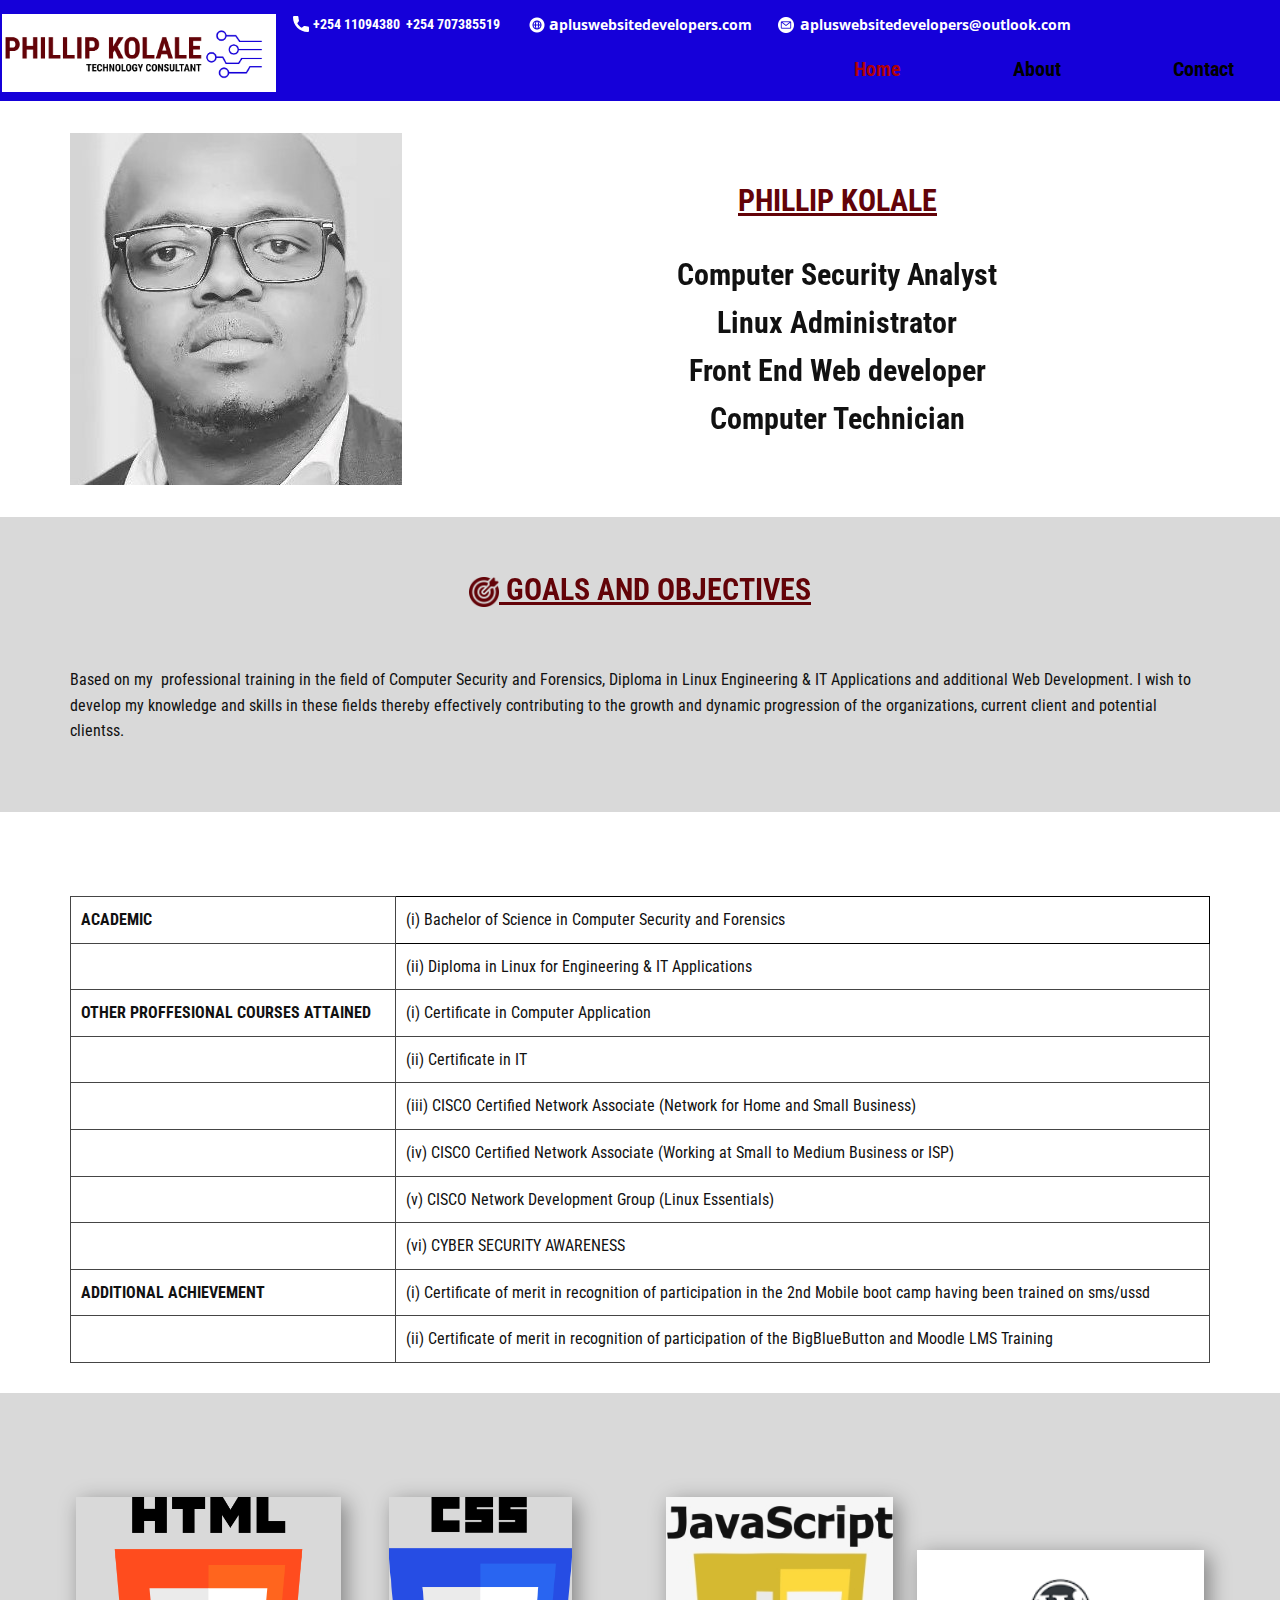
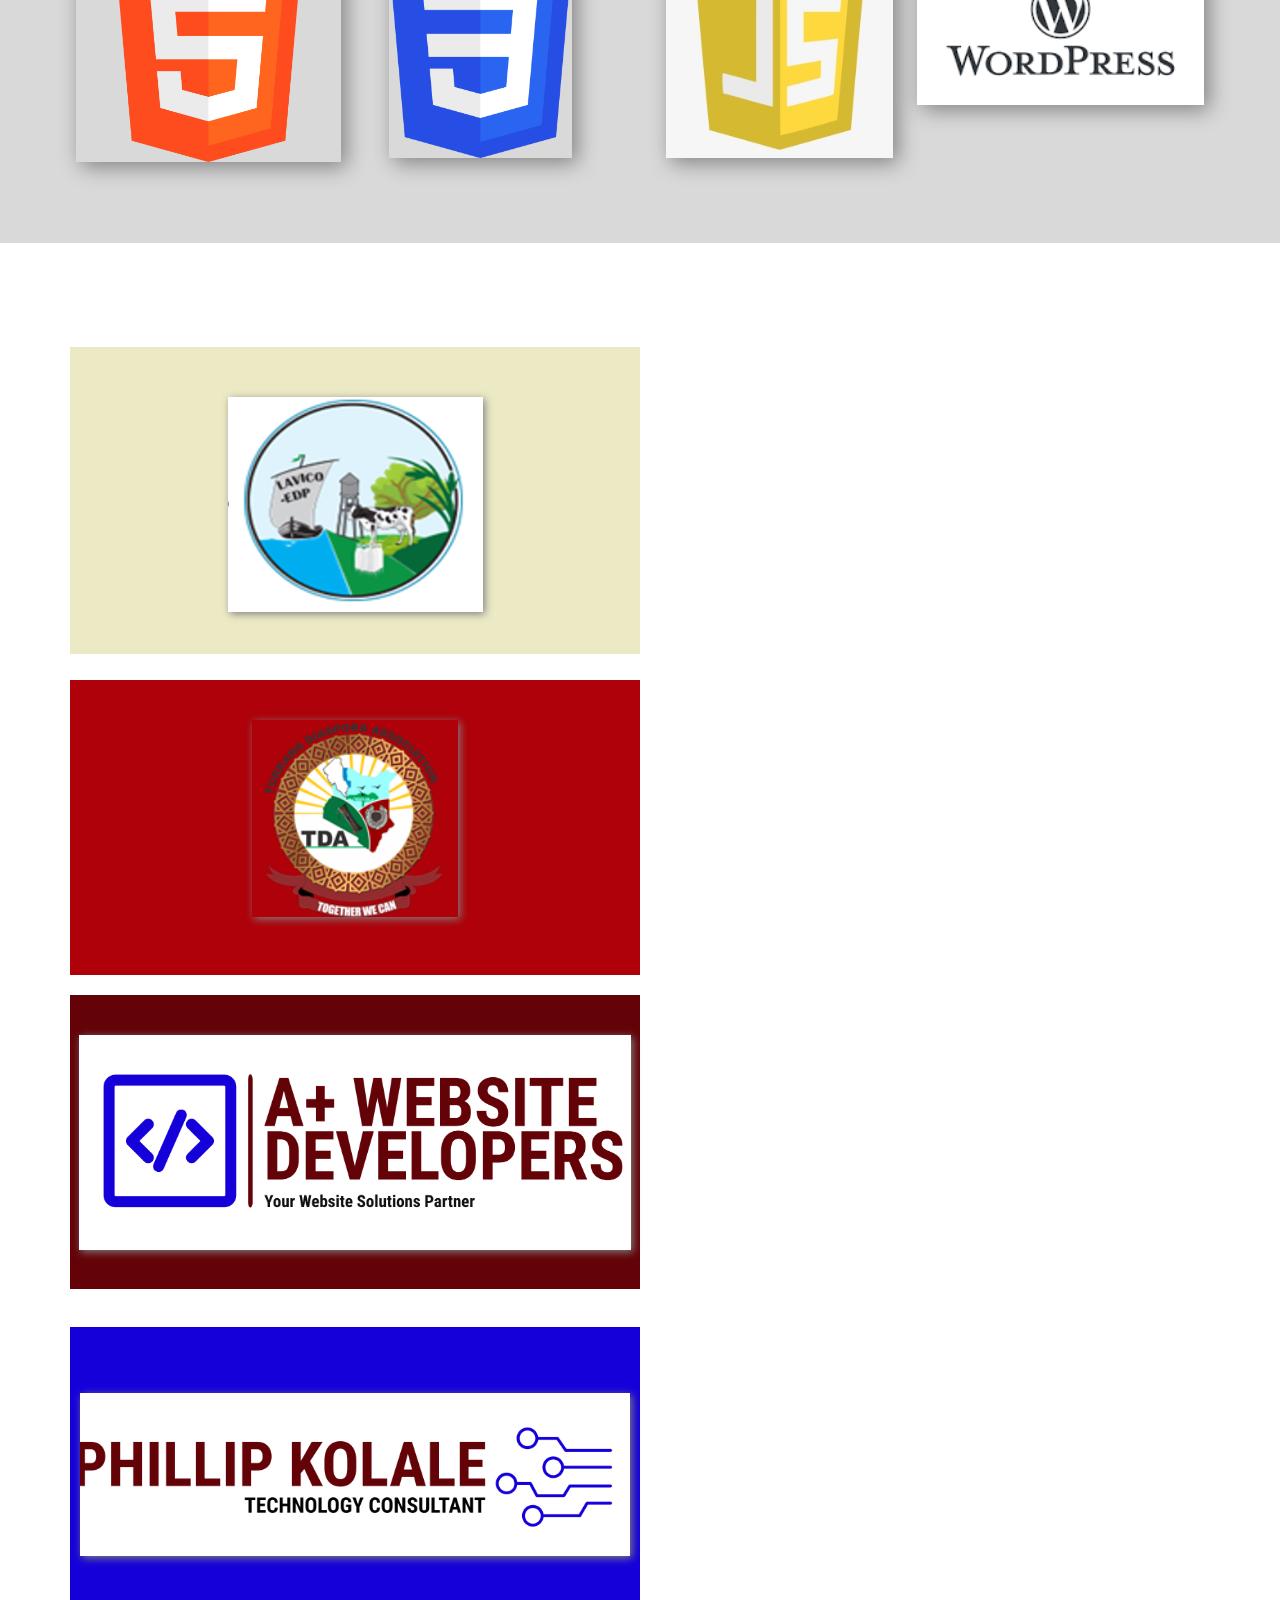
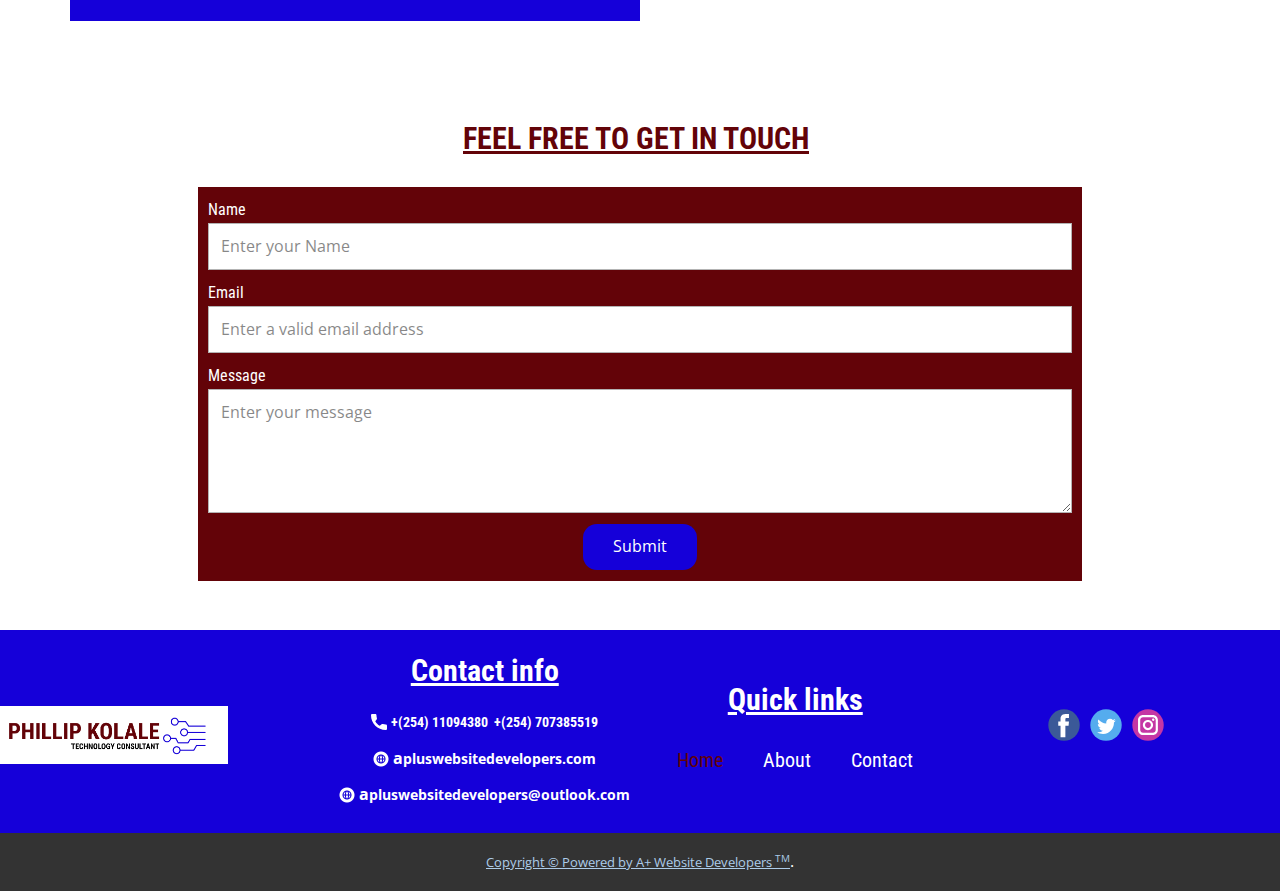
<file: index.html>
<!DOCTYPE html>
<html style="font-size: 16px;" lang="en"><head>
    <meta name="viewport" content="width=device-width, initial-scale=1.0">
    <meta charset="utf-8">
    <meta name="keywords" content="">
    <meta name="description" content="">
    <title>Home</title>
    <link rel="stylesheet" href="nicepage.css" media="screen">
<link rel="stylesheet" href="Home.css" media="screen">
    <script class="u-script" type="text/javascript" src="jquery.js" "="" defer=""></script>
    <script class="u-script" type="text/javascript" src="nicepage.js" "="" defer=""></script>
    <meta name="generator" content="Nicepage 4.15.8, nicepage.com">
    <link id="u-theme-google-font" rel="stylesheet" href="https://fonts.googleapis.com/css?family=Roboto:100,100i,300,300i,400,400i,500,500i,700,700i,900,900i|Open+Sans:300,300i,400,400i,500,500i,600,600i,700,700i,800,800i">
    <link id="u-page-google-font" rel="stylesheet" href="https://fonts.googleapis.com/css?family=Roboto+Condensed:300,300i,400,400i,700,700i">
    
    
    
    
    
    
    
    <script type="application/ld+json">{
		"@context": "http://schema.org",
		"@type": "Organization",
		"name": "",
		"sameAs": [
				"https://facebook.com/name",
				"https://twitter.com/name",
				"https://instagram.com/name"
		]
}</script>
    <meta name="theme-color" content="#478ac9">
    <meta name="twitter:site" content="@">
    <meta name="twitter:card" content="summary_large_image">
    <meta name="twitter:title" content="Home">
    <meta name="twitter:description" content="">
    <meta property="og:title" content="Home">
    <meta property="og:type" content="website">
  </head>
  <body data-home-page="Home.html" data-home-page-title="Home" class="u-body u-xl-mode" data-lang="en"><header class="u-clearfix u-custom-color-6 u-header u-sticky u-sticky-17af u-header" id="sec-59f7"><style class="u-sticky-style" data-style-id="17af">.u-sticky-fixed.u-sticky-17af, .u-body.u-sticky-fixed .u-sticky-17af {
box-shadow: 0 2px 8px 0 rgba(128,128,128,1) !important
}</style><nav class="u-menu u-menu-one-level u-offcanvas u-menu-1">
        <div class="menu-collapse u-custom-font u-font-roboto-condensed" style="font-size: 1.25rem; letter-spacing: 0px; font-weight: 700;">
          <a class="u-button-style u-custom-border u-custom-border-color u-custom-borders u-custom-left-right-menu-spacing u-custom-padding-bottom u-custom-text-active-color u-custom-text-color u-custom-text-hover-color u-custom-text-shadow u-custom-top-bottom-menu-spacing u-nav-link u-text-active-palette-1-base u-text-hover-palette-2-base" href="#">
            <svg class="u-svg-link" viewBox="0 0 24 24"><use xmlns:xlink="http://www.w3.org/1999/xlink" xlink:href="#menu-hamburger"></use></svg>
            <svg class="u-svg-content" version="1.1" id="menu-hamburger" viewBox="0 0 16 16" x="0px" y="0px" xmlns:xlink="http://www.w3.org/1999/xlink" xmlns="http://www.w3.org/2000/svg"><g><rect y="1" width="16" height="2"></rect><rect y="7" width="16" height="2"></rect><rect y="13" width="16" height="2"></rect>
</g></svg>
          </a>
        </div>
        <div class="u-custom-menu u-nav-container">
          <ul class="u-custom-font u-font-roboto-condensed u-nav u-spacing-20 u-unstyled u-nav-1"><li class="u-nav-item"><a class="u-button-style u-nav-link u-text-active-custom-color-3 u-text-black u-text-hover-white" href="Home.html" style="padding: 10px 46px;">Home</a>
</li><li class="u-nav-item"><a class="u-button-style u-nav-link u-text-active-custom-color-3 u-text-black u-text-hover-white" href="#" style="padding: 10px 46px;">About</a>
</li><li class="u-nav-item"><a class="u-button-style u-nav-link u-text-active-custom-color-3 u-text-black u-text-hover-white" href="#" style="padding: 10px 46px;">Contact</a>
</li></ul>
        </div>
        <div class="u-custom-menu u-nav-container-collapse">
          <div class="u-black u-container-style u-inner-container-layout u-opacity u-opacity-95 u-sidenav">
            <div class="u-inner-container-layout u-sidenav-overflow">
              <div class="u-menu-close"></div>
              <ul class="u-align-center u-nav u-popupmenu-items u-unstyled u-nav-2"><li class="u-nav-item"><a class="u-button-style u-nav-link" href="#">Home</a>
</li><li class="u-nav-item"><a class="u-button-style u-nav-link" href="#">About</a>
</li><li class="u-nav-item"><a class="u-button-style u-nav-link" href="Contact.html">Contact</a>
</li></ul>
            </div>
          </div>
          <div class="u-black u-menu-overlay u-opacity u-opacity-70"></div>
        </div>
      </nav><img class="u-image u-image-default u-image-1" src="images/phillip-kolale-logo.png" alt="" data-image-width="1774" data-image-height="454"><a href="#" class="u-active-none u-bottom-left-radius-0 u-bottom-right-radius-0 u-btn u-btn-rectangle u-button-style u-custom-font u-font-roboto-condensed u-hover-none u-none u-radius-0 u-text-white u-top-left-radius-0 u-top-right-radius-0 u-btn-1"><span class="u-icon"><svg class="u-svg-content" viewBox="0 0 405.333 405.333" x="0px" y="0px" style="width: 1em; height: 1em;"><path d="M373.333,266.88c-25.003,0-49.493-3.904-72.704-11.563c-11.328-3.904-24.192-0.896-31.637,6.699l-46.016,34.752    c-52.8-28.181-86.592-61.952-114.389-114.368l33.813-44.928c8.512-8.512,11.563-20.971,7.915-32.64    C142.592,81.472,138.667,56.96,138.667,32c0-17.643-14.357-32-32-32H32C14.357,0,0,14.357,0,32    c0,205.845,167.488,373.333,373.333,373.333c17.643,0,32-14.357,32-32V298.88C405.333,281.237,390.976,266.88,373.333,266.88z"></path></svg><img></span>&nbsp;<span style="font-size: 0.875rem;">+254 11094380&nbsp;</span>
        <span style="font-size: 0.875rem;">&nbsp;+254 707385519</span>
      </a><a href="#" class="u-active-none u-bottom-left-radius-0 u-bottom-right-radius-0 u-btn u-btn-rectangle u-button-style u-hover-none u-none u-radius-0 u-text-white u-top-left-radius-0 u-top-right-radius-0 u-btn-2"><span class="u-file-icon u-icon u-text-white"><img src="images/2764015.png" alt=""></span>&nbsp;a<span style="font-size: 0.875rem;">plus</span>
        <span style="font-size: 0.875rem;">websitedevelopers.com</span>
      </a><a href="#" class="u-active-none u-bottom-left-radius-0 u-bottom-right-radius-0 u-btn u-btn-rectangle u-button-style u-hover-none u-none u-radius-0 u-text-white u-top-left-radius-0 u-top-right-radius-0 u-btn-3"><span class="u-file-icon u-icon u-text-white u-icon-3"><img src="images/3178158.png" alt=""></span>&nbsp;a<span style="font-size: 0.875rem;">plus</span>
        <span style="font-size: 0.875rem;">websitedevelopers@outlook.com</span>
      </a></header>
    <section class="u-clearfix u-white u-section-1" id="sec-4931">
      <div class="u-clearfix u-sheet u-sheet-1">
        <img class="u-image u-image-default u-image-1" src="images/background.jpg" alt="" data-image-width="332" data-image-height="382" data-href="Home.html" data-page-id="2789819724" data-animation-name="customAnimationIn" data-animation-duration="3000">
        <h3 class="u-custom-font u-font-roboto-condensed u-text u-text-custom-color-4 u-text-default u-text-1">PHILLIP KOLALE</h3>
        <p class="u-align-center u-custom-font u-font-roboto-condensed u-text u-text-body-color u-text-default u-text-2" data-animation-name="customAnimationIn" data-animation-duration="3000">Computer Security Analyst<br>Linux Administrator<br>Front End Web developer<br>Computer Technician
        </p>
      </div>
    </section>
    <section class="u-clearfix u-grey-15 u-section-2" id="sec-49ff">
      <div class="u-clearfix u-sheet u-sheet-1">
        <h3 class="u-custom-font u-font-roboto-condensed u-text u-text-custom-color-4 u-text-default u-text-1" data-animation-name="customAnimationIn" data-animation-duration="3000"><span class="u-file-icon u-icon u-text-custom-color-4"><img src="images/1694313.png" alt=""></span>&nbsp;GOALS AND OBJECTIVES
        </h3>
        <p class="u-custom-font u-font-roboto-condensed u-hover-feature u-text u-text-2"> Based on my&nbsp; professional training in the field of Computer Security and Forensics, Diploma in Linux Engineering &amp; IT Applications and additional Web Development.&nbsp;I wish to develop my knowledge and skills in these fields thereby effectively contributing to the growth and dynamic progression of the organizations, current client and potential clientss.</p>
      </div>
      
    </section>
    <section class="u-clearfix u-white u-section-3" id="sec-8c9b">
      <div class="u-clearfix u-sheet u-sheet-1">
        <h3 class="u-custom-font u-font-roboto-condensed u-text u-text-custom-color-4 u-text-default u-text-1" data-animation-name="customAnimationIn" data-animation-duration="3000"> &nbsp;<span class="u-file-icon u-icon u-text-custom-color-4"><img src="images/70035.png" alt=""></span>&nbsp;EDUCATION BACKGROUND
        </h3>
        <div class="u-expanded-width u-table u-table-responsive u-table-1">
          <table class="u-table-entity">
            <colgroup>
              <col width="28.5%">
              <col width="71.5%">
            </colgroup>
            <tbody class="u-table-body">
              <tr style="height: 46px;">
                <td class="u-border-1 u-border-grey-dark-1 u-custom-font u-font-roboto-condensed u-table-cell u-table-cell-1">ACADEMIC</td>
                <td class="u-border-1 u-border-black u-custom-font u-font-roboto-condensed u-table-cell">(i) Bachelor of Science in Computer Security and Forensics</td>
              </tr>
              <tr style="height: 28px;">
                <td class="u-border-1 u-border-grey-dark-1 u-table-cell"></td>
                <td class="u-border-1 u-border-grey-dark-1 u-custom-font u-font-roboto-condensed u-table-cell">(ii) Diploma in Linux for Engineering &amp; IT Applications</td>
              </tr>
              <tr style="height: 46px;">
                <td class="u-border-1 u-border-grey-dark-1 u-custom-font u-font-roboto-condensed u-table-cell u-table-cell-5">OTHER PROFFESIONAL COURSES ATTAINED</td>
                <td class="u-border-1 u-border-grey-dark-1 u-custom-font u-font-roboto-condensed u-table-cell">(i) Certificate in Computer Application</td>
              </tr>
              <tr style="height: 46px;">
                <td class="u-border-1 u-border-grey-dark-1 u-table-cell"></td>
                <td class="u-border-1 u-border-grey-dark-1 u-custom-font u-font-roboto-condensed u-table-cell">(ii) Certificate in IT</td>
              </tr>
              <tr style="height: 46px;">
                <td class="u-border-1 u-border-grey-dark-1 u-table-cell"></td>
                <td class="u-border-1 u-border-grey-dark-1 u-custom-font u-font-roboto-condensed u-table-cell">(iii) CISCO Certified Network Associate (Network for Home and Small Business)</td>
              </tr>
              <tr style="height: 46px;">
                <td class="u-border-1 u-border-grey-dark-1 u-table-cell"></td>
                <td class="u-border-1 u-border-grey-dark-1 u-custom-font u-font-roboto-condensed u-table-cell">(iv) CISCO Certified Network Associate (Working at Small to Medium Business or ISP)</td>
              </tr>
              <tr style="height: 46px;">
                <td class="u-border-1 u-border-grey-dark-1 u-table-cell"></td>
                <td class="u-border-1 u-border-grey-dark-1 u-custom-font u-font-roboto-condensed u-table-cell">(v) CISCO Network Development Group (Linux Essentials)</td>
              </tr>
              <tr style="height: 46px;">
                <td class="u-border-1 u-border-grey-dark-1 u-table-cell"></td>
                <td class="u-border-1 u-border-grey-dark-1 u-custom-font u-font-roboto-condensed u-table-cell">(vi) CYBER SECURITY AWARENESS</td>
              </tr>
              <tr style="height: 46px;">
                <td class="u-border-1 u-border-grey-dark-1 u-custom-font u-font-roboto-condensed u-table-cell u-table-cell-17">ADDITIONAL ACHIEVEMENT</td>
                <td class="u-border-1 u-border-grey-dark-1 u-custom-font u-font-roboto-condensed u-table-cell">(i) Certificate of merit in recognition of
participation in the 2nd Mobile boot camp having been trained on
sms/ussd</td>
              </tr>
              <tr style="height: 46px;">
                <td class="u-border-1 u-border-grey-dark-1 u-table-cell"></td>
                <td class="u-border-1 u-border-grey-dark-1 u-custom-font u-font-roboto-condensed u-table-cell">(ii) Certificate of merit in recognition of participation of the BigBlueButton
and Moodle LMS Training&nbsp;</td>
              </tr>
            </tbody>
          </table>
        </div>
      </div>
    </section>
    <section class="skrollable u-clearfix u-grey-15 u-section-4" id="sec-3b4f">
      <div class="u-clearfix u-sheet u-sheet-1">
        <h3 class="u-custom-font u-font-roboto-condensed u-text u-text-custom-color-4 u-text-default u-text-1" data-animation-name="customAnimationIn" data-animation-duration="3000"><span class="u-file-icon u-icon u-text-custom-color-4"><img src="images/9050720.png" alt=""></span>&nbsp;ADDITIONAL SKILLS
        </h3>
        <img class="u-image u-image-default u-preserve-proportions u-image-1" src="images/html.png" alt="" data-image-width="512" data-image-height="512">
        <img class="u-image u-image-default u-image-2" src="images/css.png" alt="" data-image-width="1200" data-image-height="1693">
        <img class="u-image u-image-default u-image-3" src="images/javascriot2.png" alt="" data-image-width="295" data-image-height="320">
        <img class="u-image u-image-default u-preserve-proportions u-image-4" src="images/download.png" alt="" data-image-width="228" data-image-height="123">
      </div>
    </section>
    <section class="skrollable u-clearfix u-image u-parallax u-shading u-section-5" id="sec-d6a9" data-image-width="2000" data-image-height="1333">
      <div class="u-clearfix u-sheet u-valign-middle-sm u-valign-middle-xs u-sheet-1">
        <h3 class="u-custom-font u-font-roboto-condensed u-text u-text-default u-text-1" data-animation-name="customAnimationIn" data-animation-duration="3000"><span class="u-file-icon u-icon u-text-white"><img src="images/2048555.png" alt=""></span>&nbsp;PROJECTS
        </h3>
        <div class="u-clearfix u-expanded-width u-layout-wrap u-layout-wrap-1">
          <div class="u-layout">
            <div class="u-layout-row">
              <div class="u-container-style u-custom-color-5 u-hover-feature u-layout-cell u-size-30 u-layout-cell-1">
                <div class="u-container-layout u-container-layout-1">
                  <img class="u-hover-feature u-image u-image-round u-image-1" src="images/lavico.png" alt="" data-image-width="311" data-image-height="262">
                </div>
              </div>
              <div class="u-align-center u-container-style u-layout-cell u-size-30 u-layout-cell-2">
                <div class="u-container-layout u-valign-top-sm u-valign-top-xs u-container-layout-2">
                  <p class="u-text u-text-2" data-animation-name="customAnimationIn" data-animation-duration="3000">
                    <a class="u-active-none u-border-none u-btn u-button-link u-button-style u-hover-none u-none u-text-body-alt-color u-btn-1" href="https://lavico-edp.org/Home.html" data-animation-name="customAnimationIn" data-animation-duration="3000">
                      <span style="font-size: 1.25rem;">Lake Victoria Community Empowerment and Economic Inclusive Growth Development Program</span>
                    </a>
                  </p>
                </div>
              </div>
            </div>
          </div>
        </div>
        <div class="u-clearfix u-expanded-width u-layout-wrap u-layout-wrap-2">
          <div class="u-layout">
            <div class="u-layout-row">
              <div class="u-container-style u-custom-color-3 u-layout-cell u-size-30 u-layout-cell-3">
                <div class="u-container-layout u-container-layout-3">
                  <img class="u-hover-feature u-image u-image-default u-preserve-proportions u-image-2" src="images/logo1.png" alt="" data-image-width="160" data-image-height="153">
                </div>
              </div>
              <div class="u-container-style u-layout-cell u-size-30 u-layout-cell-4">
                <div class="u-container-layout u-container-layout-4">
                  <p class="u-text u-text-default u-text-3">
                    <a class="u-active-none u-border-none u-btn u-button-link u-button-style u-hover-none u-none u-text-body-alt-color u-btn-2" href="https://turkanada.org/" data-animation-name="customAnimationIn" data-animation-duration="3000"> Turkana Diaspora Association</a>
                  </p>
                </div>
              </div>
            </div>
          </div>
        </div>
        <div class="u-clearfix u-expanded-width u-layout-wrap u-layout-wrap-3">
          <div class="u-layout">
            <div class="u-layout-row">
              <div class="u-container-style u-custom-color-4 u-layout-cell u-size-30 u-layout-cell-5">
                <div class="u-container-layout u-container-layout-5">
                  <img class="u-hover-feature u-image u-image-default u-image-3" src="images/a-website-developers-logo.png" alt="" data-image-width="1650" data-image-height="621">
                </div>
              </div>
              <div class="u-container-style u-layout-cell u-size-30 u-layout-cell-6">
                <div class="u-container-layout u-container-layout-6">
                  <p class="u-text u-text-default u-text-4">
                    <a class="u-active-none u-border-none u-btn u-button-link u-button-style u-hover-none u-none u-text-body-alt-color u-btn-3" href="https://phillipkolale.github.io/apluswebsitedevelopers/Home.html" data-animation-name="customAnimationIn" data-animation-duration="3000">A+ Website Developers</a>
                  </p>
                </div>
              </div>
            </div>
          </div>
        </div>
        <div class="u-clearfix u-expanded-width u-layout-wrap u-layout-wrap-4">
          <div class="u-layout">
            <div class="u-layout-row">
              <div class="u-container-style u-custom-color-6 u-layout-cell u-size-30 u-layout-cell-7">
                <div class="u-container-layout u-valign-middle u-container-layout-7">
                  <img class="u-hover-feature u-image u-image-default u-image-4" src="images/phillip-kolale-logo.png" alt="" data-image-width="1774" data-image-height="454">
                </div>
              </div>
              <div class="u-container-style u-layout-cell u-size-30 u-layout-cell-8">
                <div class="u-container-layout u-container-layout-8">
                  <p class="u-text u-text-5" data-animation-name="customAnimationIn" data-animation-duration="3000">
                    <a class="u-active-none u-border-none u-btn u-button-link u-button-style u-hover-none u-none u-text-body-alt-color u-btn-4" href="Home.html" data-page-id="2789819724">Philip Kolale Technology Consultant</a>
                  </p>
                </div>
              </div>
            </div>
          </div>
        </div>
      </div>
      
      
      
      
      
    </section>
    <section class="skrollable u-clearfix u-section-6" id="sec-df2b">
      <div class="u-clearfix u-sheet u-sheet-1">
        <h3 class="u-custom-font u-font-roboto-condensed u-text u-text-custom-color-4 u-text-default u-text-1">Feel Free to Get in Touch</h3>
        <div class="u-custom-color-4 u-form u-form-1">
          <form action="//publish.nicepage.com/Form/Process" method="POST" class="u-clearfix u-form-spacing-10 u-form-vertical u-inner-form" source="email" name="form" style="padding: 10px;">
            <div class="u-form-group u-form-name">
              <label for="name-90ac" class="u-custom-font u-font-roboto-condensed u-label">Name</label>
              <input type="text" placeholder="Enter your Name" id="name-90ac" name="name" class="u-border-1 u-border-grey-30 u-input u-input-rectangle u-white" required="">
            </div>
            <div class="u-form-email u-form-group">
              <label for="email-90ac" class="u-custom-font u-font-roboto-condensed u-label">Email</label>
              <input type="email" placeholder="Enter a valid email address" id="email-90ac" name="email" class="u-border-1 u-border-grey-30 u-input u-input-rectangle u-white" required="">
            </div>
            <div class="u-form-group u-form-message">
              <label for="message-90ac" class="u-custom-font u-font-roboto-condensed u-label">Message</label>
              <textarea placeholder="Enter your message" rows="4" cols="50" id="message-90ac" name="message" class="u-border-1 u-border-grey-30 u-input u-input-rectangle u-white" required=""></textarea>
            </div>
            <div class="u-align-center u-form-group u-form-submit">
              <a href="#" class="u-border-none u-btn u-btn-round u-btn-submit u-button-style u-custom-color-6 u-radius-14 u-btn-1">Submit</a>
              <input type="submit" value="submit" class="u-form-control-hidden">
            </div>
            <div class="u-form-send-message u-form-send-success"> Thank you! Your message has been sent. </div>
            <div class="u-form-send-error u-form-send-message"> Unable to send your message. Please fix errors then try again. </div>
            <input type="hidden" value="" name="recaptchaResponse">
          </form>
        </div>
      </div>
    </section>
    
    
    <footer class="u-clearfix u-custom-color-6 u-footer u-footer" id="sec-d5ab"><div class="u-align-left u-clearfix u-sheet u-sheet-1">
        <div class="u-clearfix u-expanded-width-md u-expanded-width-sm u-expanded-width-xs u-gutter-0 u-layout-wrap u-layout-wrap-1">
          <div class="u-layout">
            <div class="u-layout-row">
              <div class="u-container-style u-layout-cell u-size-15 u-size-60-md u-layout-cell-1">
                <div class="u-container-layout u-container-layout-1">
                  <img class="u-image u-image-1" src="images/phillip-kolale-logo.png" data-image-width="1774" data-image-height="454">
                </div>
              </div>
              <div class="u-container-style u-layout-cell u-size-15-xl u-size-16-lg u-size-20-sm u-size-20-xs u-size-60-md u-layout-cell-2">
                <div class="u-container-layout u-container-layout-2">
                  <h3 class="u-custom-font u-font-roboto-condensed u-text u-text-default u-text-1">Contact info</h3>
                  <a href="#" class="u-active-none u-bottom-left-radius-0 u-bottom-right-radius-0 u-btn u-btn-rectangle u-button-style u-custom-font u-font-roboto-condensed u-hover-none u-none u-radius-0 u-text-body-alt-color u-top-left-radius-0 u-top-right-radius-0 u-btn-1"><span class="u-icon"><svg class="u-svg-content" viewBox="0 0 405.333 405.333" x="0px" y="0px" style="width: 1em; height: 1em;"><path d="M373.333,266.88c-25.003,0-49.493-3.904-72.704-11.563c-11.328-3.904-24.192-0.896-31.637,6.699l-46.016,34.752    c-52.8-28.181-86.592-61.952-114.389-114.368l33.813-44.928c8.512-8.512,11.563-20.971,7.915-32.64    C142.592,81.472,138.667,56.96,138.667,32c0-17.643-14.357-32-32-32H32C14.357,0,0,14.357,0,32    c0,205.845,167.488,373.333,373.333,373.333c17.643,0,32-14.357,32-32V298.88C405.333,281.237,390.976,266.88,373.333,266.88z"></path></svg><img></span>&nbsp;<span style="font-size: 0.875rem;">+(254) 11094380&nbsp;</span>
                    <span style="font-size: 0.875rem;">&nbsp;+(254) 707385519</span>
                  </a>
                  <a href="#" class="u-active-none u-bottom-left-radius-0 u-bottom-right-radius-0 u-btn u-btn-rectangle u-button-style u-hover-none u-none u-radius-0 u-text-body-alt-color u-top-left-radius-0 u-top-right-radius-0 u-btn-2"><span class="u-file-icon u-icon u-text-white"><img src="images/2764015.png" alt=""></span>&nbsp;a<span style="font-size: 0.875rem;">plus</span>
                    <span style="font-size: 0.875rem;">websitedevelopers.com</span>
                  </a>
                  <a href="#" class="u-active-none u-bottom-left-radius-0 u-bottom-right-radius-0 u-btn u-btn-rectangle u-button-style u-hover-none u-none u-radius-0 u-text-body-alt-color u-top-left-radius-0 u-top-right-radius-0 u-btn-3"><span class="u-file-icon u-icon u-text-white"><img src="images/2764015.png" alt=""></span>&nbsp;a<span style="font-size: 0.875rem;">plus</span>
                    <span style="font-size: 0.875rem;">websitedevelopers@outlook.com</span>
                  </a>
                </div>
              </div>
              <div class="u-container-style u-layout-cell u-size-13-sm u-size-13-xs u-size-15-xl u-size-17-lg u-size-60-md u-layout-cell-3">
                <div class="u-container-layout u-container-layout-3">
                  <h3 class="u-custom-font u-font-roboto-condensed u-text u-text-default u-text-2">Quick links</h3>
                  <nav class="u-menu u-menu-one-level u-offcanvas u-menu-1">
                    <div class="menu-collapse u-custom-font u-font-roboto-condensed" style="font-size: 1.25rem; letter-spacing: 0px; font-weight: 700;">
                      <a class="u-button-style u-custom-border u-custom-border-color u-custom-borders u-custom-left-right-menu-spacing u-custom-padding-bottom u-custom-text-active-color u-custom-text-color u-custom-text-hover-color u-custom-text-shadow u-custom-top-bottom-menu-spacing u-nav-link u-text-active-palette-1-base u-text-hover-palette-2-base" href="#">
                        <svg class="u-svg-link" viewBox="0 0 24 24"><use xmlns:xlink="http://www.w3.org/1999/xlink" xlink:href="#svg-4807"></use></svg>
                        <svg class="u-svg-content" version="1.1" id="svg-4807" viewBox="0 0 16 16" x="0px" y="0px" xmlns:xlink="http://www.w3.org/1999/xlink" xmlns="http://www.w3.org/2000/svg"><g><rect y="1" width="16" height="2"></rect><rect y="7" width="16" height="2"></rect><rect y="13" width="16" height="2"></rect>
</g></svg>
                      </a>
                    </div>
                    <div class="u-custom-menu u-nav-container">
                      <ul class="u-custom-font u-font-roboto-condensed u-nav u-spacing-20 u-unstyled u-nav-1"><li class="u-nav-item"><a class="u-button-style u-nav-link u-text-active-custom-color-4 u-text-hover-custom-color-4" href="#" style="padding: 10px;">Home</a>
</li><li class="u-nav-item"><a class="u-button-style u-nav-link u-text-active-custom-color-4 u-text-hover-custom-color-4" href="#" style="padding: 10px;">About</a>
</li><li class="u-nav-item"><a class="u-button-style u-nav-link u-text-active-custom-color-4 u-text-hover-custom-color-4" href="Contact.html" style="padding: 10px;">Contact</a>
</li></ul>
                    </div>
                    <div class="u-custom-menu u-nav-container-collapse">
                      <div class="u-black u-container-style u-inner-container-layout u-opacity u-opacity-95 u-sidenav">
                        <div class="u-inner-container-layout u-sidenav-overflow">
                          <div class="u-menu-close"></div>
                          <ul class="u-align-center u-nav u-popupmenu-items u-unstyled u-nav-2"><li class="u-nav-item"><a class="u-button-style u-nav-link" href="#">Home</a>
</li><li class="u-nav-item"><a class="u-button-style u-nav-link" href="#">About</a>
</li><li class="u-nav-item"><a class="u-button-style u-nav-link" href="Contact.html">Contact</a>
</li></ul>
                        </div>
                      </div>
                      <div class="u-black u-menu-overlay u-opacity u-opacity-70"></div>
                    </div>
                  </nav>
                </div>
              </div>
              <div class="u-container-style u-layout-cell u-size-12-lg u-size-12-sm u-size-12-xs u-size-15-xl u-size-60-md u-layout-cell-4">
                <div class="u-container-layout u-valign-top-sm u-valign-top-xs u-container-layout-4">
                  <div class="u-social-icons u-spacing-10 u-social-icons-1">
                    <a class="u-social-url" title="facebook" target="_blank" href="https://facebook.com/name"><span class="u-icon u-social-facebook u-social-icon u-icon-4"><svg class="u-svg-link" preserveAspectRatio="xMidYMin slice" viewBox="0 0 112 112" style=""><use xmlns:xlink="http://www.w3.org/1999/xlink" xlink:href="#svg-229b"></use></svg><svg class="u-svg-content" viewBox="0 0 112 112" x="0" y="0" id="svg-229b"><circle fill="currentColor" cx="56.1" cy="56.1" r="55"></circle><path fill="#FFFFFF" d="M73.5,31.6h-9.1c-1.4,0-3.6,0.8-3.6,3.9v8.5h12.6L72,58.3H60.8v40.8H43.9V58.3h-8V43.9h8v-9.2
c0-6.7,3.1-17,17-17h12.5v13.9H73.5z"></path></svg></span>
                    </a>
                    <a class="u-social-url" title="twitter" target="_blank" href="https://twitter.com/name"><span class="u-icon u-social-icon u-social-twitter u-icon-5"><svg class="u-svg-link" preserveAspectRatio="xMidYMin slice" viewBox="0 0 112 112" style=""><use xmlns:xlink="http://www.w3.org/1999/xlink" xlink:href="#svg-535e"></use></svg><svg class="u-svg-content" viewBox="0 0 112 112" x="0" y="0" id="svg-535e"><circle fill="currentColor" class="st0" cx="56.1" cy="56.1" r="55"></circle><path fill="#FFFFFF" d="M83.8,47.3c0,0.6,0,1.2,0,1.7c0,17.7-13.5,38.2-38.2,38.2C38,87.2,31,85,25,81.2c1,0.1,2.1,0.2,3.2,0.2
c6.3,0,12.1-2.1,16.7-5.7c-5.9-0.1-10.8-4-12.5-9.3c0.8,0.2,1.7,0.2,2.5,0.2c1.2,0,2.4-0.2,3.5-0.5c-6.1-1.2-10.8-6.7-10.8-13.1
c0-0.1,0-0.1,0-0.2c1.8,1,3.9,1.6,6.1,1.7c-3.6-2.4-6-6.5-6-11.2c0-2.5,0.7-4.8,1.8-6.7c6.6,8.1,16.5,13.5,27.6,14
c-0.2-1-0.3-2-0.3-3.1c0-7.4,6-13.4,13.4-13.4c3.9,0,7.3,1.6,9.8,4.2c3.1-0.6,5.9-1.7,8.5-3.3c-1,3.1-3.1,5.8-5.9,7.4
c2.7-0.3,5.3-1,7.7-2.1C88.7,43,86.4,45.4,83.8,47.3z"></path></svg></span>
                    </a>
                    <a class="u-social-url" title="instagram" target="_blank" href="https://instagram.com/name"><span class="u-icon u-social-icon u-social-instagram u-icon-6"><svg class="u-svg-link" preserveAspectRatio="xMidYMin slice" viewBox="0 0 112 112" style=""><use xmlns:xlink="http://www.w3.org/1999/xlink" xlink:href="#svg-1cda"></use></svg><svg class="u-svg-content" viewBox="0 0 112 112" x="0" y="0" id="svg-1cda"><circle fill="currentColor" cx="56.1" cy="56.1" r="55"></circle><path fill="#FFFFFF" d="M55.9,38.2c-9.9,0-17.9,8-17.9,17.9C38,66,46,74,55.9,74c9.9,0,17.9-8,17.9-17.9C73.8,46.2,65.8,38.2,55.9,38.2
z M55.9,66.4c-5.7,0-10.3-4.6-10.3-10.3c-0.1-5.7,4.6-10.3,10.3-10.3c5.7,0,10.3,4.6,10.3,10.3C66.2,61.8,61.6,66.4,55.9,66.4z"></path><path fill="#FFFFFF" d="M74.3,33.5c-2.3,0-4.2,1.9-4.2,4.2s1.9,4.2,4.2,4.2s4.2-1.9,4.2-4.2S76.6,33.5,74.3,33.5z"></path><path fill="#FFFFFF" d="M73.1,21.3H38.6c-9.7,0-17.5,7.9-17.5,17.5v34.5c0,9.7,7.9,17.6,17.5,17.6h34.5c9.7,0,17.5-7.9,17.5-17.5V38.8
C90.6,29.1,82.7,21.3,73.1,21.3z M83,73.3c0,5.5-4.5,9.9-9.9,9.9H38.6c-5.5,0-9.9-4.5-9.9-9.9V38.8c0-5.5,4.5-9.9,9.9-9.9h34.5
c5.5,0,9.9,4.5,9.9,9.9V73.3z"></path></svg></span>
                    </a>
                  </div>
                </div>
              </div>
            </div>
          </div>
        </div>
      </div></footer>
    <section class="u-backlink u-clearfix u-grey-80">
      <a class="u-link" href="" target="_blank">
        <span>Copyright © Powered by A+ Website Developers <sup>TM</sup></span>
      </a>.
    </section>
  
</body></html>
</file>
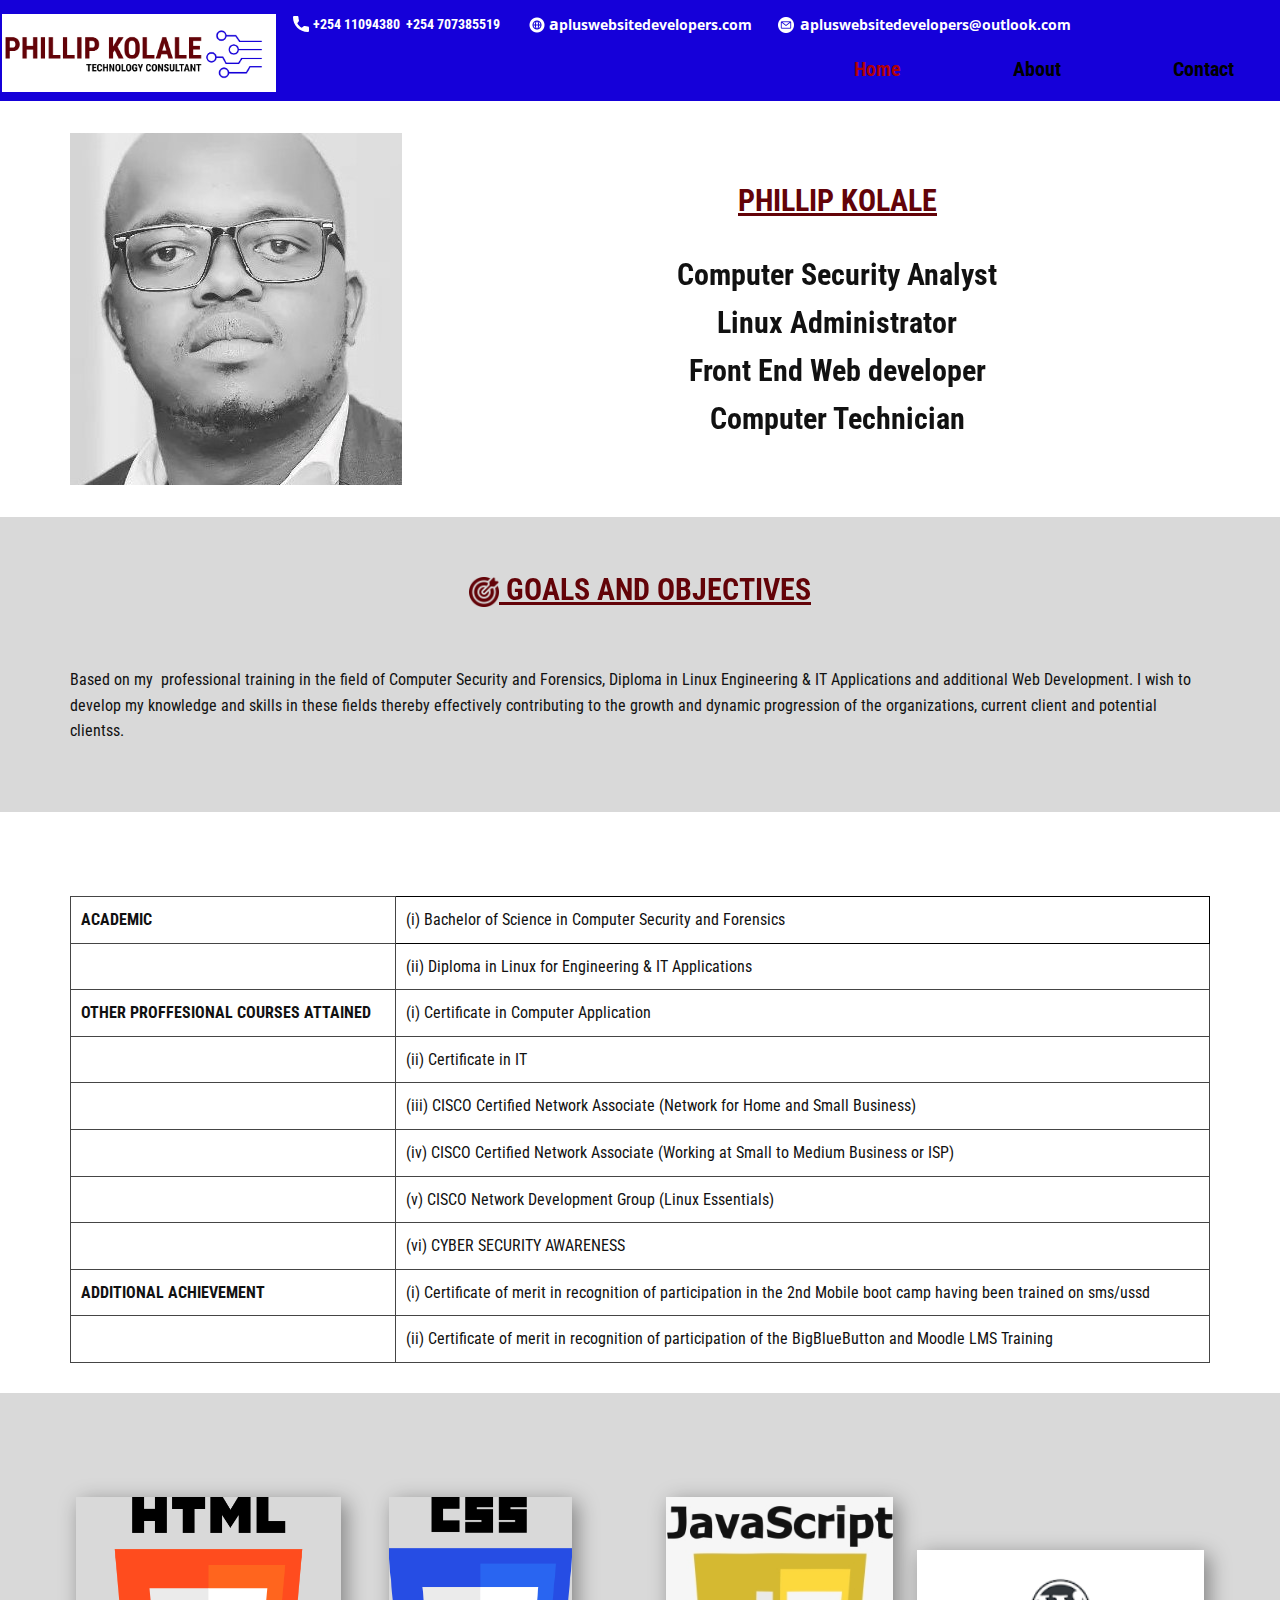
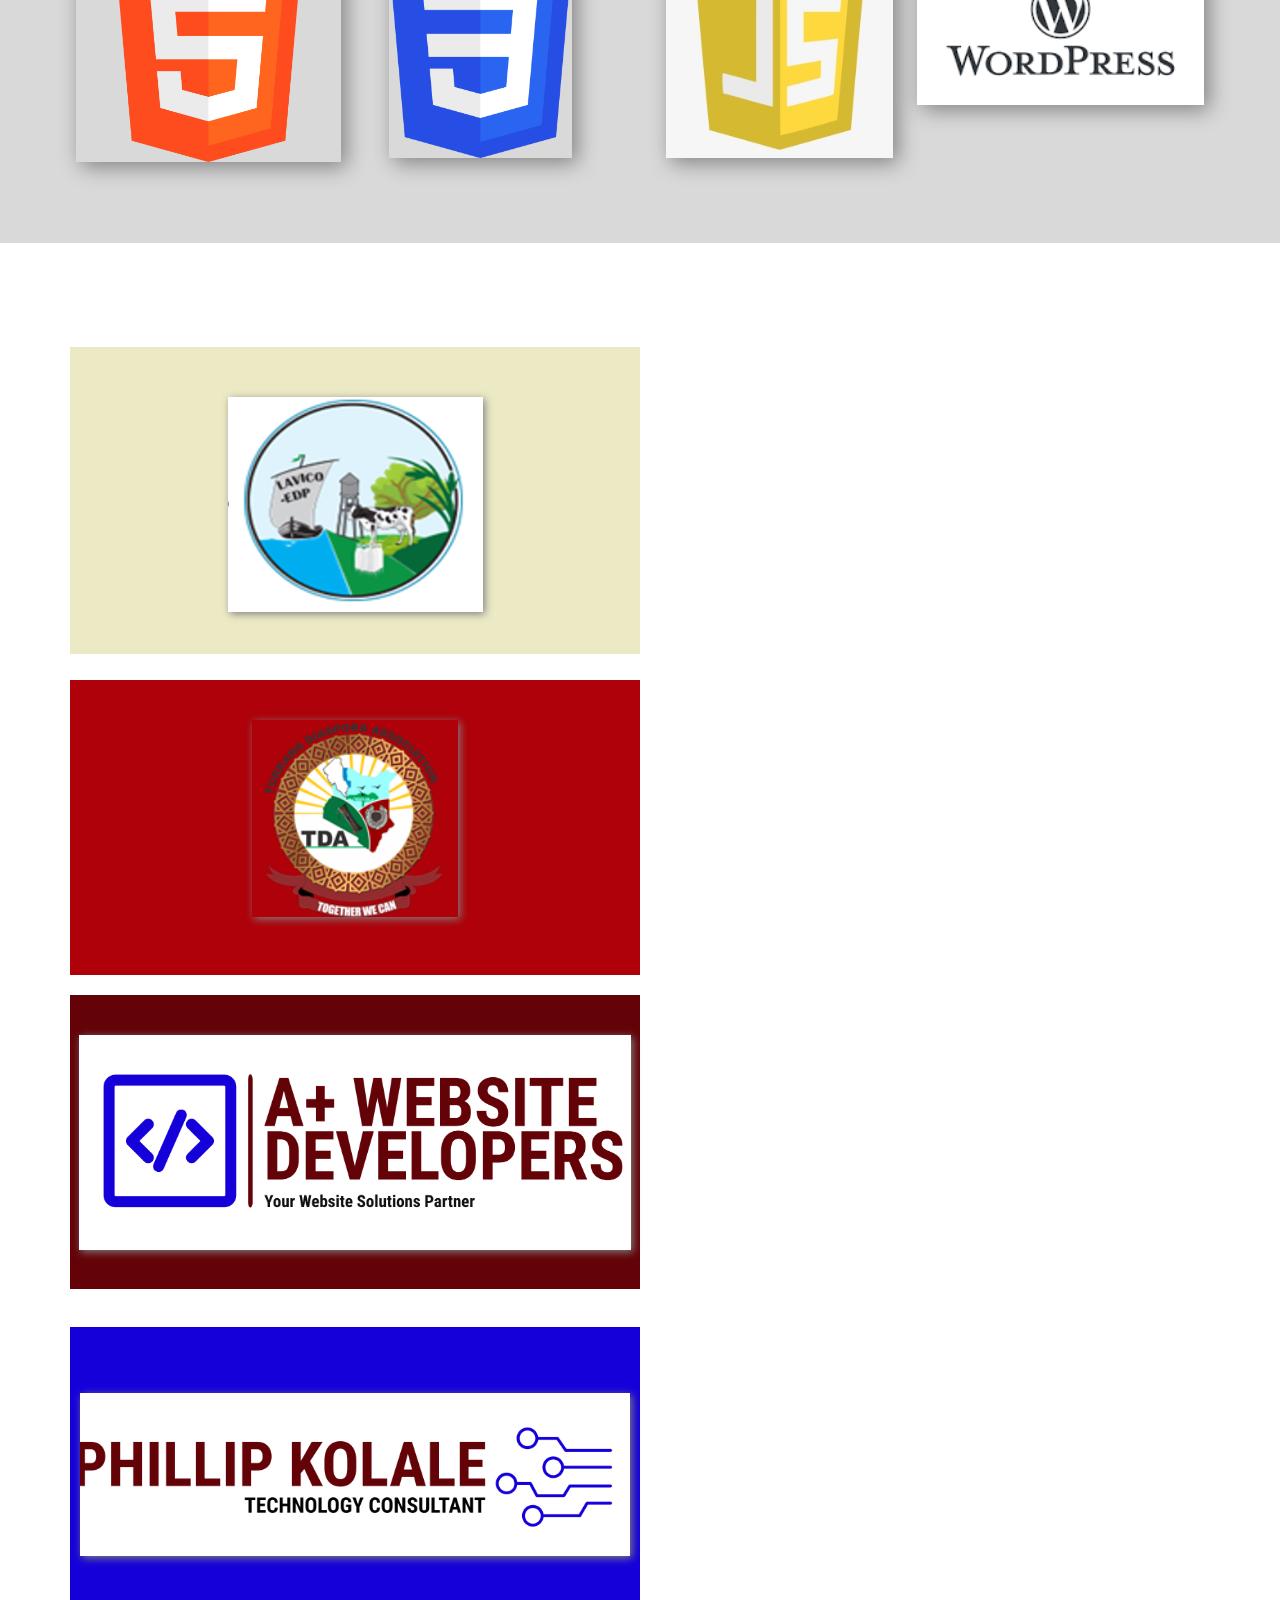
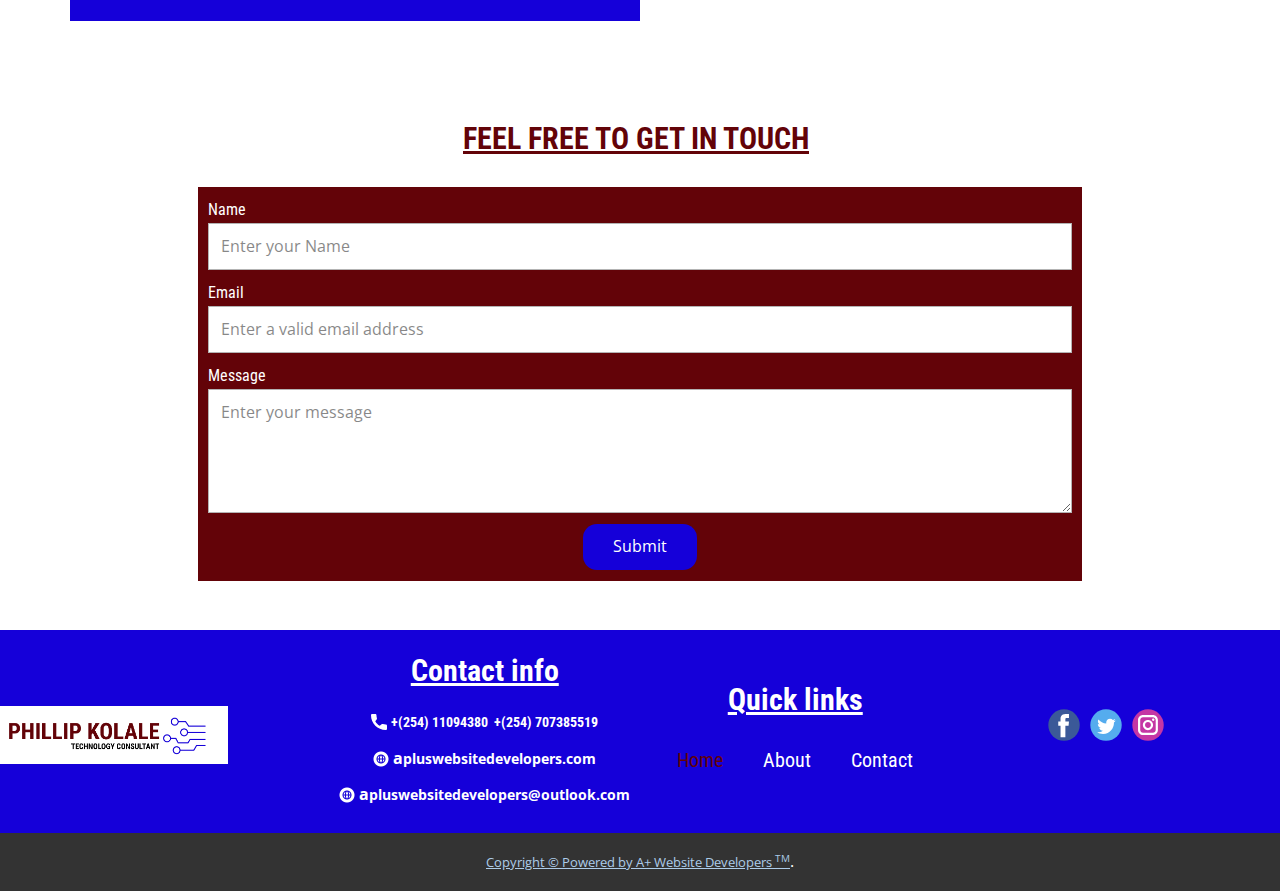
<file: Home.html>
<!DOCTYPE html>
<html style="font-size: 16px;" lang="en"><head>
    <meta name="viewport" content="width=device-width, initial-scale=1.0">
    <meta charset="utf-8">
    <meta name="keywords" content="">
    <meta name="description" content="">
    <title>Home</title>
    <link rel="stylesheet" href="nicepage.css" media="screen">
<link rel="stylesheet" href="Home.css" media="screen">
    <script class="u-script" type="text/javascript" src="jquery.js" "="" defer=""></script>
    <script class="u-script" type="text/javascript" src="nicepage.js" "="" defer=""></script>
    <meta name="generator" content="Nicepage 4.15.8, nicepage.com">
    <link id="u-theme-google-font" rel="stylesheet" href="https://fonts.googleapis.com/css?family=Roboto:100,100i,300,300i,400,400i,500,500i,700,700i,900,900i|Open+Sans:300,300i,400,400i,500,500i,600,600i,700,700i,800,800i">
    <link id="u-page-google-font" rel="stylesheet" href="https://fonts.googleapis.com/css?family=Roboto+Condensed:300,300i,400,400i,700,700i">
    
    
    
    
    
    
    
    <script type="application/ld+json">{
		"@context": "http://schema.org",
		"@type": "Organization",
		"name": "",
		"sameAs": [
				"https://facebook.com/name",
				"https://twitter.com/name",
				"https://instagram.com/name"
		]
}</script>
    <meta name="theme-color" content="#478ac9">
    <meta name="twitter:site" content="@">
    <meta name="twitter:card" content="summary_large_image">
    <meta name="twitter:title" content="Home">
    <meta name="twitter:description" content="">
    <meta property="og:title" content="Home">
    <meta property="og:type" content="website">
  </head>
  <body class="u-body u-xl-mode" data-lang="en"><header class="u-clearfix u-custom-color-6 u-header u-sticky u-sticky-17af u-header" id="sec-59f7"><style class="u-sticky-style" data-style-id="17af">.u-sticky-fixed.u-sticky-17af, .u-body.u-sticky-fixed .u-sticky-17af {
box-shadow: 0 2px 8px 0 rgba(128,128,128,1) !important
}</style><nav class="u-menu u-menu-one-level u-offcanvas u-menu-1">
        <div class="menu-collapse u-custom-font u-font-roboto-condensed" style="font-size: 1.25rem; letter-spacing: 0px; font-weight: 700;">
          <a class="u-button-style u-custom-border u-custom-border-color u-custom-borders u-custom-left-right-menu-spacing u-custom-padding-bottom u-custom-text-active-color u-custom-text-color u-custom-text-hover-color u-custom-text-shadow u-custom-top-bottom-menu-spacing u-nav-link u-text-active-palette-1-base u-text-hover-palette-2-base" href="#">
            <svg class="u-svg-link" viewBox="0 0 24 24"><use xmlns:xlink="http://www.w3.org/1999/xlink" xlink:href="#menu-hamburger"></use></svg>
            <svg class="u-svg-content" version="1.1" id="menu-hamburger" viewBox="0 0 16 16" x="0px" y="0px" xmlns:xlink="http://www.w3.org/1999/xlink" xmlns="http://www.w3.org/2000/svg"><g><rect y="1" width="16" height="2"></rect><rect y="7" width="16" height="2"></rect><rect y="13" width="16" height="2"></rect>
</g></svg>
          </a>
        </div>
        <div class="u-custom-menu u-nav-container">
          <ul class="u-custom-font u-font-roboto-condensed u-nav u-spacing-20 u-unstyled u-nav-1"><li class="u-nav-item"><a class="u-button-style u-nav-link u-text-active-custom-color-3 u-text-black u-text-hover-white" href="#" style="padding: 10px 46px;">Home</a>
</li><li class="u-nav-item"><a class="u-button-style u-nav-link u-text-active-custom-color-3 u-text-black u-text-hover-white" href="#" style="padding: 10px 46px;">About</a>
</li><li class="u-nav-item"><a class="u-button-style u-nav-link u-text-active-custom-color-3 u-text-black u-text-hover-white" href="Contact.html" style="padding: 10px 46px;">Contact</a>
</li></ul>
        </div>
        <div class="u-custom-menu u-nav-container-collapse">
          <div class="u-black u-container-style u-inner-container-layout u-opacity u-opacity-95 u-sidenav">
            <div class="u-inner-container-layout u-sidenav-overflow">
              <div class="u-menu-close"></div>
              <ul class="u-align-center u-nav u-popupmenu-items u-unstyled u-nav-2"><li class="u-nav-item"><a class="u-button-style u-nav-link" href="Home.html">Home</a>
</li><li class="u-nav-item"><a class="u-button-style u-nav-link" href="#">About</a>
</li><li class="u-nav-item"><a class="u-button-style u-nav-link" href="#">Contact</a>
</li></ul>
            </div>
          </div>
          <div class="u-black u-menu-overlay u-opacity u-opacity-70"></div>
        </div>
      </nav><img class="u-image u-image-default u-image-1" src="images/phillip-kolale-logo.png" alt="" data-image-width="1774" data-image-height="454"><a href="#" class="u-active-none u-bottom-left-radius-0 u-bottom-right-radius-0 u-btn u-btn-rectangle u-button-style u-custom-font u-font-roboto-condensed u-hover-none u-none u-radius-0 u-text-white u-top-left-radius-0 u-top-right-radius-0 u-btn-1"><span class="u-icon"><svg class="u-svg-content" viewBox="0 0 405.333 405.333" x="0px" y="0px" style="width: 1em; height: 1em;"><path d="M373.333,266.88c-25.003,0-49.493-3.904-72.704-11.563c-11.328-3.904-24.192-0.896-31.637,6.699l-46.016,34.752    c-52.8-28.181-86.592-61.952-114.389-114.368l33.813-44.928c8.512-8.512,11.563-20.971,7.915-32.64    C142.592,81.472,138.667,56.96,138.667,32c0-17.643-14.357-32-32-32H32C14.357,0,0,14.357,0,32    c0,205.845,167.488,373.333,373.333,373.333c17.643,0,32-14.357,32-32V298.88C405.333,281.237,390.976,266.88,373.333,266.88z"></path></svg><img></span>&nbsp;<span style="font-size: 0.875rem;">+254 11094380&nbsp;</span>
        <span style="font-size: 0.875rem;">&nbsp;+254 707385519</span>
      </a><a href="#" class="u-active-none u-bottom-left-radius-0 u-bottom-right-radius-0 u-btn u-btn-rectangle u-button-style u-hover-none u-none u-radius-0 u-text-white u-top-left-radius-0 u-top-right-radius-0 u-btn-2"><span class="u-file-icon u-icon u-text-white"><img src="images/2764015.png" alt=""></span>&nbsp;a<span style="font-size: 0.875rem;">plus</span>
        <span style="font-size: 0.875rem;">websitedevelopers.com</span>
      </a><a href="#" class="u-active-none u-bottom-left-radius-0 u-bottom-right-radius-0 u-btn u-btn-rectangle u-button-style u-hover-none u-none u-radius-0 u-text-white u-top-left-radius-0 u-top-right-radius-0 u-btn-3"><span class="u-file-icon u-icon u-text-white u-icon-3"><img src="images/3178158.png" alt=""></span>&nbsp;a<span style="font-size: 0.875rem;">plus</span>
        <span style="font-size: 0.875rem;">websitedevelopers@outlook.com</span>
      </a></header>
    <section class="u-clearfix u-white u-section-1" id="sec-4931">
      <div class="u-clearfix u-sheet u-sheet-1">
        <img class="u-image u-image-default u-image-1" src="images/background.jpg" alt="" data-image-width="332" data-image-height="382" data-href="Home.html" data-page-id="2789819724" data-animation-name="customAnimationIn" data-animation-duration="3000">
        <h3 class="u-custom-font u-font-roboto-condensed u-text u-text-custom-color-4 u-text-default u-text-1">PHILLIP KOLALE</h3>
        <p class="u-align-center u-custom-font u-font-roboto-condensed u-text u-text-body-color u-text-default u-text-2" data-animation-name="customAnimationIn" data-animation-duration="3000">Computer Security Analyst<br>Linux Administrator<br>Front End Web developer<br>Computer Technician
        </p>
      </div>
    </section>
    <section class="u-clearfix u-grey-15 u-section-2" id="sec-49ff">
      <div class="u-clearfix u-sheet u-sheet-1">
        <h3 class="u-custom-font u-font-roboto-condensed u-text u-text-custom-color-4 u-text-default u-text-1" data-animation-name="customAnimationIn" data-animation-duration="3000"><span class="u-file-icon u-icon u-text-custom-color-4"><img src="images/1694313.png" alt=""></span>&nbsp;GOALS AND OBJECTIVES
        </h3>
        <p class="u-custom-font u-font-roboto-condensed u-hover-feature u-text u-text-2"> Based on my&nbsp; professional training in the field of Computer Security and Forensics, Diploma in Linux Engineering &amp; IT Applications and additional Web Development.&nbsp;I wish to develop my knowledge and skills in these fields thereby effectively contributing to the growth and dynamic progression of the organizations, current client and potential clientss.</p>
      </div>
      
    </section>
    <section class="u-clearfix u-white u-section-3" id="sec-8c9b">
      <div class="u-clearfix u-sheet u-sheet-1">
        <h3 class="u-custom-font u-font-roboto-condensed u-text u-text-custom-color-4 u-text-default u-text-1" data-animation-name="customAnimationIn" data-animation-duration="3000"> &nbsp;<span class="u-file-icon u-icon u-text-custom-color-4"><img src="images/70035.png" alt=""></span>&nbsp;EDUCATION BACKGROUND
        </h3>
        <div class="u-expanded-width u-table u-table-responsive u-table-1">
          <table class="u-table-entity">
            <colgroup>
              <col width="28.5%">
              <col width="71.5%">
            </colgroup>
            <tbody class="u-table-body">
              <tr style="height: 46px;">
                <td class="u-border-1 u-border-grey-dark-1 u-custom-font u-font-roboto-condensed u-table-cell u-table-cell-1">ACADEMIC</td>
                <td class="u-border-1 u-border-black u-custom-font u-font-roboto-condensed u-table-cell">(i) Bachelor of Science in Computer Security and Forensics</td>
              </tr>
              <tr style="height: 28px;">
                <td class="u-border-1 u-border-grey-dark-1 u-table-cell"></td>
                <td class="u-border-1 u-border-grey-dark-1 u-custom-font u-font-roboto-condensed u-table-cell">(ii) Diploma in Linux for Engineering &amp; IT Applications</td>
              </tr>
              <tr style="height: 46px;">
                <td class="u-border-1 u-border-grey-dark-1 u-custom-font u-font-roboto-condensed u-table-cell u-table-cell-5">OTHER PROFFESIONAL COURSES ATTAINED</td>
                <td class="u-border-1 u-border-grey-dark-1 u-custom-font u-font-roboto-condensed u-table-cell">(i) Certificate in Computer Application</td>
              </tr>
              <tr style="height: 46px;">
                <td class="u-border-1 u-border-grey-dark-1 u-table-cell"></td>
                <td class="u-border-1 u-border-grey-dark-1 u-custom-font u-font-roboto-condensed u-table-cell">(ii) Certificate in IT</td>
              </tr>
              <tr style="height: 46px;">
                <td class="u-border-1 u-border-grey-dark-1 u-table-cell"></td>
                <td class="u-border-1 u-border-grey-dark-1 u-custom-font u-font-roboto-condensed u-table-cell">(iii) CISCO Certified Network Associate (Network for Home and Small Business)</td>
              </tr>
              <tr style="height: 46px;">
                <td class="u-border-1 u-border-grey-dark-1 u-table-cell"></td>
                <td class="u-border-1 u-border-grey-dark-1 u-custom-font u-font-roboto-condensed u-table-cell">(iv) CISCO Certified Network Associate (Working at Small to Medium Business or ISP)</td>
              </tr>
              <tr style="height: 46px;">
                <td class="u-border-1 u-border-grey-dark-1 u-table-cell"></td>
                <td class="u-border-1 u-border-grey-dark-1 u-custom-font u-font-roboto-condensed u-table-cell">(v) CISCO Network Development Group (Linux Essentials)</td>
              </tr>
              <tr style="height: 46px;">
                <td class="u-border-1 u-border-grey-dark-1 u-table-cell"></td>
                <td class="u-border-1 u-border-grey-dark-1 u-custom-font u-font-roboto-condensed u-table-cell">(vi) CYBER SECURITY AWARENESS</td>
              </tr>
              <tr style="height: 46px;">
                <td class="u-border-1 u-border-grey-dark-1 u-custom-font u-font-roboto-condensed u-table-cell u-table-cell-17">ADDITIONAL ACHIEVEMENT</td>
                <td class="u-border-1 u-border-grey-dark-1 u-custom-font u-font-roboto-condensed u-table-cell">(i) Certificate of merit in recognition of
participation in the 2nd Mobile boot camp having been trained on
sms/ussd</td>
              </tr>
              <tr style="height: 46px;">
                <td class="u-border-1 u-border-grey-dark-1 u-table-cell"></td>
                <td class="u-border-1 u-border-grey-dark-1 u-custom-font u-font-roboto-condensed u-table-cell">(ii) Certificate of merit in recognition of participation of the BigBlueButton
and Moodle LMS Training&nbsp;</td>
              </tr>
            </tbody>
          </table>
        </div>
      </div>
    </section>
    <section class="skrollable u-clearfix u-grey-15 u-section-4" id="sec-3b4f">
      <div class="u-clearfix u-sheet u-sheet-1">
        <h3 class="u-custom-font u-font-roboto-condensed u-text u-text-custom-color-4 u-text-default u-text-1" data-animation-name="customAnimationIn" data-animation-duration="3000"><span class="u-file-icon u-icon u-text-custom-color-4"><img src="images/9050720.png" alt=""></span>&nbsp;ADDITIONAL SKILLS
        </h3>
        <img class="u-image u-image-default u-preserve-proportions u-image-1" src="images/html.png" alt="" data-image-width="512" data-image-height="512">
        <img class="u-image u-image-default u-image-2" src="images/css.png" alt="" data-image-width="1200" data-image-height="1693">
        <img class="u-image u-image-default u-image-3" src="images/javascriot2.png" alt="" data-image-width="295" data-image-height="320">
        <img class="u-image u-image-default u-preserve-proportions u-image-4" src="images/download.png" alt="" data-image-width="228" data-image-height="123">
      </div>
    </section>
    <section class="skrollable u-clearfix u-image u-parallax u-shading u-section-5" id="sec-d6a9" data-image-width="2000" data-image-height="1333">
      <div class="u-clearfix u-sheet u-valign-middle-sm u-valign-middle-xs u-sheet-1">
        <h3 class="u-custom-font u-font-roboto-condensed u-text u-text-default u-text-1" data-animation-name="customAnimationIn" data-animation-duration="3000"><span class="u-file-icon u-icon u-text-white"><img src="images/2048555.png" alt=""></span>&nbsp;PROJECTS
        </h3>
        <div class="u-clearfix u-expanded-width u-layout-wrap u-layout-wrap-1">
          <div class="u-layout">
            <div class="u-layout-row">
              <div class="u-container-style u-custom-color-5 u-hover-feature u-layout-cell u-size-30 u-layout-cell-1">
                <div class="u-container-layout u-container-layout-1">
                  <img class="u-hover-feature u-image u-image-round u-image-1" src="images/lavico.png" alt="" data-image-width="311" data-image-height="262">
                </div>
              </div>
              <div class="u-align-center u-container-style u-layout-cell u-size-30 u-layout-cell-2">
                <div class="u-container-layout u-valign-top-sm u-valign-top-xs u-container-layout-2">
                  <p class="u-text u-text-2" data-animation-name="customAnimationIn" data-animation-duration="3000">
                    <a class="u-active-none u-border-none u-btn u-button-link u-button-style u-hover-none u-none u-text-body-alt-color u-btn-1" href="https://lavico-edp.org/Home.html" data-animation-name="customAnimationIn" data-animation-duration="3000">
                      <span style="font-size: 1.25rem;">Lake Victoria Community Empowerment and Economic Inclusive Growth Development Program</span>
                    </a>
                  </p>
                </div>
              </div>
            </div>
          </div>
        </div>
        <div class="u-clearfix u-expanded-width u-layout-wrap u-layout-wrap-2">
          <div class="u-layout">
            <div class="u-layout-row">
              <div class="u-container-style u-custom-color-3 u-layout-cell u-size-30 u-layout-cell-3">
                <div class="u-container-layout u-container-layout-3">
                  <img class="u-hover-feature u-image u-image-default u-preserve-proportions u-image-2" src="images/logo1.png" alt="" data-image-width="160" data-image-height="153">
                </div>
              </div>
              <div class="u-container-style u-layout-cell u-size-30 u-layout-cell-4">
                <div class="u-container-layout u-container-layout-4">
                  <p class="u-text u-text-default u-text-3">
                    <a class="u-active-none u-border-none u-btn u-button-link u-button-style u-hover-none u-none u-text-body-alt-color u-btn-2" href="https://turkanada.org/" data-animation-name="customAnimationIn" data-animation-duration="3000"> Turkana Diaspora Association</a>
                  </p>
                </div>
              </div>
            </div>
          </div>
        </div>
        <div class="u-clearfix u-expanded-width u-layout-wrap u-layout-wrap-3">
          <div class="u-layout">
            <div class="u-layout-row">
              <div class="u-container-style u-custom-color-4 u-layout-cell u-size-30 u-layout-cell-5">
                <div class="u-container-layout u-container-layout-5">
                  <img class="u-hover-feature u-image u-image-default u-image-3" src="images/a-website-developers-logo.png" alt="" data-image-width="1650" data-image-height="621">
                </div>
              </div>
              <div class="u-container-style u-layout-cell u-size-30 u-layout-cell-6">
                <div class="u-container-layout u-container-layout-6">
                  <p class="u-text u-text-default u-text-4">
                    <a class="u-active-none u-border-none u-btn u-button-link u-button-style u-hover-none u-none u-text-body-alt-color u-btn-3" href="https://phillipkolale.github.io/apluswebsitedevelopers/Home.html" data-animation-name="customAnimationIn" data-animation-duration="3000">A+ Website Developers</a>
                  </p>
                </div>
              </div>
            </div>
          </div>
        </div>
        <div class="u-clearfix u-expanded-width u-layout-wrap u-layout-wrap-4">
          <div class="u-layout">
            <div class="u-layout-row">
              <div class="u-container-style u-custom-color-6 u-layout-cell u-size-30 u-layout-cell-7">
                <div class="u-container-layout u-valign-middle u-container-layout-7">
                  <img class="u-hover-feature u-image u-image-default u-image-4" src="images/phillip-kolale-logo.png" alt="" data-image-width="1774" data-image-height="454">
                </div>
              </div>
              <div class="u-container-style u-layout-cell u-size-30 u-layout-cell-8">
                <div class="u-container-layout u-container-layout-8">
                  <p class="u-text u-text-5" data-animation-name="customAnimationIn" data-animation-duration="3000">
                    <a class="u-active-none u-border-none u-btn u-button-link u-button-style u-hover-none u-none u-text-body-alt-color u-btn-4" href="Home.html" data-page-id="2789819724">Philip Kolale Technology Consultant</a>
                  </p>
                </div>
              </div>
            </div>
          </div>
        </div>
      </div>
      
      
      
      
      
    </section>
    <section class="skrollable u-clearfix u-section-6" id="sec-df2b">
      <div class="u-clearfix u-sheet u-sheet-1">
        <h3 class="u-custom-font u-font-roboto-condensed u-text u-text-custom-color-4 u-text-default u-text-1">Feel Free to Get in Touch</h3>
        <div class="u-custom-color-4 u-form u-form-1">
          <form action="//publish.nicepage.com/Form/Process" method="POST" class="u-clearfix u-form-spacing-10 u-form-vertical u-inner-form" source="email" name="form" style="padding: 10px;">
            <div class="u-form-group u-form-name">
              <label for="name-90ac" class="u-custom-font u-font-roboto-condensed u-label">Name</label>
              <input type="text" placeholder="Enter your Name" id="name-90ac" name="name" class="u-border-1 u-border-grey-30 u-input u-input-rectangle u-white" required="">
            </div>
            <div class="u-form-email u-form-group">
              <label for="email-90ac" class="u-custom-font u-font-roboto-condensed u-label">Email</label>
              <input type="email" placeholder="Enter a valid email address" id="email-90ac" name="email" class="u-border-1 u-border-grey-30 u-input u-input-rectangle u-white" required="">
            </div>
            <div class="u-form-group u-form-message">
              <label for="message-90ac" class="u-custom-font u-font-roboto-condensed u-label">Message</label>
              <textarea placeholder="Enter your message" rows="4" cols="50" id="message-90ac" name="message" class="u-border-1 u-border-grey-30 u-input u-input-rectangle u-white" required=""></textarea>
            </div>
            <div class="u-align-center u-form-group u-form-submit">
              <a href="#" class="u-border-none u-btn u-btn-round u-btn-submit u-button-style u-custom-color-6 u-radius-14 u-btn-1">Submit</a>
              <input type="submit" value="submit" class="u-form-control-hidden">
            </div>
            <div class="u-form-send-message u-form-send-success"> Thank you! Your message has been sent. </div>
            <div class="u-form-send-error u-form-send-message"> Unable to send your message. Please fix errors then try again. </div>
            <input type="hidden" value="" name="recaptchaResponse">
          </form>
        </div>
      </div>
    </section>
    
    
    <footer class="u-clearfix u-custom-color-6 u-footer u-footer" id="sec-d5ab"><div class="u-align-left u-clearfix u-sheet u-sheet-1">
        <div class="u-clearfix u-expanded-width-md u-expanded-width-sm u-expanded-width-xs u-gutter-0 u-layout-wrap u-layout-wrap-1">
          <div class="u-layout">
            <div class="u-layout-row">
              <div class="u-container-style u-layout-cell u-size-15 u-size-60-md u-layout-cell-1">
                <div class="u-container-layout u-container-layout-1">
                  <img class="u-image u-image-1" src="images/phillip-kolale-logo.png" data-image-width="1774" data-image-height="454">
                </div>
              </div>
              <div class="u-container-style u-layout-cell u-size-15-xl u-size-16-lg u-size-20-sm u-size-20-xs u-size-60-md u-layout-cell-2">
                <div class="u-container-layout u-container-layout-2">
                  <h3 class="u-custom-font u-font-roboto-condensed u-text u-text-default u-text-1">Contact info</h3>
                  <a href="#" class="u-active-none u-bottom-left-radius-0 u-bottom-right-radius-0 u-btn u-btn-rectangle u-button-style u-custom-font u-font-roboto-condensed u-hover-none u-none u-radius-0 u-text-body-alt-color u-top-left-radius-0 u-top-right-radius-0 u-btn-1"><span class="u-icon"><svg class="u-svg-content" viewBox="0 0 405.333 405.333" x="0px" y="0px" style="width: 1em; height: 1em;"><path d="M373.333,266.88c-25.003,0-49.493-3.904-72.704-11.563c-11.328-3.904-24.192-0.896-31.637,6.699l-46.016,34.752    c-52.8-28.181-86.592-61.952-114.389-114.368l33.813-44.928c8.512-8.512,11.563-20.971,7.915-32.64    C142.592,81.472,138.667,56.96,138.667,32c0-17.643-14.357-32-32-32H32C14.357,0,0,14.357,0,32    c0,205.845,167.488,373.333,373.333,373.333c17.643,0,32-14.357,32-32V298.88C405.333,281.237,390.976,266.88,373.333,266.88z"></path></svg><img></span>&nbsp;<span style="font-size: 0.875rem;">+(254) 11094380&nbsp;</span>
                    <span style="font-size: 0.875rem;">&nbsp;+(254) 707385519</span>
                  </a>
                  <a href="#" class="u-active-none u-bottom-left-radius-0 u-bottom-right-radius-0 u-btn u-btn-rectangle u-button-style u-hover-none u-none u-radius-0 u-text-body-alt-color u-top-left-radius-0 u-top-right-radius-0 u-btn-2"><span class="u-file-icon u-icon u-text-white"><img src="images/2764015.png" alt=""></span>&nbsp;a<span style="font-size: 0.875rem;">plus</span>
                    <span style="font-size: 0.875rem;">websitedevelopers.com</span>
                  </a>
                  <a href="#" class="u-active-none u-bottom-left-radius-0 u-bottom-right-radius-0 u-btn u-btn-rectangle u-button-style u-hover-none u-none u-radius-0 u-text-body-alt-color u-top-left-radius-0 u-top-right-radius-0 u-btn-3"><span class="u-file-icon u-icon u-text-white"><img src="images/2764015.png" alt=""></span>&nbsp;a<span style="font-size: 0.875rem;">plus</span>
                    <span style="font-size: 0.875rem;">websitedevelopers@outlook.com</span>
                  </a>
                </div>
              </div>
              <div class="u-container-style u-layout-cell u-size-13-sm u-size-13-xs u-size-15-xl u-size-17-lg u-size-60-md u-layout-cell-3">
                <div class="u-container-layout u-container-layout-3">
                  <h3 class="u-custom-font u-font-roboto-condensed u-text u-text-default u-text-2">Quick links</h3>
                  <nav class="u-menu u-menu-one-level u-offcanvas u-menu-1">
                    <div class="menu-collapse u-custom-font u-font-roboto-condensed" style="font-size: 1.25rem; letter-spacing: 0px; font-weight: 700;">
                      <a class="u-button-style u-custom-border u-custom-border-color u-custom-borders u-custom-left-right-menu-spacing u-custom-padding-bottom u-custom-text-active-color u-custom-text-color u-custom-text-hover-color u-custom-text-shadow u-custom-top-bottom-menu-spacing u-nav-link u-text-active-palette-1-base u-text-hover-palette-2-base" href="#">
                        <svg class="u-svg-link" viewBox="0 0 24 24"><use xmlns:xlink="http://www.w3.org/1999/xlink" xlink:href="#svg-4807"></use></svg>
                        <svg class="u-svg-content" version="1.1" id="svg-4807" viewBox="0 0 16 16" x="0px" y="0px" xmlns:xlink="http://www.w3.org/1999/xlink" xmlns="http://www.w3.org/2000/svg"><g><rect y="1" width="16" height="2"></rect><rect y="7" width="16" height="2"></rect><rect y="13" width="16" height="2"></rect>
</g></svg>
                      </a>
                    </div>
                    <div class="u-custom-menu u-nav-container">
                      <ul class="u-custom-font u-font-roboto-condensed u-nav u-spacing-20 u-unstyled u-nav-1"><li class="u-nav-item"><a class="u-button-style u-nav-link u-text-active-custom-color-4 u-text-hover-custom-color-4" href="#" style="padding: 10px;">Home</a>
</li><li class="u-nav-item"><a class="u-button-style u-nav-link u-text-active-custom-color-4 u-text-hover-custom-color-4" href="#" style="padding: 10px;">About</a>
</li><li class="u-nav-item"><a class="u-button-style u-nav-link u-text-active-custom-color-4 u-text-hover-custom-color-4" href="Contact.html" style="padding: 10px;">Contact</a>
</li></ul>
                    </div>
                    <div class="u-custom-menu u-nav-container-collapse">
                      <div class="u-black u-container-style u-inner-container-layout u-opacity u-opacity-95 u-sidenav">
                        <div class="u-inner-container-layout u-sidenav-overflow">
                          <div class="u-menu-close"></div>
                          <ul class="u-align-center u-nav u-popupmenu-items u-unstyled u-nav-2"><li class="u-nav-item"><a class="u-button-style u-nav-link" href="#">Home</a>
</li><li class="u-nav-item"><a class="u-button-style u-nav-link" href="#">About</a>
</li><li class="u-nav-item"><a class="u-button-style u-nav-link" href="Contact.html">Contact</a>
</li></ul>
                        </div>
                      </div>
                      <div class="u-black u-menu-overlay u-opacity u-opacity-70"></div>
                    </div>
                  </nav>
                </div>
              </div>
              <div class="u-container-style u-layout-cell u-size-12-lg u-size-12-sm u-size-12-xs u-size-15-xl u-size-60-md u-layout-cell-4">
                <div class="u-container-layout u-valign-top-sm u-valign-top-xs u-container-layout-4">
                  <div class="u-social-icons u-spacing-10 u-social-icons-1">
                    <a class="u-social-url" title="facebook" target="_blank" href="https://facebook.com/name"><span class="u-icon u-social-facebook u-social-icon u-icon-4"><svg class="u-svg-link" preserveAspectRatio="xMidYMin slice" viewBox="0 0 112 112" style=""><use xmlns:xlink="http://www.w3.org/1999/xlink" xlink:href="#svg-229b"></use></svg><svg class="u-svg-content" viewBox="0 0 112 112" x="0" y="0" id="svg-229b"><circle fill="currentColor" cx="56.1" cy="56.1" r="55"></circle><path fill="#FFFFFF" d="M73.5,31.6h-9.1c-1.4,0-3.6,0.8-3.6,3.9v8.5h12.6L72,58.3H60.8v40.8H43.9V58.3h-8V43.9h8v-9.2
c0-6.7,3.1-17,17-17h12.5v13.9H73.5z"></path></svg></span>
                    </a>
                    <a class="u-social-url" title="twitter" target="_blank" href="https://twitter.com/name"><span class="u-icon u-social-icon u-social-twitter u-icon-5"><svg class="u-svg-link" preserveAspectRatio="xMidYMin slice" viewBox="0 0 112 112" style=""><use xmlns:xlink="http://www.w3.org/1999/xlink" xlink:href="#svg-535e"></use></svg><svg class="u-svg-content" viewBox="0 0 112 112" x="0" y="0" id="svg-535e"><circle fill="currentColor" class="st0" cx="56.1" cy="56.1" r="55"></circle><path fill="#FFFFFF" d="M83.8,47.3c0,0.6,0,1.2,0,1.7c0,17.7-13.5,38.2-38.2,38.2C38,87.2,31,85,25,81.2c1,0.1,2.1,0.2,3.2,0.2
c6.3,0,12.1-2.1,16.7-5.7c-5.9-0.1-10.8-4-12.5-9.3c0.8,0.2,1.7,0.2,2.5,0.2c1.2,0,2.4-0.2,3.5-0.5c-6.1-1.2-10.8-6.7-10.8-13.1
c0-0.1,0-0.1,0-0.2c1.8,1,3.9,1.6,6.1,1.7c-3.6-2.4-6-6.5-6-11.2c0-2.5,0.7-4.8,1.8-6.7c6.6,8.1,16.5,13.5,27.6,14
c-0.2-1-0.3-2-0.3-3.1c0-7.4,6-13.4,13.4-13.4c3.9,0,7.3,1.6,9.8,4.2c3.1-0.6,5.9-1.7,8.5-3.3c-1,3.1-3.1,5.8-5.9,7.4
c2.7-0.3,5.3-1,7.7-2.1C88.7,43,86.4,45.4,83.8,47.3z"></path></svg></span>
                    </a>
                    <a class="u-social-url" title="instagram" target="_blank" href="https://instagram.com/name"><span class="u-icon u-social-icon u-social-instagram u-icon-6"><svg class="u-svg-link" preserveAspectRatio="xMidYMin slice" viewBox="0 0 112 112" style=""><use xmlns:xlink="http://www.w3.org/1999/xlink" xlink:href="#svg-1cda"></use></svg><svg class="u-svg-content" viewBox="0 0 112 112" x="0" y="0" id="svg-1cda"><circle fill="currentColor" cx="56.1" cy="56.1" r="55"></circle><path fill="#FFFFFF" d="M55.9,38.2c-9.9,0-17.9,8-17.9,17.9C38,66,46,74,55.9,74c9.9,0,17.9-8,17.9-17.9C73.8,46.2,65.8,38.2,55.9,38.2
z M55.9,66.4c-5.7,0-10.3-4.6-10.3-10.3c-0.1-5.7,4.6-10.3,10.3-10.3c5.7,0,10.3,4.6,10.3,10.3C66.2,61.8,61.6,66.4,55.9,66.4z"></path><path fill="#FFFFFF" d="M74.3,33.5c-2.3,0-4.2,1.9-4.2,4.2s1.9,4.2,4.2,4.2s4.2-1.9,4.2-4.2S76.6,33.5,74.3,33.5z"></path><path fill="#FFFFFF" d="M73.1,21.3H38.6c-9.7,0-17.5,7.9-17.5,17.5v34.5c0,9.7,7.9,17.6,17.5,17.6h34.5c9.7,0,17.5-7.9,17.5-17.5V38.8
C90.6,29.1,82.7,21.3,73.1,21.3z M83,73.3c0,5.5-4.5,9.9-9.9,9.9H38.6c-5.5,0-9.9-4.5-9.9-9.9V38.8c0-5.5,4.5-9.9,9.9-9.9h34.5
c5.5,0,9.9,4.5,9.9,9.9V73.3z"></path></svg></span>
                    </a>
                  </div>
                </div>
              </div>
            </div>
          </div>
        </div>
      </div></footer>
    <section class="u-backlink u-clearfix u-grey-80">
      <a class="u-link" href="" target="_blank">
        <span>Copyright © Powered by A+ Website Developers <sup>TM</sup></span>
      </a>.
    </section>
  
</body></html>
</file>
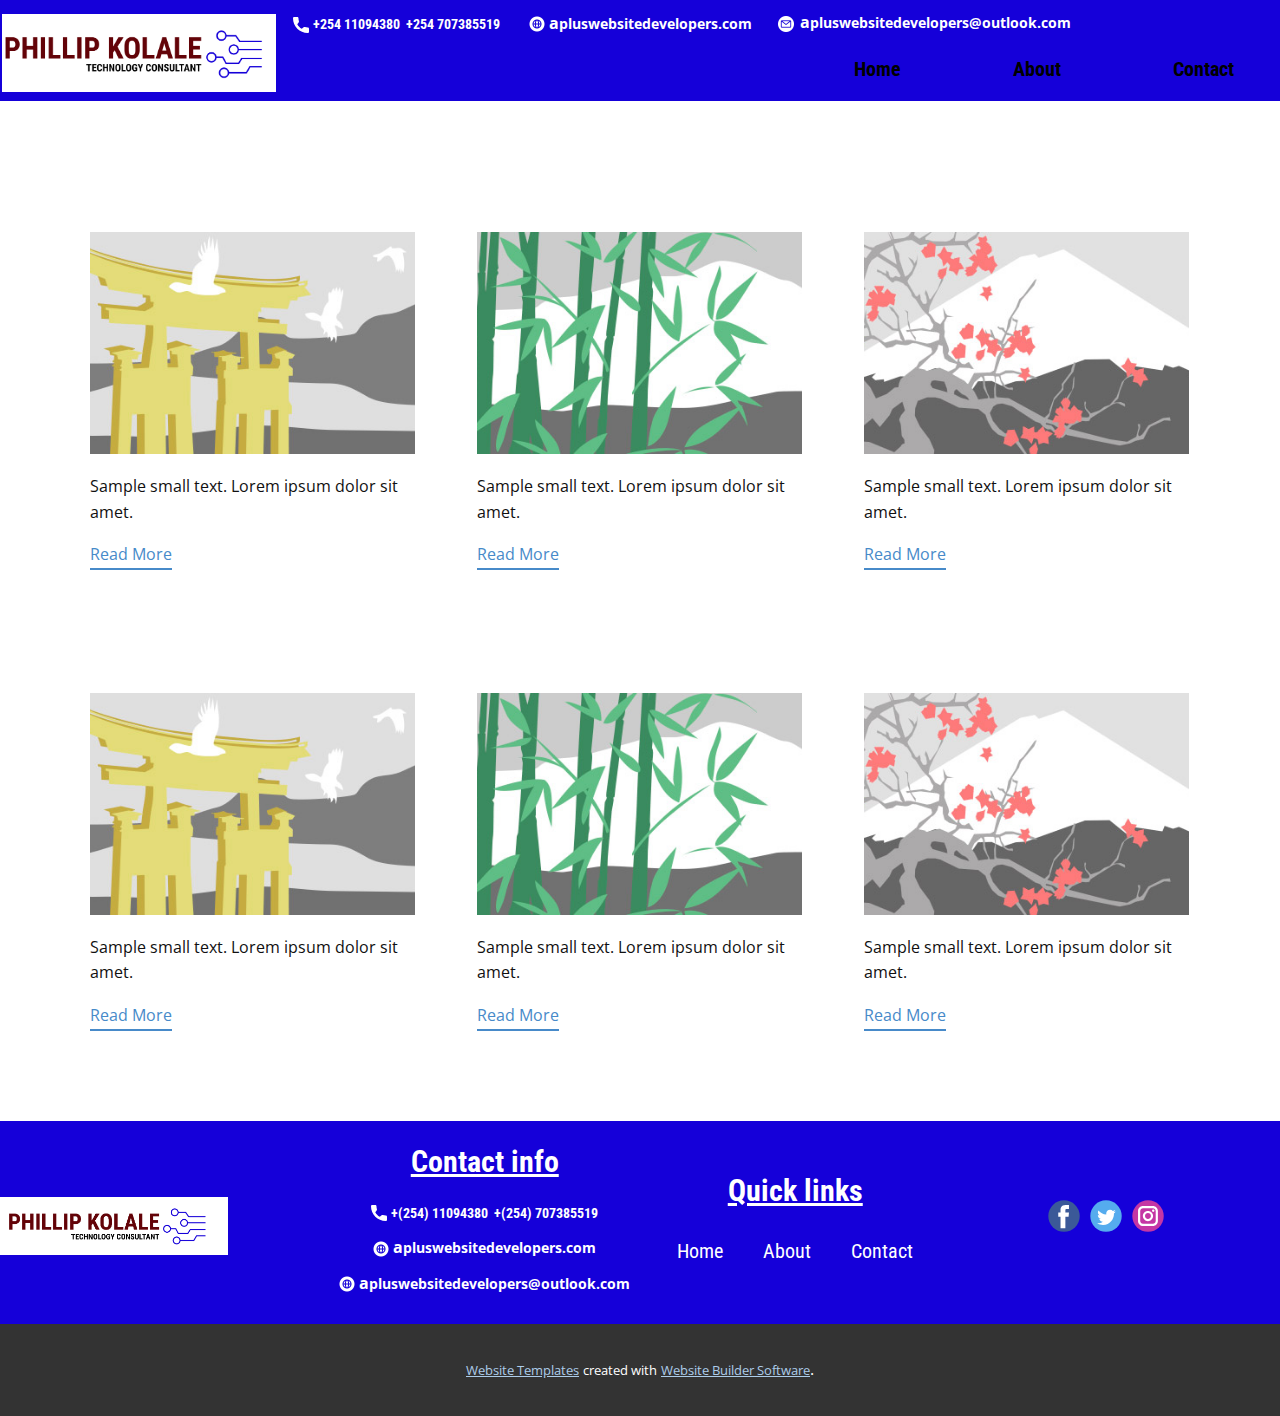
<file: blog/blog.html>
<html style="font-size: 16px;" lang="en"><head>
    <meta name="viewport" content="width=device-width, initial-scale=1.0">
    <meta charset="utf-8">
    <meta name="keywords" content="">
    <meta name="description" content="">
    <title>Blog Template</title>
    <link rel="stylesheet" href="../nicepage.css" media="screen">
<link rel="stylesheet" href="../Blog-Template.css" media="screen">
    <script class="u-script" type="text/javascript" src="../jquery.js" "="" defer=""></script>
    <script class="u-script" type="text/javascript" src="../nicepage.js" "="" defer=""></script>
    <meta name="generator" content="Nicepage 4.15.8, nicepage.com">
    <link id="u-theme-google-font" rel="stylesheet" href="https://fonts.googleapis.com/css?family=Roboto:100,100i,300,300i,400,400i,500,500i,700,700i,900,900i|Open+Sans:300,300i,400,400i,500,500i,600,600i,700,700i,800,800i">
    <link id="u-page-google-font" rel="stylesheet" href="https://fonts.googleapis.com/css?family=Merriweather:300,300i,400,400i,700,700i,900,900i|Roboto+Condensed:300,300i,400,400i,700,700i">
    
    
    <script type="application/ld+json">{
		"@context": "http://schema.org",
		"@type": "Organization",
		"name": "",
		"sameAs": [
				"https://facebook.com/name",
				"https://twitter.com/name",
				"https://instagram.com/name"
		]
}</script>
    <meta name="theme-color" content="#478ac9">
    <meta name="twitter:site" content="@">
    <meta name="twitter:card" content="summary_large_image">
    <meta name="twitter:title" content="Blog Template">
    <meta name="twitter:description" content="">
  </head>
  <body class="u-body u-xl-mode" data-lang="en"><header class="u-clearfix u-custom-color-6 u-header u-sticky u-sticky-17af u-header" id="sec-59f7"><style class="u-sticky-style" data-style-id="17af">.u-sticky-fixed.u-sticky-17af, .u-body.u-sticky-fixed .u-sticky-17af {
box-shadow: 0 2px 8px 0 rgba(128,128,128,1) !important
}</style><nav class="u-menu u-menu-one-level u-offcanvas u-menu-1">
        <div class="menu-collapse u-custom-font u-font-roboto-condensed" style="font-size: 1.25rem; letter-spacing: 0px; font-weight: 700;">
          <a class="u-button-style u-custom-border u-custom-border-color u-custom-borders u-custom-left-right-menu-spacing u-custom-padding-bottom u-custom-text-active-color u-custom-text-color u-custom-text-hover-color u-custom-text-shadow u-custom-top-bottom-menu-spacing u-nav-link u-text-active-palette-1-base u-text-hover-palette-2-base" href="#">
            <svg class="u-svg-link" viewBox="0 0 24 24"><use xmlns:xlink="http://www.w3.org/1999/xlink" xlink:href="#menu-hamburger"></use></svg>
            <svg class="u-svg-content" version="1.1" id="menu-hamburger" viewBox="0 0 16 16" x="0px" y="0px" xmlns:xlink="http://www.w3.org/1999/xlink" xmlns="http://www.w3.org/2000/svg"><g><rect y="1" width="16" height="2"></rect><rect y="7" width="16" height="2"></rect><rect y="13" width="16" height="2"></rect>
</g></svg>
          </a>
        </div>
        <div class="u-custom-menu u-nav-container">
          <ul class="u-custom-font u-font-roboto-condensed u-nav u-spacing-20 u-unstyled u-nav-1"><li class="u-nav-item"><a class="u-button-style u-nav-link u-text-active-custom-color-3 u-text-black u-text-hover-white" href="#" style="padding: 10px 46px;">Home</a>
</li><li class="u-nav-item"><a class="u-button-style u-nav-link u-text-active-custom-color-3 u-text-black u-text-hover-white" href="#" style="padding: 10px 46px;">About</a>
</li><li class="u-nav-item"><a class="u-button-style u-nav-link u-text-active-custom-color-3 u-text-black u-text-hover-white" href="../Contact.html" style="padding: 10px 46px;">Contact</a>
</li></ul>
        </div>
        <div class="u-custom-menu u-nav-container-collapse">
          <div class="u-black u-container-style u-inner-container-layout u-opacity u-opacity-95 u-sidenav">
            <div class="u-inner-container-layout u-sidenav-overflow">
              <div class="u-menu-close"></div>
              <ul class="u-align-center u-nav u-popupmenu-items u-unstyled u-nav-2"><li class="u-nav-item"><a class="u-button-style u-nav-link" href="#">Home</a>
</li><li class="u-nav-item"><a class="u-button-style u-nav-link" href="#">About</a>
</li><li class="u-nav-item"><a class="u-button-style u-nav-link" href="../Contact.html">Contact</a>
</li></ul>
            </div>
          </div>
          <div class="u-black u-menu-overlay u-opacity u-opacity-70"></div>
        </div>
      </nav><img class="u-image u-image-default u-image-1" src="../images/phillip-kolale-logo.png" alt="" data-image-width="1774" data-image-height="454"><a href="#" class="u-active-none u-bottom-left-radius-0 u-bottom-right-radius-0 u-btn u-btn-rectangle u-button-style u-custom-font u-font-roboto-condensed u-hover-none u-none u-radius-0 u-text-white u-top-left-radius-0 u-top-right-radius-0 u-btn-1"><span class="u-icon"><svg class="u-svg-content" viewBox="0 0 405.333 405.333" x="0px" y="0px" style="width: 1em; height: 1em;"><path d="M373.333,266.88c-25.003,0-49.493-3.904-72.704-11.563c-11.328-3.904-24.192-0.896-31.637,6.699l-46.016,34.752    c-52.8-28.181-86.592-61.952-114.389-114.368l33.813-44.928c8.512-8.512,11.563-20.971,7.915-32.64    C142.592,81.472,138.667,56.96,138.667,32c0-17.643-14.357-32-32-32H32C14.357,0,0,14.357,0,32    c0,205.845,167.488,373.333,373.333,373.333c17.643,0,32-14.357,32-32V298.88C405.333,281.237,390.976,266.88,373.333,266.88z"></path></svg><img></span>&nbsp;<span style="font-size: 0.875rem;">+254 11094380&nbsp;</span>
        <span style="font-size: 0.875rem;">&nbsp;+254 707385519</span>
      </a><a href="#" class="u-active-none u-bottom-left-radius-0 u-bottom-right-radius-0 u-btn u-btn-rectangle u-button-style u-hover-none u-none u-radius-0 u-text-white u-top-left-radius-0 u-top-right-radius-0 u-btn-2"><span class="u-file-icon u-icon u-text-white"><img src="../images/2764015.png" alt=""></span>&nbsp;a<span style="font-size: 0.875rem;">plus</span>
        <span style="font-size: 0.875rem;">websitedevelopers.com</span>
      </a><a href="#" class="u-active-none u-bottom-left-radius-0 u-bottom-right-radius-0 u-btn u-btn-rectangle u-button-style u-hover-none u-none u-radius-0 u-text-white u-top-left-radius-0 u-top-right-radius-0 u-btn-3"><span class="u-file-icon u-icon u-text-white u-icon-3"><img src="../images/3178158.png" alt=""></span>&nbsp;a<span style="font-size: 0.875rem;">plus</span>
        <span style="font-size: 0.875rem;">websitedevelopers@outlook.com</span>
      </a></header>
    <section class="u-clearfix u-section-1" id="sec-4457">
      <div class="u-clearfix u-sheet u-valign-middle u-sheet-1"><!--blog--><!--blog_options_json--><!--{"type":"Recent","source":"","tags":"","count":""}--><!--/blog_options_json-->
        <div class="u-blog u-expanded-width u-repeater u-repeater-1"><!--blog_post-->
          <div class="u-blog-post u-container-style u-repeater-item u-white u-repeater-item-1">
            <div class="u-container-layout u-similar-container u-valign-top u-container-layout-1"><!--blog_post_header-->
              <h4 class="u-blog-control u-text u-text-1">
                <a class="u-post-header-link" href="../blog/post-5.html">Post 6 Headline</a>
              </h4><!--/blog_post_header--><!--blog_post_image-->
              <a class="u-post-header-link" href="../blog/post-5.html"><img alt="" class="u-blog-control u-expanded-width u-image u-image-default u-image-1" src="[data-uri]"></a><!--/blog_post_image--><!--blog_post_content-->
              <div class="u-blog-control u-post-content u-text u-text-2 fr-view">Sample small text. Lorem ipsum dolor sit amet.</div><!--/blog_post_content--><!--blog_post_readmore-->
              <a href="../blog/post-5.html" class="u-blog-control u-border-2 u-border-palette-1-base u-btn u-btn-rectangle u-button-style u-none u-btn-1"><!--blog_post_readmore_content--><!--options_json--><!--{"content":"","defaultValue":"Read More"}--><!--/options_json-->Read More<!--/blog_post_readmore_content--></a><!--/blog_post_readmore-->
            </div>
          </div><div class="u-blog-post u-container-style u-repeater-item u-video-cover u-white">
            <div class="u-container-layout u-similar-container u-valign-top u-container-layout-2"><!--blog_post_header-->
              <h4 class="u-blog-control u-text u-text-3">
                <a class="u-post-header-link" href="../blog/post-4.html">Post 5 Headline</a>
              </h4><!--/blog_post_header--><!--blog_post_image-->
              <a class="u-post-header-link" href="../blog/post-4.html"><img alt="" class="u-blog-control u-expanded-width u-image u-image-default u-image-2" src="[data-uri]"></a><!--/blog_post_image--><!--blog_post_content-->
              <div class="u-blog-control u-post-content u-text u-text-4 fr-view">Sample small text. Lorem ipsum dolor sit amet.</div><!--/blog_post_content--><!--blog_post_readmore-->
              <a href="../blog/post-4.html" class="u-blog-control u-border-2 u-border-palette-1-base u-btn u-btn-rectangle u-button-style u-none u-btn-2"><!--blog_post_readmore_content--><!--options_json--><!--{"content":"","defaultValue":"Read More"}--><!--/options_json-->Read More<!--/blog_post_readmore_content--></a><!--/blog_post_readmore-->
            </div>
          </div><div class="u-blog-post u-container-style u-repeater-item u-video-cover u-white">
            <div class="u-container-layout u-similar-container u-valign-top u-container-layout-3"><!--blog_post_header-->
              <h4 class="u-blog-control u-text u-text-5">
                <a class="u-post-header-link" href="../blog/post-3.html">Post 4 Headline</a>
              </h4><!--/blog_post_header--><!--blog_post_image-->
              <a class="u-post-header-link" href="../blog/post-3.html"><img alt="" class="u-blog-control u-expanded-width u-image u-image-default u-image-3" src="[data-uri]"></a><!--/blog_post_image--><!--blog_post_content-->
              <div class="u-blog-control u-post-content u-text u-text-6 fr-view">Sample small text. Lorem ipsum dolor sit amet.</div><!--/blog_post_content--><!--blog_post_readmore-->
              <a href="../blog/post-3.html" class="u-blog-control u-border-2 u-border-palette-1-base u-btn u-btn-rectangle u-button-style u-none u-btn-3"><!--blog_post_readmore_content--><!--options_json--><!--{"content":"","defaultValue":"Read More"}--><!--/options_json-->Read More<!--/blog_post_readmore_content--></a><!--/blog_post_readmore-->
            </div>
          </div><div class="u-blog-post u-container-style u-repeater-item u-white u-repeater-item-1">
            <div class="u-container-layout u-similar-container u-valign-top u-container-layout-1"><!--blog_post_header-->
              <h4 class="u-blog-control u-text u-text-1">
                <a class="u-post-header-link" href="../blog/post-2.html">Post 3 Headline</a>
              </h4><!--/blog_post_header--><!--blog_post_image-->
              <a class="u-post-header-link" href="../blog/post-2.html"><img alt="" class="u-blog-control u-expanded-width u-image u-image-default u-image-1" src="[data-uri]"></a><!--/blog_post_image--><!--blog_post_content-->
              <div class="u-blog-control u-post-content u-text u-text-2 fr-view">Sample small text. Lorem ipsum dolor sit amet.</div><!--/blog_post_content--><!--blog_post_readmore-->
              <a href="../blog/post-2.html" class="u-blog-control u-border-2 u-border-palette-1-base u-btn u-btn-rectangle u-button-style u-none u-btn-1"><!--blog_post_readmore_content--><!--options_json--><!--{"content":"","defaultValue":"Read More"}--><!--/options_json-->Read More<!--/blog_post_readmore_content--></a><!--/blog_post_readmore-->
            </div>
          </div><div class="u-blog-post u-container-style u-repeater-item u-video-cover u-white">
            <div class="u-container-layout u-similar-container u-valign-top u-container-layout-2"><!--blog_post_header-->
              <h4 class="u-blog-control u-text u-text-3">
                <a class="u-post-header-link" href="../blog/post-1.html">Post 2 Headline</a>
              </h4><!--/blog_post_header--><!--blog_post_image-->
              <a class="u-post-header-link" href="../blog/post-1.html"><img alt="" class="u-blog-control u-expanded-width u-image u-image-default u-image-2" src="[data-uri]"></a><!--/blog_post_image--><!--blog_post_content-->
              <div class="u-blog-control u-post-content u-text u-text-4 fr-view">Sample small text. Lorem ipsum dolor sit amet.</div><!--/blog_post_content--><!--blog_post_readmore-->
              <a href="../blog/post-1.html" class="u-blog-control u-border-2 u-border-palette-1-base u-btn u-btn-rectangle u-button-style u-none u-btn-2"><!--blog_post_readmore_content--><!--options_json--><!--{"content":"","defaultValue":"Read More"}--><!--/options_json-->Read More<!--/blog_post_readmore_content--></a><!--/blog_post_readmore-->
            </div>
          </div><div class="u-blog-post u-container-style u-repeater-item u-video-cover u-white">
            <div class="u-container-layout u-similar-container u-valign-top u-container-layout-3"><!--blog_post_header-->
              <h4 class="u-blog-control u-text u-text-5">
                <a class="u-post-header-link" href="../blog/post.html">Post 1 Headline</a>
              </h4><!--/blog_post_header--><!--blog_post_image-->
              <a class="u-post-header-link" href="../blog/post.html"><img alt="" class="u-blog-control u-expanded-width u-image u-image-default u-image-3" src="[data-uri]"></a><!--/blog_post_image--><!--blog_post_content-->
              <div class="u-blog-control u-post-content u-text u-text-6 fr-view">Sample small text. Lorem ipsum dolor sit amet.</div><!--/blog_post_content--><!--blog_post_readmore-->
              <a href="../blog/post.html" class="u-blog-control u-border-2 u-border-palette-1-base u-btn u-btn-rectangle u-button-style u-none u-btn-3"><!--blog_post_readmore_content--><!--options_json--><!--{"content":"","defaultValue":"Read More"}--><!--/options_json-->Read More<!--/blog_post_readmore_content--></a><!--/blog_post_readmore-->
            </div>
          </div><!--/blog_post--><!--blog_post-->
          <!--/blog_post--><!--blog_post-->
          <!--/blog_post-->
        </div><!--/blog-->
      </div>
    </section>
    
    
    <footer class="u-clearfix u-custom-color-6 u-footer u-footer" id="sec-d5ab"><div class="u-align-left u-clearfix u-sheet u-sheet-1">
        <div class="u-clearfix u-expanded-width-md u-expanded-width-sm u-expanded-width-xs u-gutter-0 u-layout-wrap u-layout-wrap-1">
          <div class="u-layout">
            <div class="u-layout-row">
              <div class="u-container-style u-layout-cell u-size-15 u-size-60-md u-layout-cell-1">
                <div class="u-container-layout u-container-layout-1">
                  <img class="u-image u-image-1" src="../images/phillip-kolale-logo.png" data-image-width="1774" data-image-height="454">
                </div>
              </div>
              <div class="u-container-style u-layout-cell u-size-15-xl u-size-16-lg u-size-20-sm u-size-20-xs u-size-60-md u-layout-cell-2">
                <div class="u-container-layout u-container-layout-2">
                  <h3 class="u-custom-font u-font-roboto-condensed u-text u-text-default u-text-1">Contact info</h3>
                  <a href="#" class="u-active-none u-bottom-left-radius-0 u-bottom-right-radius-0 u-btn u-btn-rectangle u-button-style u-custom-font u-font-roboto-condensed u-hover-none u-none u-radius-0 u-text-body-alt-color u-top-left-radius-0 u-top-right-radius-0 u-btn-1"><span class="u-icon"><svg class="u-svg-content" viewBox="0 0 405.333 405.333" x="0px" y="0px" style="width: 1em; height: 1em;"><path d="M373.333,266.88c-25.003,0-49.493-3.904-72.704-11.563c-11.328-3.904-24.192-0.896-31.637,6.699l-46.016,34.752    c-52.8-28.181-86.592-61.952-114.389-114.368l33.813-44.928c8.512-8.512,11.563-20.971,7.915-32.64    C142.592,81.472,138.667,56.96,138.667,32c0-17.643-14.357-32-32-32H32C14.357,0,0,14.357,0,32    c0,205.845,167.488,373.333,373.333,373.333c17.643,0,32-14.357,32-32V298.88C405.333,281.237,390.976,266.88,373.333,266.88z"></path></svg><img></span>&nbsp;<span style="font-size: 0.875rem;">+(254) 11094380&nbsp;</span>
                    <span style="font-size: 0.875rem;">&nbsp;+(254) 707385519</span>
                  </a>
                  <a href="#" class="u-active-none u-bottom-left-radius-0 u-bottom-right-radius-0 u-btn u-btn-rectangle u-button-style u-hover-none u-none u-radius-0 u-text-body-alt-color u-top-left-radius-0 u-top-right-radius-0 u-btn-2"><span class="u-file-icon u-icon u-text-white"><img src="../images/2764015.png" alt=""></span>&nbsp;a<span style="font-size: 0.875rem;">plus</span>
                    <span style="font-size: 0.875rem;">websitedevelopers.com</span>
                  </a>
                  <a href="#" class="u-active-none u-bottom-left-radius-0 u-bottom-right-radius-0 u-btn u-btn-rectangle u-button-style u-hover-none u-none u-radius-0 u-text-body-alt-color u-top-left-radius-0 u-top-right-radius-0 u-btn-3"><span class="u-file-icon u-icon u-text-white"><img src="../images/2764015.png" alt=""></span>&nbsp;a<span style="font-size: 0.875rem;">plus</span>
                    <span style="font-size: 0.875rem;">websitedevelopers@outlook.com</span>
                  </a>
                </div>
              </div>
              <div class="u-container-style u-layout-cell u-size-13-sm u-size-13-xs u-size-15-xl u-size-17-lg u-size-60-md u-layout-cell-3">
                <div class="u-container-layout u-container-layout-3">
                  <h3 class="u-custom-font u-font-roboto-condensed u-text u-text-default u-text-2">Quick links</h3>
                  <nav class="u-menu u-menu-one-level u-offcanvas u-menu-1">
                    <div class="menu-collapse u-custom-font u-font-roboto-condensed" style="font-size: 1.25rem; letter-spacing: 0px; font-weight: 700;">
                      <a class="u-button-style u-custom-border u-custom-border-color u-custom-borders u-custom-left-right-menu-spacing u-custom-padding-bottom u-custom-text-active-color u-custom-text-color u-custom-text-hover-color u-custom-text-shadow u-custom-top-bottom-menu-spacing u-nav-link u-text-active-palette-1-base u-text-hover-palette-2-base" href="#">
                        <svg class="u-svg-link" viewBox="0 0 24 24"><use xmlns:xlink="http://www.w3.org/1999/xlink" xlink:href="#svg-4807"></use></svg>
                        <svg class="u-svg-content" version="1.1" id="svg-4807" viewBox="0 0 16 16" x="0px" y="0px" xmlns:xlink="http://www.w3.org/1999/xlink" xmlns="http://www.w3.org/2000/svg"><g><rect y="1" width="16" height="2"></rect><rect y="7" width="16" height="2"></rect><rect y="13" width="16" height="2"></rect>
</g></svg>
                      </a>
                    </div>
                    <div class="u-custom-menu u-nav-container">
                      <ul class="u-custom-font u-font-roboto-condensed u-nav u-spacing-20 u-unstyled u-nav-1"><li class="u-nav-item"><a class="u-button-style u-nav-link u-text-active-custom-color-4 u-text-hover-custom-color-4" href="#" style="padding: 10px;">Home</a>
</li><li class="u-nav-item"><a class="u-button-style u-nav-link u-text-active-custom-color-4 u-text-hover-custom-color-4" href="#" style="padding: 10px;">About</a>
</li><li class="u-nav-item"><a class="u-button-style u-nav-link u-text-active-custom-color-4 u-text-hover-custom-color-4" href="../Contact.html" style="padding: 10px;">Contact</a>
</li></ul>
                    </div>
                    <div class="u-custom-menu u-nav-container-collapse">
                      <div class="u-black u-container-style u-inner-container-layout u-opacity u-opacity-95 u-sidenav">
                        <div class="u-inner-container-layout u-sidenav-overflow">
                          <div class="u-menu-close"></div>
                          <ul class="u-align-center u-nav u-popupmenu-items u-unstyled u-nav-2"><li class="u-nav-item"><a class="u-button-style u-nav-link" href="#">Home</a>
</li><li class="u-nav-item"><a class="u-button-style u-nav-link" href="#">About</a>
</li><li class="u-nav-item"><a class="u-button-style u-nav-link" href="../Contact.html">Contact</a>
</li></ul>
                        </div>
                      </div>
                      <div class="u-black u-menu-overlay u-opacity u-opacity-70"></div>
                    </div>
                  </nav>
                </div>
              </div>
              <div class="u-container-style u-layout-cell u-size-12-lg u-size-12-sm u-size-12-xs u-size-15-xl u-size-60-md u-layout-cell-4">
                <div class="u-container-layout u-valign-top-sm u-valign-top-xs u-container-layout-4">
                  <div class="u-social-icons u-spacing-10 u-social-icons-1">
                    <a class="u-social-url" title="facebook" target="_blank" href="https://facebook.com/name"><span class="u-icon u-social-facebook u-social-icon u-icon-4"><svg class="u-svg-link" preserveAspectRatio="xMidYMin slice" viewBox="0 0 112 112" style=""><use xmlns:xlink="http://www.w3.org/1999/xlink" xlink:href="#svg-229b"></use></svg><svg class="u-svg-content" viewBox="0 0 112 112" x="0" y="0" id="svg-229b"><circle fill="currentColor" cx="56.1" cy="56.1" r="55"></circle><path fill="#FFFFFF" d="M73.5,31.6h-9.1c-1.4,0-3.6,0.8-3.6,3.9v8.5h12.6L72,58.3H60.8v40.8H43.9V58.3h-8V43.9h8v-9.2
c0-6.7,3.1-17,17-17h12.5v13.9H73.5z"></path></svg></span>
                    </a>
                    <a class="u-social-url" title="twitter" target="_blank" href="https://twitter.com/name"><span class="u-icon u-social-icon u-social-twitter u-icon-5"><svg class="u-svg-link" preserveAspectRatio="xMidYMin slice" viewBox="0 0 112 112" style=""><use xmlns:xlink="http://www.w3.org/1999/xlink" xlink:href="#svg-535e"></use></svg><svg class="u-svg-content" viewBox="0 0 112 112" x="0" y="0" id="svg-535e"><circle fill="currentColor" class="st0" cx="56.1" cy="56.1" r="55"></circle><path fill="#FFFFFF" d="M83.8,47.3c0,0.6,0,1.2,0,1.7c0,17.7-13.5,38.2-38.2,38.2C38,87.2,31,85,25,81.2c1,0.1,2.1,0.2,3.2,0.2
c6.3,0,12.1-2.1,16.7-5.7c-5.9-0.1-10.8-4-12.5-9.3c0.8,0.2,1.7,0.2,2.5,0.2c1.2,0,2.4-0.2,3.5-0.5c-6.1-1.2-10.8-6.7-10.8-13.1
c0-0.1,0-0.1,0-0.2c1.8,1,3.9,1.6,6.1,1.7c-3.6-2.4-6-6.5-6-11.2c0-2.5,0.7-4.8,1.8-6.7c6.6,8.1,16.5,13.5,27.6,14
c-0.2-1-0.3-2-0.3-3.1c0-7.4,6-13.4,13.4-13.4c3.9,0,7.3,1.6,9.8,4.2c3.1-0.6,5.9-1.7,8.5-3.3c-1,3.1-3.1,5.8-5.9,7.4
c2.7-0.3,5.3-1,7.7-2.1C88.7,43,86.4,45.4,83.8,47.3z"></path></svg></span>
                    </a>
                    <a class="u-social-url" title="instagram" target="_blank" href="https://instagram.com/name"><span class="u-icon u-social-icon u-social-instagram u-icon-6"><svg class="u-svg-link" preserveAspectRatio="xMidYMin slice" viewBox="0 0 112 112" style=""><use xmlns:xlink="http://www.w3.org/1999/xlink" xlink:href="#svg-1cda"></use></svg><svg class="u-svg-content" viewBox="0 0 112 112" x="0" y="0" id="svg-1cda"><circle fill="currentColor" cx="56.1" cy="56.1" r="55"></circle><path fill="#FFFFFF" d="M55.9,38.2c-9.9,0-17.9,8-17.9,17.9C38,66,46,74,55.9,74c9.9,0,17.9-8,17.9-17.9C73.8,46.2,65.8,38.2,55.9,38.2
z M55.9,66.4c-5.7,0-10.3-4.6-10.3-10.3c-0.1-5.7,4.6-10.3,10.3-10.3c5.7,0,10.3,4.6,10.3,10.3C66.2,61.8,61.6,66.4,55.9,66.4z"></path><path fill="#FFFFFF" d="M74.3,33.5c-2.3,0-4.2,1.9-4.2,4.2s1.9,4.2,4.2,4.2s4.2-1.9,4.2-4.2S76.6,33.5,74.3,33.5z"></path><path fill="#FFFFFF" d="M73.1,21.3H38.6c-9.7,0-17.5,7.9-17.5,17.5v34.5c0,9.7,7.9,17.6,17.5,17.6h34.5c9.7,0,17.5-7.9,17.5-17.5V38.8
C90.6,29.1,82.7,21.3,73.1,21.3z M83,73.3c0,5.5-4.5,9.9-9.9,9.9H38.6c-5.5,0-9.9-4.5-9.9-9.9V38.8c0-5.5,4.5-9.9,9.9-9.9h34.5
c5.5,0,9.9,4.5,9.9,9.9V73.3z"></path></svg></span>
                    </a>
                  </div>
                </div>
              </div>
            </div>
          </div>
        </div>
      </div></footer>
    <section class="u-backlink u-clearfix u-grey-80">
      <a class="u-link" href="https://nicepage.com/website-templates" target="_blank">
        <span>Website Templates</span>
      </a>
      <p class="u-text">
        <span>created with</span>
      </p>
      <a class="u-link" href="" target="_blank">
        <span>Website Builder Software</span>
      </a>. 
    </section>
  
</body></html>
</file>
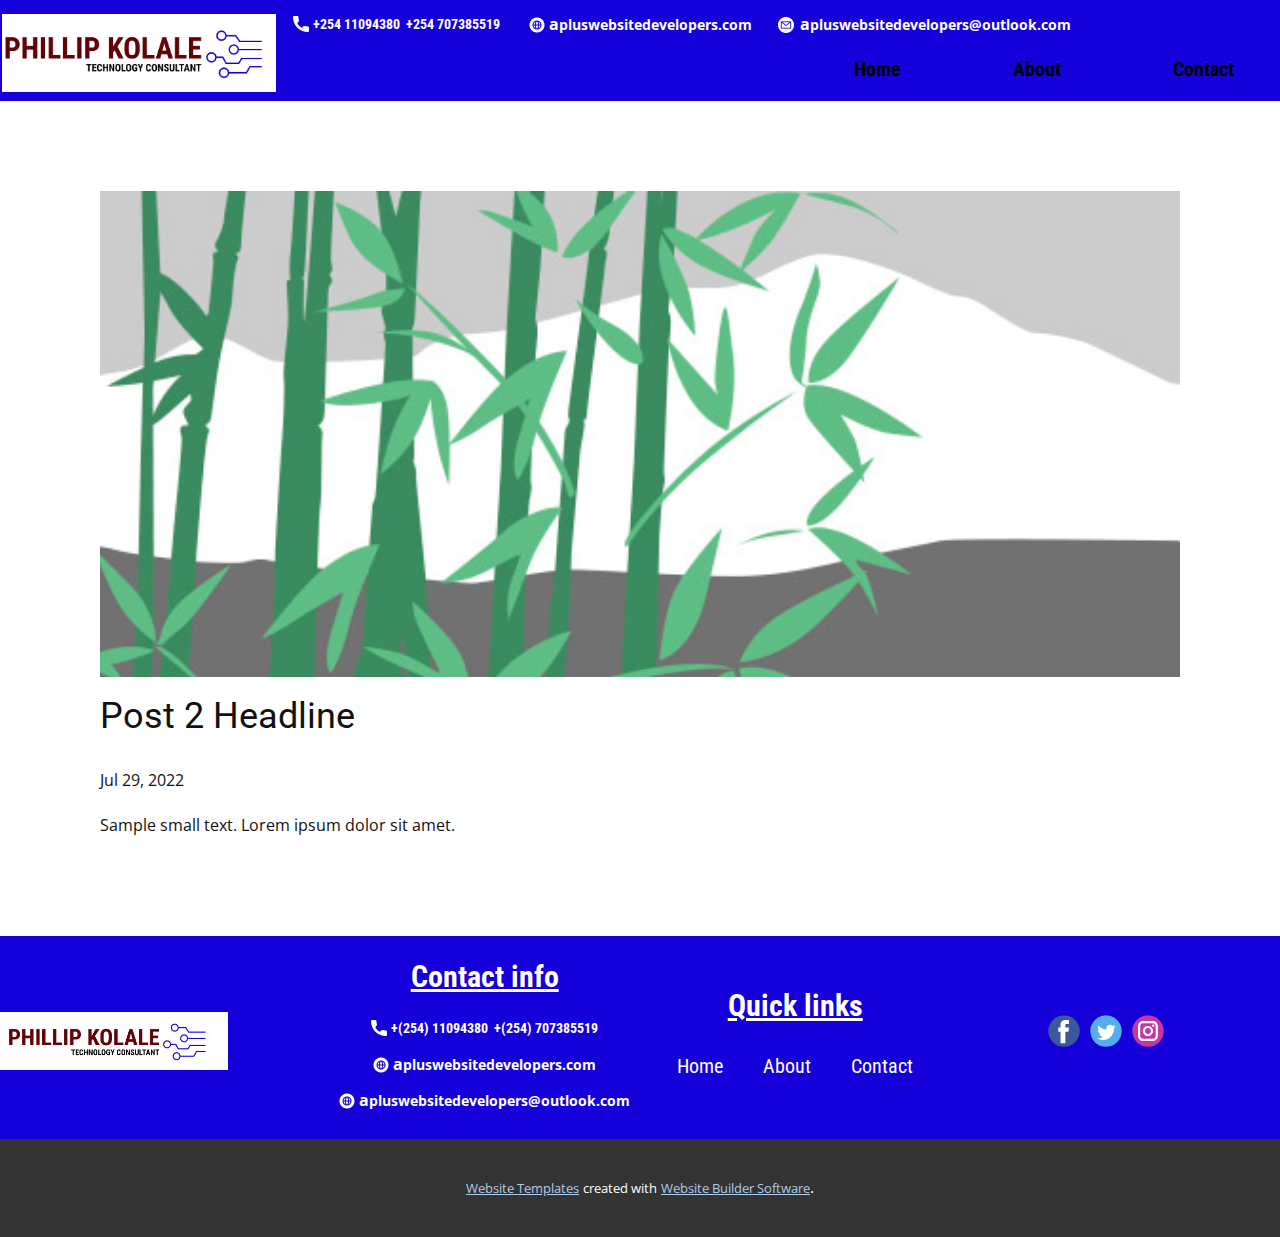
<file: blog/post-1.html>
<!doctype html>
<html style="font-size: 16px;" lang="en"><head>
    <meta name="viewport" content="width=device-width, initial-scale=1.0">
    <meta charset="utf-8">
    <meta name="keywords" content="Post 1 Headline">
    <meta name="description" content="">
    <title>Post 2 Headline</title>
    <link rel="stylesheet" href="../nicepage.css" media="screen">
<link rel="stylesheet" href="../Post-Template.css" media="screen">
    <script class="u-script" type="text/javascript" src="../jquery.js" "="" defer=""></script>
    <script class="u-script" type="text/javascript" src="../nicepage.js" "="" defer=""></script>
    <meta name="generator" content="Nicepage 4.15.8, nicepage.com">
    <link id="u-theme-google-font" rel="stylesheet" href="https://fonts.googleapis.com/css?family=Roboto:100,100i,300,300i,400,400i,500,500i,700,700i,900,900i|Open+Sans:300,300i,400,400i,500,500i,600,600i,700,700i,800,800i">
    <link id="u-page-google-font" rel="stylesheet" href="https://fonts.googleapis.com/css?family=Roboto+Condensed:300,300i,400,400i,700,700i">
    
    
    <script type="application/ld+json">{
		"@context": "http://schema.org",
		"@type": "Organization",
		"name": "",
		"sameAs": [
				"https://facebook.com/name",
				"https://twitter.com/name",
				"https://instagram.com/name"
		]
}</script>
    <meta name="theme-color" content="#478ac9">
    <meta name="twitter:site" content="@">
    <meta name="twitter:card" content="summary_large_image">
    <meta name="twitter:title" content="Post Template">
    <meta name="twitter:description" content="">
  </head>
  <body class="u-body u-xl-mode" data-lang="en"><header class="u-clearfix u-custom-color-6 u-header u-sticky u-sticky-17af u-header" id="sec-59f7"><style class="u-sticky-style" data-style-id="17af">.u-sticky-fixed.u-sticky-17af, .u-body.u-sticky-fixed .u-sticky-17af {
box-shadow: 0 2px 8px 0 rgba(128,128,128,1) !important
}</style><nav class="u-menu u-menu-one-level u-offcanvas u-menu-1">
        <div class="menu-collapse u-custom-font u-font-roboto-condensed" style="font-size: 1.25rem; letter-spacing: 0px; font-weight: 700;">
          <a class="u-button-style u-custom-border u-custom-border-color u-custom-borders u-custom-left-right-menu-spacing u-custom-padding-bottom u-custom-text-active-color u-custom-text-color u-custom-text-hover-color u-custom-text-shadow u-custom-top-bottom-menu-spacing u-nav-link u-text-active-palette-1-base u-text-hover-palette-2-base" href="#">
            <svg class="u-svg-link" viewBox="0 0 24 24"><use xmlns:xlink="http://www.w3.org/1999/xlink" xlink:href="#menu-hamburger"></use></svg>
            <svg class="u-svg-content" version="1.1" id="menu-hamburger" viewBox="0 0 16 16" x="0px" y="0px" xmlns:xlink="http://www.w3.org/1999/xlink" xmlns="http://www.w3.org/2000/svg"><g><rect y="1" width="16" height="2"></rect><rect y="7" width="16" height="2"></rect><rect y="13" width="16" height="2"></rect>
</g></svg>
          </a>
        </div>
        <div class="u-custom-menu u-nav-container">
          <ul class="u-custom-font u-font-roboto-condensed u-nav u-spacing-20 u-unstyled u-nav-1"><li class="u-nav-item"><a class="u-button-style u-nav-link u-text-active-custom-color-3 u-text-black u-text-hover-white" href="#" style="padding: 10px 46px;">Home</a>
</li><li class="u-nav-item"><a class="u-button-style u-nav-link u-text-active-custom-color-3 u-text-black u-text-hover-white" href="#" style="padding: 10px 46px;">About</a>
</li><li class="u-nav-item"><a class="u-button-style u-nav-link u-text-active-custom-color-3 u-text-black u-text-hover-white" href="../Contact.html" style="padding: 10px 46px;">Contact</a>
</li></ul>
        </div>
        <div class="u-custom-menu u-nav-container-collapse">
          <div class="u-black u-container-style u-inner-container-layout u-opacity u-opacity-95 u-sidenav">
            <div class="u-inner-container-layout u-sidenav-overflow">
              <div class="u-menu-close"></div>
              <ul class="u-align-center u-nav u-popupmenu-items u-unstyled u-nav-2"><li class="u-nav-item"><a class="u-button-style u-nav-link" href="#">Home</a>
</li><li class="u-nav-item"><a class="u-button-style u-nav-link" href="#">About</a>
</li><li class="u-nav-item"><a class="u-button-style u-nav-link" href="../Contact.html">Contact</a>
</li></ul>
            </div>
          </div>
          <div class="u-black u-menu-overlay u-opacity u-opacity-70"></div>
        </div>
      </nav><img class="u-image u-image-default u-image-1" src="../images/phillip-kolale-logo.png" alt="" data-image-width="1774" data-image-height="454"><a href="#" class="u-active-none u-bottom-left-radius-0 u-bottom-right-radius-0 u-btn u-btn-rectangle u-button-style u-custom-font u-font-roboto-condensed u-hover-none u-none u-radius-0 u-text-white u-top-left-radius-0 u-top-right-radius-0 u-btn-1"><span class="u-icon"><svg class="u-svg-content" viewBox="0 0 405.333 405.333" x="0px" y="0px" style="width: 1em; height: 1em;"><path d="M373.333,266.88c-25.003,0-49.493-3.904-72.704-11.563c-11.328-3.904-24.192-0.896-31.637,6.699l-46.016,34.752    c-52.8-28.181-86.592-61.952-114.389-114.368l33.813-44.928c8.512-8.512,11.563-20.971,7.915-32.64    C142.592,81.472,138.667,56.96,138.667,32c0-17.643-14.357-32-32-32H32C14.357,0,0,14.357,0,32    c0,205.845,167.488,373.333,373.333,373.333c17.643,0,32-14.357,32-32V298.88C405.333,281.237,390.976,266.88,373.333,266.88z"></path></svg><img></span>&nbsp;<span style="font-size: 0.875rem;">+254 11094380&nbsp;</span>
        <span style="font-size: 0.875rem;">&nbsp;+254 707385519</span>
      </a><a href="#" class="u-active-none u-bottom-left-radius-0 u-bottom-right-radius-0 u-btn u-btn-rectangle u-button-style u-hover-none u-none u-radius-0 u-text-white u-top-left-radius-0 u-top-right-radius-0 u-btn-2"><span class="u-file-icon u-icon u-text-white"><img src="../images/2764015.png" alt=""></span>&nbsp;a<span style="font-size: 0.875rem;">plus</span>
        <span style="font-size: 0.875rem;">websitedevelopers.com</span>
      </a><a href="#" class="u-active-none u-bottom-left-radius-0 u-bottom-right-radius-0 u-btn u-btn-rectangle u-button-style u-hover-none u-none u-radius-0 u-text-white u-top-left-radius-0 u-top-right-radius-0 u-btn-3"><span class="u-file-icon u-icon u-text-white u-icon-3"><img src="../images/3178158.png" alt=""></span>&nbsp;a<span style="font-size: 0.875rem;">plus</span>
        <span style="font-size: 0.875rem;">websitedevelopers@outlook.com</span>
      </a></header>
    <section class="u-align-center u-clearfix u-section-1" id="sec-f41d">
      <div class="u-clearfix u-sheet u-valign-middle-md u-valign-middle-sm u-valign-middle-xs u-sheet-1"><!--post_details--><!--post_details_options_json--><!--{"source":""}--><!--/post_details_options_json--><!--blog_post-->
        <div class="u-container-style u-expanded-width u-post-details u-post-details-1">
          <div class="u-container-layout u-valign-middle u-container-layout-1"><!--blog_post_image-->
            <img alt="" class="u-blog-control u-expanded-width u-image u-image-default u-image-1" src="[data-uri]"><!--/blog_post_image--><!--blog_post_header-->
            <h2 class="u-blog-control u-text u-text-1">Post 2 Headline</h2><!--/blog_post_header--><!--blog_post_metadata-->
            <div class="u-blog-control u-metadata u-metadata-1"><!--blog_post_metadata_date-->
              <span class="u-meta-date u-meta-icon">Jul 29, 2022</span><!--/blog_post_metadata_date--><!--blog_post_metadata_category-->
              <!--/blog_post_metadata_category--><!--blog_post_metadata_comments-->
              <!--/blog_post_metadata_comments-->
            </div><!--/blog_post_metadata--><!--blog_post_content-->
            <div class="u-align-justify u-blog-control u-post-content u-text u-text-2 fr-view">
  Sample small text. Lorem ipsum dolor sit amet.
  </div><!--/blog_post_content-->
          </div>
        </div><!--/blog_post--><!--/post_details-->
      </div>
    </section>
    
    
    <footer class="u-clearfix u-custom-color-6 u-footer u-footer" id="sec-d5ab"><div class="u-align-left u-clearfix u-sheet u-sheet-1">
        <div class="u-clearfix u-expanded-width-md u-expanded-width-sm u-expanded-width-xs u-gutter-0 u-layout-wrap u-layout-wrap-1">
          <div class="u-layout">
            <div class="u-layout-row">
              <div class="u-container-style u-layout-cell u-size-15 u-size-60-md u-layout-cell-1">
                <div class="u-container-layout u-container-layout-1">
                  <img class="u-image u-image-1" src="../images/phillip-kolale-logo.png" data-image-width="1774" data-image-height="454">
                </div>
              </div>
              <div class="u-container-style u-layout-cell u-size-15-xl u-size-16-lg u-size-20-sm u-size-20-xs u-size-60-md u-layout-cell-2">
                <div class="u-container-layout u-container-layout-2">
                  <h3 class="u-custom-font u-font-roboto-condensed u-text u-text-default u-text-1">Contact info</h3>
                  <a href="#" class="u-active-none u-bottom-left-radius-0 u-bottom-right-radius-0 u-btn u-btn-rectangle u-button-style u-custom-font u-font-roboto-condensed u-hover-none u-none u-radius-0 u-text-body-alt-color u-top-left-radius-0 u-top-right-radius-0 u-btn-1"><span class="u-icon"><svg class="u-svg-content" viewBox="0 0 405.333 405.333" x="0px" y="0px" style="width: 1em; height: 1em;"><path d="M373.333,266.88c-25.003,0-49.493-3.904-72.704-11.563c-11.328-3.904-24.192-0.896-31.637,6.699l-46.016,34.752    c-52.8-28.181-86.592-61.952-114.389-114.368l33.813-44.928c8.512-8.512,11.563-20.971,7.915-32.64    C142.592,81.472,138.667,56.96,138.667,32c0-17.643-14.357-32-32-32H32C14.357,0,0,14.357,0,32    c0,205.845,167.488,373.333,373.333,373.333c17.643,0,32-14.357,32-32V298.88C405.333,281.237,390.976,266.88,373.333,266.88z"></path></svg><img></span>&nbsp;<span style="font-size: 0.875rem;">+(254) 11094380&nbsp;</span>
                    <span style="font-size: 0.875rem;">&nbsp;+(254) 707385519</span>
                  </a>
                  <a href="#" class="u-active-none u-bottom-left-radius-0 u-bottom-right-radius-0 u-btn u-btn-rectangle u-button-style u-hover-none u-none u-radius-0 u-text-body-alt-color u-top-left-radius-0 u-top-right-radius-0 u-btn-2"><span class="u-file-icon u-icon u-text-white"><img src="../images/2764015.png" alt=""></span>&nbsp;a<span style="font-size: 0.875rem;">plus</span>
                    <span style="font-size: 0.875rem;">websitedevelopers.com</span>
                  </a>
                  <a href="#" class="u-active-none u-bottom-left-radius-0 u-bottom-right-radius-0 u-btn u-btn-rectangle u-button-style u-hover-none u-none u-radius-0 u-text-body-alt-color u-top-left-radius-0 u-top-right-radius-0 u-btn-3"><span class="u-file-icon u-icon u-text-white"><img src="../images/2764015.png" alt=""></span>&nbsp;a<span style="font-size: 0.875rem;">plus</span>
                    <span style="font-size: 0.875rem;">websitedevelopers@outlook.com</span>
                  </a>
                </div>
              </div>
              <div class="u-container-style u-layout-cell u-size-13-sm u-size-13-xs u-size-15-xl u-size-17-lg u-size-60-md u-layout-cell-3">
                <div class="u-container-layout u-container-layout-3">
                  <h3 class="u-custom-font u-font-roboto-condensed u-text u-text-default u-text-2">Quick links</h3>
                  <nav class="u-menu u-menu-one-level u-offcanvas u-menu-1">
                    <div class="menu-collapse u-custom-font u-font-roboto-condensed" style="font-size: 1.25rem; letter-spacing: 0px; font-weight: 700;">
                      <a class="u-button-style u-custom-border u-custom-border-color u-custom-borders u-custom-left-right-menu-spacing u-custom-padding-bottom u-custom-text-active-color u-custom-text-color u-custom-text-hover-color u-custom-text-shadow u-custom-top-bottom-menu-spacing u-nav-link u-text-active-palette-1-base u-text-hover-palette-2-base" href="#">
                        <svg class="u-svg-link" viewBox="0 0 24 24"><use xmlns:xlink="http://www.w3.org/1999/xlink" xlink:href="#svg-4807"></use></svg>
                        <svg class="u-svg-content" version="1.1" id="svg-4807" viewBox="0 0 16 16" x="0px" y="0px" xmlns:xlink="http://www.w3.org/1999/xlink" xmlns="http://www.w3.org/2000/svg"><g><rect y="1" width="16" height="2"></rect><rect y="7" width="16" height="2"></rect><rect y="13" width="16" height="2"></rect>
</g></svg>
                      </a>
                    </div>
                    <div class="u-custom-menu u-nav-container">
                      <ul class="u-custom-font u-font-roboto-condensed u-nav u-spacing-20 u-unstyled u-nav-1"><li class="u-nav-item"><a class="u-button-style u-nav-link u-text-active-custom-color-4 u-text-hover-custom-color-4" href="#" style="padding: 10px;">Home</a>
</li><li class="u-nav-item"><a class="u-button-style u-nav-link u-text-active-custom-color-4 u-text-hover-custom-color-4" href="#" style="padding: 10px;">About</a>
</li><li class="u-nav-item"><a class="u-button-style u-nav-link u-text-active-custom-color-4 u-text-hover-custom-color-4" href="../Contact.html" style="padding: 10px;">Contact</a>
</li></ul>
                    </div>
                    <div class="u-custom-menu u-nav-container-collapse">
                      <div class="u-black u-container-style u-inner-container-layout u-opacity u-opacity-95 u-sidenav">
                        <div class="u-inner-container-layout u-sidenav-overflow">
                          <div class="u-menu-close"></div>
                          <ul class="u-align-center u-nav u-popupmenu-items u-unstyled u-nav-2"><li class="u-nav-item"><a class="u-button-style u-nav-link" href="#">Home</a>
</li><li class="u-nav-item"><a class="u-button-style u-nav-link" href="#">About</a>
</li><li class="u-nav-item"><a class="u-button-style u-nav-link" href="../Contact.html">Contact</a>
</li></ul>
                        </div>
                      </div>
                      <div class="u-black u-menu-overlay u-opacity u-opacity-70"></div>
                    </div>
                  </nav>
                </div>
              </div>
              <div class="u-container-style u-layout-cell u-size-12-lg u-size-12-sm u-size-12-xs u-size-15-xl u-size-60-md u-layout-cell-4">
                <div class="u-container-layout u-valign-top-sm u-valign-top-xs u-container-layout-4">
                  <div class="u-social-icons u-spacing-10 u-social-icons-1">
                    <a class="u-social-url" title="facebook" target="_blank" href="https://facebook.com/name"><span class="u-icon u-social-facebook u-social-icon u-icon-4"><svg class="u-svg-link" preserveAspectRatio="xMidYMin slice" viewBox="0 0 112 112" style=""><use xmlns:xlink="http://www.w3.org/1999/xlink" xlink:href="#svg-229b"></use></svg><svg class="u-svg-content" viewBox="0 0 112 112" x="0" y="0" id="svg-229b"><circle fill="currentColor" cx="56.1" cy="56.1" r="55"></circle><path fill="#FFFFFF" d="M73.5,31.6h-9.1c-1.4,0-3.6,0.8-3.6,3.9v8.5h12.6L72,58.3H60.8v40.8H43.9V58.3h-8V43.9h8v-9.2
c0-6.7,3.1-17,17-17h12.5v13.9H73.5z"></path></svg></span>
                    </a>
                    <a class="u-social-url" title="twitter" target="_blank" href="https://twitter.com/name"><span class="u-icon u-social-icon u-social-twitter u-icon-5"><svg class="u-svg-link" preserveAspectRatio="xMidYMin slice" viewBox="0 0 112 112" style=""><use xmlns:xlink="http://www.w3.org/1999/xlink" xlink:href="#svg-535e"></use></svg><svg class="u-svg-content" viewBox="0 0 112 112" x="0" y="0" id="svg-535e"><circle fill="currentColor" class="st0" cx="56.1" cy="56.1" r="55"></circle><path fill="#FFFFFF" d="M83.8,47.3c0,0.6,0,1.2,0,1.7c0,17.7-13.5,38.2-38.2,38.2C38,87.2,31,85,25,81.2c1,0.1,2.1,0.2,3.2,0.2
c6.3,0,12.1-2.1,16.7-5.7c-5.9-0.1-10.8-4-12.5-9.3c0.8,0.2,1.7,0.2,2.5,0.2c1.2,0,2.4-0.2,3.5-0.5c-6.1-1.2-10.8-6.7-10.8-13.1
c0-0.1,0-0.1,0-0.2c1.8,1,3.9,1.6,6.1,1.7c-3.6-2.4-6-6.5-6-11.2c0-2.5,0.7-4.8,1.8-6.7c6.6,8.1,16.5,13.5,27.6,14
c-0.2-1-0.3-2-0.3-3.1c0-7.4,6-13.4,13.4-13.4c3.9,0,7.3,1.6,9.8,4.2c3.1-0.6,5.9-1.7,8.5-3.3c-1,3.1-3.1,5.8-5.9,7.4
c2.7-0.3,5.3-1,7.7-2.1C88.7,43,86.4,45.4,83.8,47.3z"></path></svg></span>
                    </a>
                    <a class="u-social-url" title="instagram" target="_blank" href="https://instagram.com/name"><span class="u-icon u-social-icon u-social-instagram u-icon-6"><svg class="u-svg-link" preserveAspectRatio="xMidYMin slice" viewBox="0 0 112 112" style=""><use xmlns:xlink="http://www.w3.org/1999/xlink" xlink:href="#svg-1cda"></use></svg><svg class="u-svg-content" viewBox="0 0 112 112" x="0" y="0" id="svg-1cda"><circle fill="currentColor" cx="56.1" cy="56.1" r="55"></circle><path fill="#FFFFFF" d="M55.9,38.2c-9.9,0-17.9,8-17.9,17.9C38,66,46,74,55.9,74c9.9,0,17.9-8,17.9-17.9C73.8,46.2,65.8,38.2,55.9,38.2
z M55.9,66.4c-5.7,0-10.3-4.6-10.3-10.3c-0.1-5.7,4.6-10.3,10.3-10.3c5.7,0,10.3,4.6,10.3,10.3C66.2,61.8,61.6,66.4,55.9,66.4z"></path><path fill="#FFFFFF" d="M74.3,33.5c-2.3,0-4.2,1.9-4.2,4.2s1.9,4.2,4.2,4.2s4.2-1.9,4.2-4.2S76.6,33.5,74.3,33.5z"></path><path fill="#FFFFFF" d="M73.1,21.3H38.6c-9.7,0-17.5,7.9-17.5,17.5v34.5c0,9.7,7.9,17.6,17.5,17.6h34.5c9.7,0,17.5-7.9,17.5-17.5V38.8
C90.6,29.1,82.7,21.3,73.1,21.3z M83,73.3c0,5.5-4.5,9.9-9.9,9.9H38.6c-5.5,0-9.9-4.5-9.9-9.9V38.8c0-5.5,4.5-9.9,9.9-9.9h34.5
c5.5,0,9.9,4.5,9.9,9.9V73.3z"></path></svg></span>
                    </a>
                  </div>
                </div>
              </div>
            </div>
          </div>
        </div>
      </div></footer>
    <section class="u-backlink u-clearfix u-grey-80">
      <a class="u-link" href="https://nicepage.com/website-templates" target="_blank">
        <span>Website Templates</span>
      </a>
      <p class="u-text">
        <span>created with</span>
      </p>
      <a class="u-link" href="" target="_blank">
        <span>Website Builder Software</span>
      </a>. 
    </section>
  
</body></html>
</file>
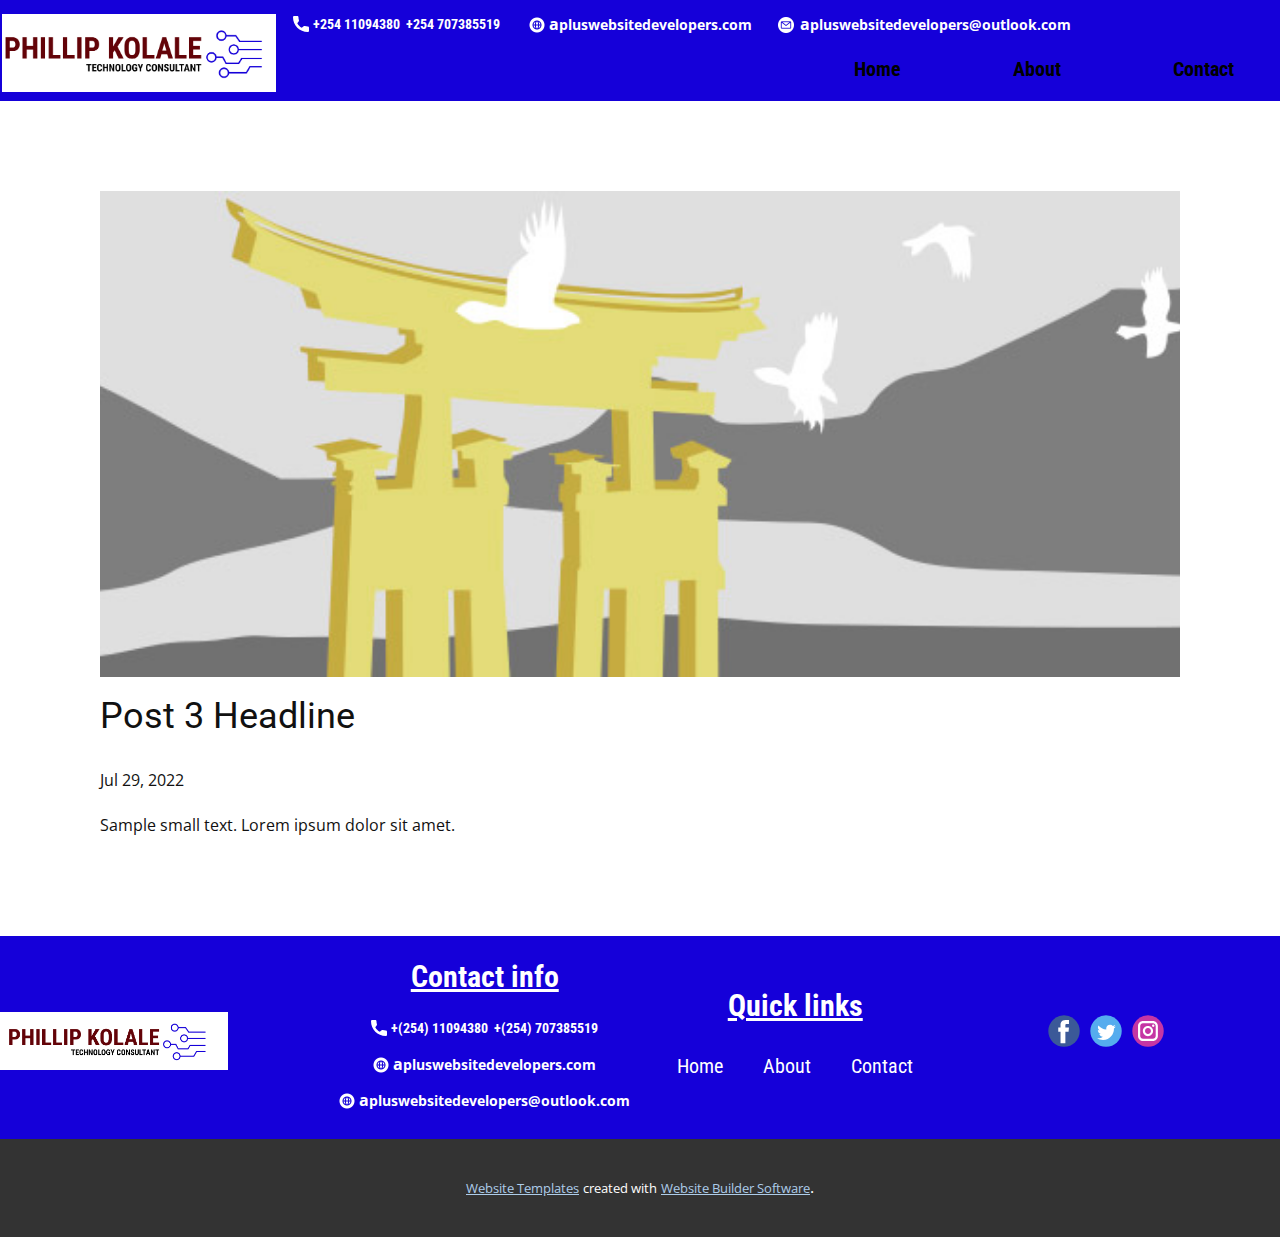
<file: blog/post-2.html>
<!doctype html>
<html style="font-size: 16px;" lang="en"><head>
    <meta name="viewport" content="width=device-width, initial-scale=1.0">
    <meta charset="utf-8">
    <meta name="keywords" content="Post 1 Headline">
    <meta name="description" content="">
    <title>Post 3 Headline</title>
    <link rel="stylesheet" href="../nicepage.css" media="screen">
<link rel="stylesheet" href="../Post-Template.css" media="screen">
    <script class="u-script" type="text/javascript" src="../jquery.js" "="" defer=""></script>
    <script class="u-script" type="text/javascript" src="../nicepage.js" "="" defer=""></script>
    <meta name="generator" content="Nicepage 4.15.8, nicepage.com">
    <link id="u-theme-google-font" rel="stylesheet" href="https://fonts.googleapis.com/css?family=Roboto:100,100i,300,300i,400,400i,500,500i,700,700i,900,900i|Open+Sans:300,300i,400,400i,500,500i,600,600i,700,700i,800,800i">
    <link id="u-page-google-font" rel="stylesheet" href="https://fonts.googleapis.com/css?family=Roboto+Condensed:300,300i,400,400i,700,700i">
    
    
    <script type="application/ld+json">{
		"@context": "http://schema.org",
		"@type": "Organization",
		"name": "",
		"sameAs": [
				"https://facebook.com/name",
				"https://twitter.com/name",
				"https://instagram.com/name"
		]
}</script>
    <meta name="theme-color" content="#478ac9">
    <meta name="twitter:site" content="@">
    <meta name="twitter:card" content="summary_large_image">
    <meta name="twitter:title" content="Post Template">
    <meta name="twitter:description" content="">
  </head>
  <body class="u-body u-xl-mode" data-lang="en"><header class="u-clearfix u-custom-color-6 u-header u-sticky u-sticky-17af u-header" id="sec-59f7"><style class="u-sticky-style" data-style-id="17af">.u-sticky-fixed.u-sticky-17af, .u-body.u-sticky-fixed .u-sticky-17af {
box-shadow: 0 2px 8px 0 rgba(128,128,128,1) !important
}</style><nav class="u-menu u-menu-one-level u-offcanvas u-menu-1">
        <div class="menu-collapse u-custom-font u-font-roboto-condensed" style="font-size: 1.25rem; letter-spacing: 0px; font-weight: 700;">
          <a class="u-button-style u-custom-border u-custom-border-color u-custom-borders u-custom-left-right-menu-spacing u-custom-padding-bottom u-custom-text-active-color u-custom-text-color u-custom-text-hover-color u-custom-text-shadow u-custom-top-bottom-menu-spacing u-nav-link u-text-active-palette-1-base u-text-hover-palette-2-base" href="#">
            <svg class="u-svg-link" viewBox="0 0 24 24"><use xmlns:xlink="http://www.w3.org/1999/xlink" xlink:href="#menu-hamburger"></use></svg>
            <svg class="u-svg-content" version="1.1" id="menu-hamburger" viewBox="0 0 16 16" x="0px" y="0px" xmlns:xlink="http://www.w3.org/1999/xlink" xmlns="http://www.w3.org/2000/svg"><g><rect y="1" width="16" height="2"></rect><rect y="7" width="16" height="2"></rect><rect y="13" width="16" height="2"></rect>
</g></svg>
          </a>
        </div>
        <div class="u-custom-menu u-nav-container">
          <ul class="u-custom-font u-font-roboto-condensed u-nav u-spacing-20 u-unstyled u-nav-1"><li class="u-nav-item"><a class="u-button-style u-nav-link u-text-active-custom-color-3 u-text-black u-text-hover-white" href="#" style="padding: 10px 46px;">Home</a>
</li><li class="u-nav-item"><a class="u-button-style u-nav-link u-text-active-custom-color-3 u-text-black u-text-hover-white" href="#" style="padding: 10px 46px;">About</a>
</li><li class="u-nav-item"><a class="u-button-style u-nav-link u-text-active-custom-color-3 u-text-black u-text-hover-white" href="../Contact.html" style="padding: 10px 46px;">Contact</a>
</li></ul>
        </div>
        <div class="u-custom-menu u-nav-container-collapse">
          <div class="u-black u-container-style u-inner-container-layout u-opacity u-opacity-95 u-sidenav">
            <div class="u-inner-container-layout u-sidenav-overflow">
              <div class="u-menu-close"></div>
              <ul class="u-align-center u-nav u-popupmenu-items u-unstyled u-nav-2"><li class="u-nav-item"><a class="u-button-style u-nav-link" href="#">Home</a>
</li><li class="u-nav-item"><a class="u-button-style u-nav-link" href="#">About</a>
</li><li class="u-nav-item"><a class="u-button-style u-nav-link" href="../Contact.html">Contact</a>
</li></ul>
            </div>
          </div>
          <div class="u-black u-menu-overlay u-opacity u-opacity-70"></div>
        </div>
      </nav><img class="u-image u-image-default u-image-1" src="../images/phillip-kolale-logo.png" alt="" data-image-width="1774" data-image-height="454"><a href="#" class="u-active-none u-bottom-left-radius-0 u-bottom-right-radius-0 u-btn u-btn-rectangle u-button-style u-custom-font u-font-roboto-condensed u-hover-none u-none u-radius-0 u-text-white u-top-left-radius-0 u-top-right-radius-0 u-btn-1"><span class="u-icon"><svg class="u-svg-content" viewBox="0 0 405.333 405.333" x="0px" y="0px" style="width: 1em; height: 1em;"><path d="M373.333,266.88c-25.003,0-49.493-3.904-72.704-11.563c-11.328-3.904-24.192-0.896-31.637,6.699l-46.016,34.752    c-52.8-28.181-86.592-61.952-114.389-114.368l33.813-44.928c8.512-8.512,11.563-20.971,7.915-32.64    C142.592,81.472,138.667,56.96,138.667,32c0-17.643-14.357-32-32-32H32C14.357,0,0,14.357,0,32    c0,205.845,167.488,373.333,373.333,373.333c17.643,0,32-14.357,32-32V298.88C405.333,281.237,390.976,266.88,373.333,266.88z"></path></svg><img></span>&nbsp;<span style="font-size: 0.875rem;">+254 11094380&nbsp;</span>
        <span style="font-size: 0.875rem;">&nbsp;+254 707385519</span>
      </a><a href="#" class="u-active-none u-bottom-left-radius-0 u-bottom-right-radius-0 u-btn u-btn-rectangle u-button-style u-hover-none u-none u-radius-0 u-text-white u-top-left-radius-0 u-top-right-radius-0 u-btn-2"><span class="u-file-icon u-icon u-text-white"><img src="../images/2764015.png" alt=""></span>&nbsp;a<span style="font-size: 0.875rem;">plus</span>
        <span style="font-size: 0.875rem;">websitedevelopers.com</span>
      </a><a href="#" class="u-active-none u-bottom-left-radius-0 u-bottom-right-radius-0 u-btn u-btn-rectangle u-button-style u-hover-none u-none u-radius-0 u-text-white u-top-left-radius-0 u-top-right-radius-0 u-btn-3"><span class="u-file-icon u-icon u-text-white u-icon-3"><img src="../images/3178158.png" alt=""></span>&nbsp;a<span style="font-size: 0.875rem;">plus</span>
        <span style="font-size: 0.875rem;">websitedevelopers@outlook.com</span>
      </a></header>
    <section class="u-align-center u-clearfix u-section-1" id="sec-f41d">
      <div class="u-clearfix u-sheet u-valign-middle-md u-valign-middle-sm u-valign-middle-xs u-sheet-1"><!--post_details--><!--post_details_options_json--><!--{"source":""}--><!--/post_details_options_json--><!--blog_post-->
        <div class="u-container-style u-expanded-width u-post-details u-post-details-1">
          <div class="u-container-layout u-valign-middle u-container-layout-1"><!--blog_post_image-->
            <img alt="" class="u-blog-control u-expanded-width u-image u-image-default u-image-1" src="[data-uri]"><!--/blog_post_image--><!--blog_post_header-->
            <h2 class="u-blog-control u-text u-text-1">Post 3 Headline</h2><!--/blog_post_header--><!--blog_post_metadata-->
            <div class="u-blog-control u-metadata u-metadata-1"><!--blog_post_metadata_date-->
              <span class="u-meta-date u-meta-icon">Jul 29, 2022</span><!--/blog_post_metadata_date--><!--blog_post_metadata_category-->
              <!--/blog_post_metadata_category--><!--blog_post_metadata_comments-->
              <!--/blog_post_metadata_comments-->
            </div><!--/blog_post_metadata--><!--blog_post_content-->
            <div class="u-align-justify u-blog-control u-post-content u-text u-text-2 fr-view">
  Sample small text. Lorem ipsum dolor sit amet.
  </div><!--/blog_post_content-->
          </div>
        </div><!--/blog_post--><!--/post_details-->
      </div>
    </section>
    
    
    <footer class="u-clearfix u-custom-color-6 u-footer u-footer" id="sec-d5ab"><div class="u-align-left u-clearfix u-sheet u-sheet-1">
        <div class="u-clearfix u-expanded-width-md u-expanded-width-sm u-expanded-width-xs u-gutter-0 u-layout-wrap u-layout-wrap-1">
          <div class="u-layout">
            <div class="u-layout-row">
              <div class="u-container-style u-layout-cell u-size-15 u-size-60-md u-layout-cell-1">
                <div class="u-container-layout u-container-layout-1">
                  <img class="u-image u-image-1" src="../images/phillip-kolale-logo.png" data-image-width="1774" data-image-height="454">
                </div>
              </div>
              <div class="u-container-style u-layout-cell u-size-15-xl u-size-16-lg u-size-20-sm u-size-20-xs u-size-60-md u-layout-cell-2">
                <div class="u-container-layout u-container-layout-2">
                  <h3 class="u-custom-font u-font-roboto-condensed u-text u-text-default u-text-1">Contact info</h3>
                  <a href="#" class="u-active-none u-bottom-left-radius-0 u-bottom-right-radius-0 u-btn u-btn-rectangle u-button-style u-custom-font u-font-roboto-condensed u-hover-none u-none u-radius-0 u-text-body-alt-color u-top-left-radius-0 u-top-right-radius-0 u-btn-1"><span class="u-icon"><svg class="u-svg-content" viewBox="0 0 405.333 405.333" x="0px" y="0px" style="width: 1em; height: 1em;"><path d="M373.333,266.88c-25.003,0-49.493-3.904-72.704-11.563c-11.328-3.904-24.192-0.896-31.637,6.699l-46.016,34.752    c-52.8-28.181-86.592-61.952-114.389-114.368l33.813-44.928c8.512-8.512,11.563-20.971,7.915-32.64    C142.592,81.472,138.667,56.96,138.667,32c0-17.643-14.357-32-32-32H32C14.357,0,0,14.357,0,32    c0,205.845,167.488,373.333,373.333,373.333c17.643,0,32-14.357,32-32V298.88C405.333,281.237,390.976,266.88,373.333,266.88z"></path></svg><img></span>&nbsp;<span style="font-size: 0.875rem;">+(254) 11094380&nbsp;</span>
                    <span style="font-size: 0.875rem;">&nbsp;+(254) 707385519</span>
                  </a>
                  <a href="#" class="u-active-none u-bottom-left-radius-0 u-bottom-right-radius-0 u-btn u-btn-rectangle u-button-style u-hover-none u-none u-radius-0 u-text-body-alt-color u-top-left-radius-0 u-top-right-radius-0 u-btn-2"><span class="u-file-icon u-icon u-text-white"><img src="../images/2764015.png" alt=""></span>&nbsp;a<span style="font-size: 0.875rem;">plus</span>
                    <span style="font-size: 0.875rem;">websitedevelopers.com</span>
                  </a>
                  <a href="#" class="u-active-none u-bottom-left-radius-0 u-bottom-right-radius-0 u-btn u-btn-rectangle u-button-style u-hover-none u-none u-radius-0 u-text-body-alt-color u-top-left-radius-0 u-top-right-radius-0 u-btn-3"><span class="u-file-icon u-icon u-text-white"><img src="../images/2764015.png" alt=""></span>&nbsp;a<span style="font-size: 0.875rem;">plus</span>
                    <span style="font-size: 0.875rem;">websitedevelopers@outlook.com</span>
                  </a>
                </div>
              </div>
              <div class="u-container-style u-layout-cell u-size-13-sm u-size-13-xs u-size-15-xl u-size-17-lg u-size-60-md u-layout-cell-3">
                <div class="u-container-layout u-container-layout-3">
                  <h3 class="u-custom-font u-font-roboto-condensed u-text u-text-default u-text-2">Quick links</h3>
                  <nav class="u-menu u-menu-one-level u-offcanvas u-menu-1">
                    <div class="menu-collapse u-custom-font u-font-roboto-condensed" style="font-size: 1.25rem; letter-spacing: 0px; font-weight: 700;">
                      <a class="u-button-style u-custom-border u-custom-border-color u-custom-borders u-custom-left-right-menu-spacing u-custom-padding-bottom u-custom-text-active-color u-custom-text-color u-custom-text-hover-color u-custom-text-shadow u-custom-top-bottom-menu-spacing u-nav-link u-text-active-palette-1-base u-text-hover-palette-2-base" href="#">
                        <svg class="u-svg-link" viewBox="0 0 24 24"><use xmlns:xlink="http://www.w3.org/1999/xlink" xlink:href="#svg-4807"></use></svg>
                        <svg class="u-svg-content" version="1.1" id="svg-4807" viewBox="0 0 16 16" x="0px" y="0px" xmlns:xlink="http://www.w3.org/1999/xlink" xmlns="http://www.w3.org/2000/svg"><g><rect y="1" width="16" height="2"></rect><rect y="7" width="16" height="2"></rect><rect y="13" width="16" height="2"></rect>
</g></svg>
                      </a>
                    </div>
                    <div class="u-custom-menu u-nav-container">
                      <ul class="u-custom-font u-font-roboto-condensed u-nav u-spacing-20 u-unstyled u-nav-1"><li class="u-nav-item"><a class="u-button-style u-nav-link u-text-active-custom-color-4 u-text-hover-custom-color-4" href="#" style="padding: 10px;">Home</a>
</li><li class="u-nav-item"><a class="u-button-style u-nav-link u-text-active-custom-color-4 u-text-hover-custom-color-4" href="#" style="padding: 10px;">About</a>
</li><li class="u-nav-item"><a class="u-button-style u-nav-link u-text-active-custom-color-4 u-text-hover-custom-color-4" href="../Contact.html" style="padding: 10px;">Contact</a>
</li></ul>
                    </div>
                    <div class="u-custom-menu u-nav-container-collapse">
                      <div class="u-black u-container-style u-inner-container-layout u-opacity u-opacity-95 u-sidenav">
                        <div class="u-inner-container-layout u-sidenav-overflow">
                          <div class="u-menu-close"></div>
                          <ul class="u-align-center u-nav u-popupmenu-items u-unstyled u-nav-2"><li class="u-nav-item"><a class="u-button-style u-nav-link" href="#">Home</a>
</li><li class="u-nav-item"><a class="u-button-style u-nav-link" href="#">About</a>
</li><li class="u-nav-item"><a class="u-button-style u-nav-link" href="../Contact.html">Contact</a>
</li></ul>
                        </div>
                      </div>
                      <div class="u-black u-menu-overlay u-opacity u-opacity-70"></div>
                    </div>
                  </nav>
                </div>
              </div>
              <div class="u-container-style u-layout-cell u-size-12-lg u-size-12-sm u-size-12-xs u-size-15-xl u-size-60-md u-layout-cell-4">
                <div class="u-container-layout u-valign-top-sm u-valign-top-xs u-container-layout-4">
                  <div class="u-social-icons u-spacing-10 u-social-icons-1">
                    <a class="u-social-url" title="facebook" target="_blank" href="https://facebook.com/name"><span class="u-icon u-social-facebook u-social-icon u-icon-4"><svg class="u-svg-link" preserveAspectRatio="xMidYMin slice" viewBox="0 0 112 112" style=""><use xmlns:xlink="http://www.w3.org/1999/xlink" xlink:href="#svg-229b"></use></svg><svg class="u-svg-content" viewBox="0 0 112 112" x="0" y="0" id="svg-229b"><circle fill="currentColor" cx="56.1" cy="56.1" r="55"></circle><path fill="#FFFFFF" d="M73.5,31.6h-9.1c-1.4,0-3.6,0.8-3.6,3.9v8.5h12.6L72,58.3H60.8v40.8H43.9V58.3h-8V43.9h8v-9.2
c0-6.7,3.1-17,17-17h12.5v13.9H73.5z"></path></svg></span>
                    </a>
                    <a class="u-social-url" title="twitter" target="_blank" href="https://twitter.com/name"><span class="u-icon u-social-icon u-social-twitter u-icon-5"><svg class="u-svg-link" preserveAspectRatio="xMidYMin slice" viewBox="0 0 112 112" style=""><use xmlns:xlink="http://www.w3.org/1999/xlink" xlink:href="#svg-535e"></use></svg><svg class="u-svg-content" viewBox="0 0 112 112" x="0" y="0" id="svg-535e"><circle fill="currentColor" class="st0" cx="56.1" cy="56.1" r="55"></circle><path fill="#FFFFFF" d="M83.8,47.3c0,0.6,0,1.2,0,1.7c0,17.7-13.5,38.2-38.2,38.2C38,87.2,31,85,25,81.2c1,0.1,2.1,0.2,3.2,0.2
c6.3,0,12.1-2.1,16.7-5.7c-5.9-0.1-10.8-4-12.5-9.3c0.8,0.2,1.7,0.2,2.5,0.2c1.2,0,2.4-0.2,3.5-0.5c-6.1-1.2-10.8-6.7-10.8-13.1
c0-0.1,0-0.1,0-0.2c1.8,1,3.9,1.6,6.1,1.7c-3.6-2.4-6-6.5-6-11.2c0-2.5,0.7-4.8,1.8-6.7c6.6,8.1,16.5,13.5,27.6,14
c-0.2-1-0.3-2-0.3-3.1c0-7.4,6-13.4,13.4-13.4c3.9,0,7.3,1.6,9.8,4.2c3.1-0.6,5.9-1.7,8.5-3.3c-1,3.1-3.1,5.8-5.9,7.4
c2.7-0.3,5.3-1,7.7-2.1C88.7,43,86.4,45.4,83.8,47.3z"></path></svg></span>
                    </a>
                    <a class="u-social-url" title="instagram" target="_blank" href="https://instagram.com/name"><span class="u-icon u-social-icon u-social-instagram u-icon-6"><svg class="u-svg-link" preserveAspectRatio="xMidYMin slice" viewBox="0 0 112 112" style=""><use xmlns:xlink="http://www.w3.org/1999/xlink" xlink:href="#svg-1cda"></use></svg><svg class="u-svg-content" viewBox="0 0 112 112" x="0" y="0" id="svg-1cda"><circle fill="currentColor" cx="56.1" cy="56.1" r="55"></circle><path fill="#FFFFFF" d="M55.9,38.2c-9.9,0-17.9,8-17.9,17.9C38,66,46,74,55.9,74c9.9,0,17.9-8,17.9-17.9C73.8,46.2,65.8,38.2,55.9,38.2
z M55.9,66.4c-5.7,0-10.3-4.6-10.3-10.3c-0.1-5.7,4.6-10.3,10.3-10.3c5.7,0,10.3,4.6,10.3,10.3C66.2,61.8,61.6,66.4,55.9,66.4z"></path><path fill="#FFFFFF" d="M74.3,33.5c-2.3,0-4.2,1.9-4.2,4.2s1.9,4.2,4.2,4.2s4.2-1.9,4.2-4.2S76.6,33.5,74.3,33.5z"></path><path fill="#FFFFFF" d="M73.1,21.3H38.6c-9.7,0-17.5,7.9-17.5,17.5v34.5c0,9.7,7.9,17.6,17.5,17.6h34.5c9.7,0,17.5-7.9,17.5-17.5V38.8
C90.6,29.1,82.7,21.3,73.1,21.3z M83,73.3c0,5.5-4.5,9.9-9.9,9.9H38.6c-5.5,0-9.9-4.5-9.9-9.9V38.8c0-5.5,4.5-9.9,9.9-9.9h34.5
c5.5,0,9.9,4.5,9.9,9.9V73.3z"></path></svg></span>
                    </a>
                  </div>
                </div>
              </div>
            </div>
          </div>
        </div>
      </div></footer>
    <section class="u-backlink u-clearfix u-grey-80">
      <a class="u-link" href="https://nicepage.com/website-templates" target="_blank">
        <span>Website Templates</span>
      </a>
      <p class="u-text">
        <span>created with</span>
      </p>
      <a class="u-link" href="" target="_blank">
        <span>Website Builder Software</span>
      </a>. 
    </section>
  
</body></html>
</file>
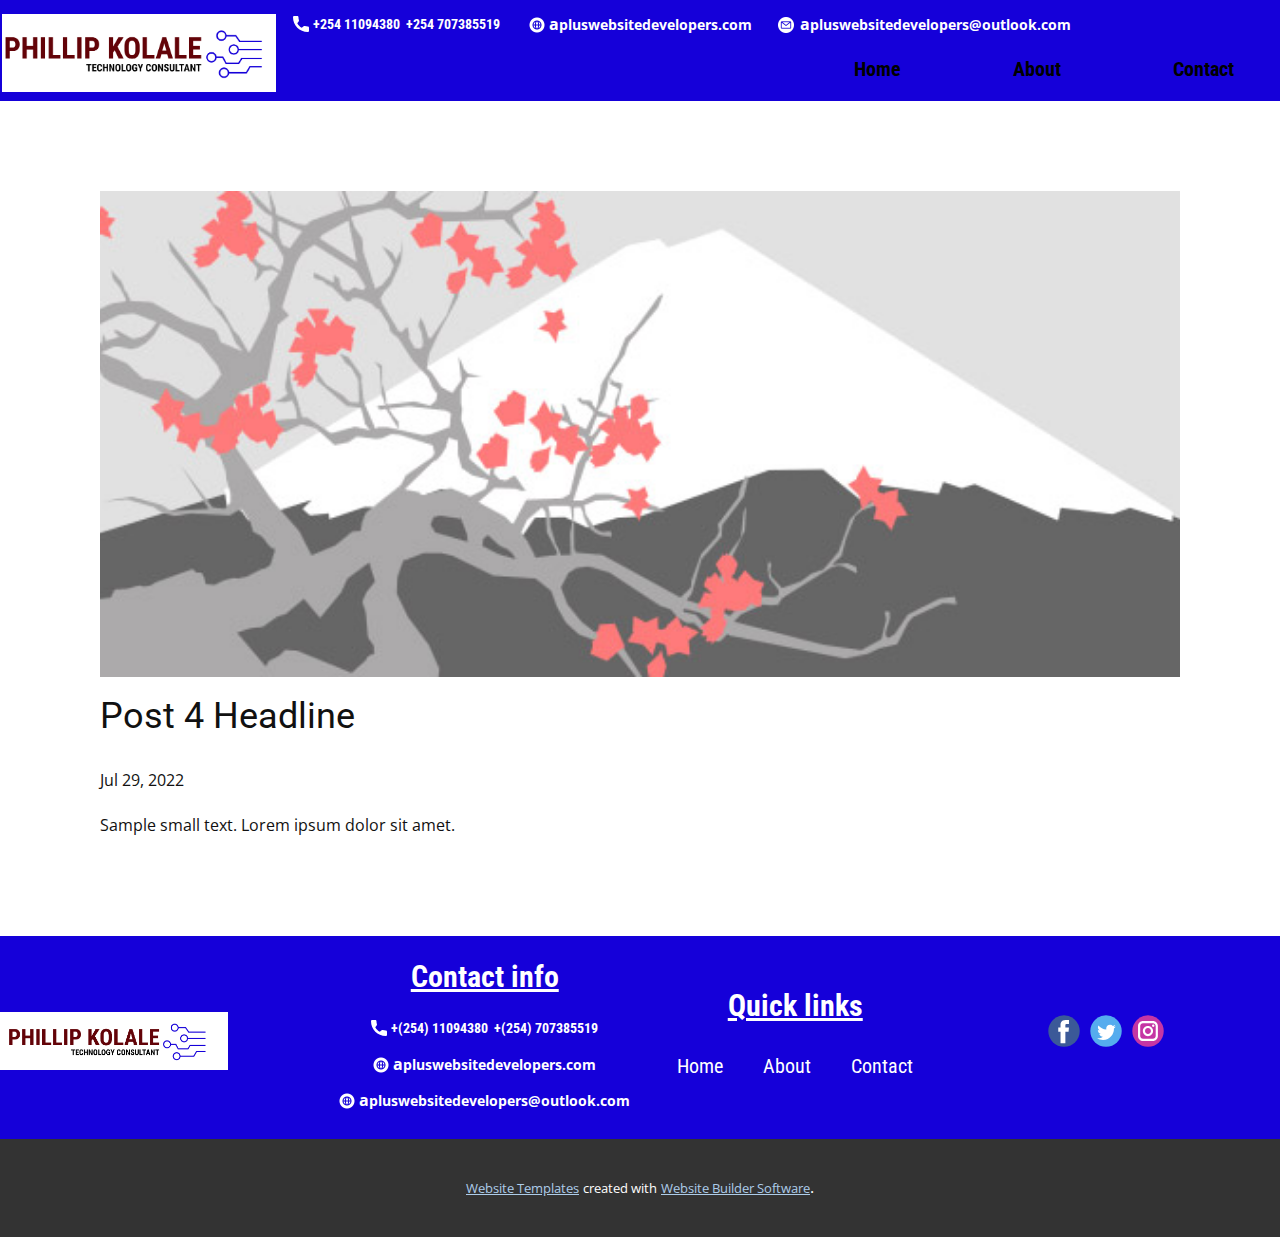
<file: blog/post-3.html>
<!doctype html>
<html style="font-size: 16px;" lang="en"><head>
    <meta name="viewport" content="width=device-width, initial-scale=1.0">
    <meta charset="utf-8">
    <meta name="keywords" content="Post 1 Headline">
    <meta name="description" content="">
    <title>Post 4 Headline</title>
    <link rel="stylesheet" href="../nicepage.css" media="screen">
<link rel="stylesheet" href="../Post-Template.css" media="screen">
    <script class="u-script" type="text/javascript" src="../jquery.js" "="" defer=""></script>
    <script class="u-script" type="text/javascript" src="../nicepage.js" "="" defer=""></script>
    <meta name="generator" content="Nicepage 4.15.8, nicepage.com">
    <link id="u-theme-google-font" rel="stylesheet" href="https://fonts.googleapis.com/css?family=Roboto:100,100i,300,300i,400,400i,500,500i,700,700i,900,900i|Open+Sans:300,300i,400,400i,500,500i,600,600i,700,700i,800,800i">
    <link id="u-page-google-font" rel="stylesheet" href="https://fonts.googleapis.com/css?family=Roboto+Condensed:300,300i,400,400i,700,700i">
    
    
    <script type="application/ld+json">{
		"@context": "http://schema.org",
		"@type": "Organization",
		"name": "",
		"sameAs": [
				"https://facebook.com/name",
				"https://twitter.com/name",
				"https://instagram.com/name"
		]
}</script>
    <meta name="theme-color" content="#478ac9">
    <meta name="twitter:site" content="@">
    <meta name="twitter:card" content="summary_large_image">
    <meta name="twitter:title" content="Post Template">
    <meta name="twitter:description" content="">
  </head>
  <body class="u-body u-xl-mode" data-lang="en"><header class="u-clearfix u-custom-color-6 u-header u-sticky u-sticky-17af u-header" id="sec-59f7"><style class="u-sticky-style" data-style-id="17af">.u-sticky-fixed.u-sticky-17af, .u-body.u-sticky-fixed .u-sticky-17af {
box-shadow: 0 2px 8px 0 rgba(128,128,128,1) !important
}</style><nav class="u-menu u-menu-one-level u-offcanvas u-menu-1">
        <div class="menu-collapse u-custom-font u-font-roboto-condensed" style="font-size: 1.25rem; letter-spacing: 0px; font-weight: 700;">
          <a class="u-button-style u-custom-border u-custom-border-color u-custom-borders u-custom-left-right-menu-spacing u-custom-padding-bottom u-custom-text-active-color u-custom-text-color u-custom-text-hover-color u-custom-text-shadow u-custom-top-bottom-menu-spacing u-nav-link u-text-active-palette-1-base u-text-hover-palette-2-base" href="#">
            <svg class="u-svg-link" viewBox="0 0 24 24"><use xmlns:xlink="http://www.w3.org/1999/xlink" xlink:href="#menu-hamburger"></use></svg>
            <svg class="u-svg-content" version="1.1" id="menu-hamburger" viewBox="0 0 16 16" x="0px" y="0px" xmlns:xlink="http://www.w3.org/1999/xlink" xmlns="http://www.w3.org/2000/svg"><g><rect y="1" width="16" height="2"></rect><rect y="7" width="16" height="2"></rect><rect y="13" width="16" height="2"></rect>
</g></svg>
          </a>
        </div>
        <div class="u-custom-menu u-nav-container">
          <ul class="u-custom-font u-font-roboto-condensed u-nav u-spacing-20 u-unstyled u-nav-1"><li class="u-nav-item"><a class="u-button-style u-nav-link u-text-active-custom-color-3 u-text-black u-text-hover-white" href="#" style="padding: 10px 46px;">Home</a>
</li><li class="u-nav-item"><a class="u-button-style u-nav-link u-text-active-custom-color-3 u-text-black u-text-hover-white" href="#" style="padding: 10px 46px;">About</a>
</li><li class="u-nav-item"><a class="u-button-style u-nav-link u-text-active-custom-color-3 u-text-black u-text-hover-white" href="../Contact.html" style="padding: 10px 46px;">Contact</a>
</li></ul>
        </div>
        <div class="u-custom-menu u-nav-container-collapse">
          <div class="u-black u-container-style u-inner-container-layout u-opacity u-opacity-95 u-sidenav">
            <div class="u-inner-container-layout u-sidenav-overflow">
              <div class="u-menu-close"></div>
              <ul class="u-align-center u-nav u-popupmenu-items u-unstyled u-nav-2"><li class="u-nav-item"><a class="u-button-style u-nav-link" href="#">Home</a>
</li><li class="u-nav-item"><a class="u-button-style u-nav-link" href="#">About</a>
</li><li class="u-nav-item"><a class="u-button-style u-nav-link" href="../Contact.html">Contact</a>
</li></ul>
            </div>
          </div>
          <div class="u-black u-menu-overlay u-opacity u-opacity-70"></div>
        </div>
      </nav><img class="u-image u-image-default u-image-1" src="../images/phillip-kolale-logo.png" alt="" data-image-width="1774" data-image-height="454"><a href="#" class="u-active-none u-bottom-left-radius-0 u-bottom-right-radius-0 u-btn u-btn-rectangle u-button-style u-custom-font u-font-roboto-condensed u-hover-none u-none u-radius-0 u-text-white u-top-left-radius-0 u-top-right-radius-0 u-btn-1"><span class="u-icon"><svg class="u-svg-content" viewBox="0 0 405.333 405.333" x="0px" y="0px" style="width: 1em; height: 1em;"><path d="M373.333,266.88c-25.003,0-49.493-3.904-72.704-11.563c-11.328-3.904-24.192-0.896-31.637,6.699l-46.016,34.752    c-52.8-28.181-86.592-61.952-114.389-114.368l33.813-44.928c8.512-8.512,11.563-20.971,7.915-32.64    C142.592,81.472,138.667,56.96,138.667,32c0-17.643-14.357-32-32-32H32C14.357,0,0,14.357,0,32    c0,205.845,167.488,373.333,373.333,373.333c17.643,0,32-14.357,32-32V298.88C405.333,281.237,390.976,266.88,373.333,266.88z"></path></svg><img></span>&nbsp;<span style="font-size: 0.875rem;">+254 11094380&nbsp;</span>
        <span style="font-size: 0.875rem;">&nbsp;+254 707385519</span>
      </a><a href="#" class="u-active-none u-bottom-left-radius-0 u-bottom-right-radius-0 u-btn u-btn-rectangle u-button-style u-hover-none u-none u-radius-0 u-text-white u-top-left-radius-0 u-top-right-radius-0 u-btn-2"><span class="u-file-icon u-icon u-text-white"><img src="../images/2764015.png" alt=""></span>&nbsp;a<span style="font-size: 0.875rem;">plus</span>
        <span style="font-size: 0.875rem;">websitedevelopers.com</span>
      </a><a href="#" class="u-active-none u-bottom-left-radius-0 u-bottom-right-radius-0 u-btn u-btn-rectangle u-button-style u-hover-none u-none u-radius-0 u-text-white u-top-left-radius-0 u-top-right-radius-0 u-btn-3"><span class="u-file-icon u-icon u-text-white u-icon-3"><img src="../images/3178158.png" alt=""></span>&nbsp;a<span style="font-size: 0.875rem;">plus</span>
        <span style="font-size: 0.875rem;">websitedevelopers@outlook.com</span>
      </a></header>
    <section class="u-align-center u-clearfix u-section-1" id="sec-f41d">
      <div class="u-clearfix u-sheet u-valign-middle-md u-valign-middle-sm u-valign-middle-xs u-sheet-1"><!--post_details--><!--post_details_options_json--><!--{"source":""}--><!--/post_details_options_json--><!--blog_post-->
        <div class="u-container-style u-expanded-width u-post-details u-post-details-1">
          <div class="u-container-layout u-valign-middle u-container-layout-1"><!--blog_post_image-->
            <img alt="" class="u-blog-control u-expanded-width u-image u-image-default u-image-1" src="[data-uri]"><!--/blog_post_image--><!--blog_post_header-->
            <h2 class="u-blog-control u-text u-text-1">Post 4 Headline</h2><!--/blog_post_header--><!--blog_post_metadata-->
            <div class="u-blog-control u-metadata u-metadata-1"><!--blog_post_metadata_date-->
              <span class="u-meta-date u-meta-icon">Jul 29, 2022</span><!--/blog_post_metadata_date--><!--blog_post_metadata_category-->
              <!--/blog_post_metadata_category--><!--blog_post_metadata_comments-->
              <!--/blog_post_metadata_comments-->
            </div><!--/blog_post_metadata--><!--blog_post_content-->
            <div class="u-align-justify u-blog-control u-post-content u-text u-text-2 fr-view">
  Sample small text. Lorem ipsum dolor sit amet.
  </div><!--/blog_post_content-->
          </div>
        </div><!--/blog_post--><!--/post_details-->
      </div>
    </section>
    
    
    <footer class="u-clearfix u-custom-color-6 u-footer u-footer" id="sec-d5ab"><div class="u-align-left u-clearfix u-sheet u-sheet-1">
        <div class="u-clearfix u-expanded-width-md u-expanded-width-sm u-expanded-width-xs u-gutter-0 u-layout-wrap u-layout-wrap-1">
          <div class="u-layout">
            <div class="u-layout-row">
              <div class="u-container-style u-layout-cell u-size-15 u-size-60-md u-layout-cell-1">
                <div class="u-container-layout u-container-layout-1">
                  <img class="u-image u-image-1" src="../images/phillip-kolale-logo.png" data-image-width="1774" data-image-height="454">
                </div>
              </div>
              <div class="u-container-style u-layout-cell u-size-15-xl u-size-16-lg u-size-20-sm u-size-20-xs u-size-60-md u-layout-cell-2">
                <div class="u-container-layout u-container-layout-2">
                  <h3 class="u-custom-font u-font-roboto-condensed u-text u-text-default u-text-1">Contact info</h3>
                  <a href="#" class="u-active-none u-bottom-left-radius-0 u-bottom-right-radius-0 u-btn u-btn-rectangle u-button-style u-custom-font u-font-roboto-condensed u-hover-none u-none u-radius-0 u-text-body-alt-color u-top-left-radius-0 u-top-right-radius-0 u-btn-1"><span class="u-icon"><svg class="u-svg-content" viewBox="0 0 405.333 405.333" x="0px" y="0px" style="width: 1em; height: 1em;"><path d="M373.333,266.88c-25.003,0-49.493-3.904-72.704-11.563c-11.328-3.904-24.192-0.896-31.637,6.699l-46.016,34.752    c-52.8-28.181-86.592-61.952-114.389-114.368l33.813-44.928c8.512-8.512,11.563-20.971,7.915-32.64    C142.592,81.472,138.667,56.96,138.667,32c0-17.643-14.357-32-32-32H32C14.357,0,0,14.357,0,32    c0,205.845,167.488,373.333,373.333,373.333c17.643,0,32-14.357,32-32V298.88C405.333,281.237,390.976,266.88,373.333,266.88z"></path></svg><img></span>&nbsp;<span style="font-size: 0.875rem;">+(254) 11094380&nbsp;</span>
                    <span style="font-size: 0.875rem;">&nbsp;+(254) 707385519</span>
                  </a>
                  <a href="#" class="u-active-none u-bottom-left-radius-0 u-bottom-right-radius-0 u-btn u-btn-rectangle u-button-style u-hover-none u-none u-radius-0 u-text-body-alt-color u-top-left-radius-0 u-top-right-radius-0 u-btn-2"><span class="u-file-icon u-icon u-text-white"><img src="../images/2764015.png" alt=""></span>&nbsp;a<span style="font-size: 0.875rem;">plus</span>
                    <span style="font-size: 0.875rem;">websitedevelopers.com</span>
                  </a>
                  <a href="#" class="u-active-none u-bottom-left-radius-0 u-bottom-right-radius-0 u-btn u-btn-rectangle u-button-style u-hover-none u-none u-radius-0 u-text-body-alt-color u-top-left-radius-0 u-top-right-radius-0 u-btn-3"><span class="u-file-icon u-icon u-text-white"><img src="../images/2764015.png" alt=""></span>&nbsp;a<span style="font-size: 0.875rem;">plus</span>
                    <span style="font-size: 0.875rem;">websitedevelopers@outlook.com</span>
                  </a>
                </div>
              </div>
              <div class="u-container-style u-layout-cell u-size-13-sm u-size-13-xs u-size-15-xl u-size-17-lg u-size-60-md u-layout-cell-3">
                <div class="u-container-layout u-container-layout-3">
                  <h3 class="u-custom-font u-font-roboto-condensed u-text u-text-default u-text-2">Quick links</h3>
                  <nav class="u-menu u-menu-one-level u-offcanvas u-menu-1">
                    <div class="menu-collapse u-custom-font u-font-roboto-condensed" style="font-size: 1.25rem; letter-spacing: 0px; font-weight: 700;">
                      <a class="u-button-style u-custom-border u-custom-border-color u-custom-borders u-custom-left-right-menu-spacing u-custom-padding-bottom u-custom-text-active-color u-custom-text-color u-custom-text-hover-color u-custom-text-shadow u-custom-top-bottom-menu-spacing u-nav-link u-text-active-palette-1-base u-text-hover-palette-2-base" href="#">
                        <svg class="u-svg-link" viewBox="0 0 24 24"><use xmlns:xlink="http://www.w3.org/1999/xlink" xlink:href="#svg-4807"></use></svg>
                        <svg class="u-svg-content" version="1.1" id="svg-4807" viewBox="0 0 16 16" x="0px" y="0px" xmlns:xlink="http://www.w3.org/1999/xlink" xmlns="http://www.w3.org/2000/svg"><g><rect y="1" width="16" height="2"></rect><rect y="7" width="16" height="2"></rect><rect y="13" width="16" height="2"></rect>
</g></svg>
                      </a>
                    </div>
                    <div class="u-custom-menu u-nav-container">
                      <ul class="u-custom-font u-font-roboto-condensed u-nav u-spacing-20 u-unstyled u-nav-1"><li class="u-nav-item"><a class="u-button-style u-nav-link u-text-active-custom-color-4 u-text-hover-custom-color-4" href="#" style="padding: 10px;">Home</a>
</li><li class="u-nav-item"><a class="u-button-style u-nav-link u-text-active-custom-color-4 u-text-hover-custom-color-4" href="#" style="padding: 10px;">About</a>
</li><li class="u-nav-item"><a class="u-button-style u-nav-link u-text-active-custom-color-4 u-text-hover-custom-color-4" href="../Contact.html" style="padding: 10px;">Contact</a>
</li></ul>
                    </div>
                    <div class="u-custom-menu u-nav-container-collapse">
                      <div class="u-black u-container-style u-inner-container-layout u-opacity u-opacity-95 u-sidenav">
                        <div class="u-inner-container-layout u-sidenav-overflow">
                          <div class="u-menu-close"></div>
                          <ul class="u-align-center u-nav u-popupmenu-items u-unstyled u-nav-2"><li class="u-nav-item"><a class="u-button-style u-nav-link" href="#">Home</a>
</li><li class="u-nav-item"><a class="u-button-style u-nav-link" href="#">About</a>
</li><li class="u-nav-item"><a class="u-button-style u-nav-link" href="../Contact.html">Contact</a>
</li></ul>
                        </div>
                      </div>
                      <div class="u-black u-menu-overlay u-opacity u-opacity-70"></div>
                    </div>
                  </nav>
                </div>
              </div>
              <div class="u-container-style u-layout-cell u-size-12-lg u-size-12-sm u-size-12-xs u-size-15-xl u-size-60-md u-layout-cell-4">
                <div class="u-container-layout u-valign-top-sm u-valign-top-xs u-container-layout-4">
                  <div class="u-social-icons u-spacing-10 u-social-icons-1">
                    <a class="u-social-url" title="facebook" target="_blank" href="https://facebook.com/name"><span class="u-icon u-social-facebook u-social-icon u-icon-4"><svg class="u-svg-link" preserveAspectRatio="xMidYMin slice" viewBox="0 0 112 112" style=""><use xmlns:xlink="http://www.w3.org/1999/xlink" xlink:href="#svg-229b"></use></svg><svg class="u-svg-content" viewBox="0 0 112 112" x="0" y="0" id="svg-229b"><circle fill="currentColor" cx="56.1" cy="56.1" r="55"></circle><path fill="#FFFFFF" d="M73.5,31.6h-9.1c-1.4,0-3.6,0.8-3.6,3.9v8.5h12.6L72,58.3H60.8v40.8H43.9V58.3h-8V43.9h8v-9.2
c0-6.7,3.1-17,17-17h12.5v13.9H73.5z"></path></svg></span>
                    </a>
                    <a class="u-social-url" title="twitter" target="_blank" href="https://twitter.com/name"><span class="u-icon u-social-icon u-social-twitter u-icon-5"><svg class="u-svg-link" preserveAspectRatio="xMidYMin slice" viewBox="0 0 112 112" style=""><use xmlns:xlink="http://www.w3.org/1999/xlink" xlink:href="#svg-535e"></use></svg><svg class="u-svg-content" viewBox="0 0 112 112" x="0" y="0" id="svg-535e"><circle fill="currentColor" class="st0" cx="56.1" cy="56.1" r="55"></circle><path fill="#FFFFFF" d="M83.8,47.3c0,0.6,0,1.2,0,1.7c0,17.7-13.5,38.2-38.2,38.2C38,87.2,31,85,25,81.2c1,0.1,2.1,0.2,3.2,0.2
c6.3,0,12.1-2.1,16.7-5.7c-5.9-0.1-10.8-4-12.5-9.3c0.8,0.2,1.7,0.2,2.5,0.2c1.2,0,2.4-0.2,3.5-0.5c-6.1-1.2-10.8-6.7-10.8-13.1
c0-0.1,0-0.1,0-0.2c1.8,1,3.9,1.6,6.1,1.7c-3.6-2.4-6-6.5-6-11.2c0-2.5,0.7-4.8,1.8-6.7c6.6,8.1,16.5,13.5,27.6,14
c-0.2-1-0.3-2-0.3-3.1c0-7.4,6-13.4,13.4-13.4c3.9,0,7.3,1.6,9.8,4.2c3.1-0.6,5.9-1.7,8.5-3.3c-1,3.1-3.1,5.8-5.9,7.4
c2.7-0.3,5.3-1,7.7-2.1C88.7,43,86.4,45.4,83.8,47.3z"></path></svg></span>
                    </a>
                    <a class="u-social-url" title="instagram" target="_blank" href="https://instagram.com/name"><span class="u-icon u-social-icon u-social-instagram u-icon-6"><svg class="u-svg-link" preserveAspectRatio="xMidYMin slice" viewBox="0 0 112 112" style=""><use xmlns:xlink="http://www.w3.org/1999/xlink" xlink:href="#svg-1cda"></use></svg><svg class="u-svg-content" viewBox="0 0 112 112" x="0" y="0" id="svg-1cda"><circle fill="currentColor" cx="56.1" cy="56.1" r="55"></circle><path fill="#FFFFFF" d="M55.9,38.2c-9.9,0-17.9,8-17.9,17.9C38,66,46,74,55.9,74c9.9,0,17.9-8,17.9-17.9C73.8,46.2,65.8,38.2,55.9,38.2
z M55.9,66.4c-5.7,0-10.3-4.6-10.3-10.3c-0.1-5.7,4.6-10.3,10.3-10.3c5.7,0,10.3,4.6,10.3,10.3C66.2,61.8,61.6,66.4,55.9,66.4z"></path><path fill="#FFFFFF" d="M74.3,33.5c-2.3,0-4.2,1.9-4.2,4.2s1.9,4.2,4.2,4.2s4.2-1.9,4.2-4.2S76.6,33.5,74.3,33.5z"></path><path fill="#FFFFFF" d="M73.1,21.3H38.6c-9.7,0-17.5,7.9-17.5,17.5v34.5c0,9.7,7.9,17.6,17.5,17.6h34.5c9.7,0,17.5-7.9,17.5-17.5V38.8
C90.6,29.1,82.7,21.3,73.1,21.3z M83,73.3c0,5.5-4.5,9.9-9.9,9.9H38.6c-5.5,0-9.9-4.5-9.9-9.9V38.8c0-5.5,4.5-9.9,9.9-9.9h34.5
c5.5,0,9.9,4.5,9.9,9.9V73.3z"></path></svg></span>
                    </a>
                  </div>
                </div>
              </div>
            </div>
          </div>
        </div>
      </div></footer>
    <section class="u-backlink u-clearfix u-grey-80">
      <a class="u-link" href="https://nicepage.com/website-templates" target="_blank">
        <span>Website Templates</span>
      </a>
      <p class="u-text">
        <span>created with</span>
      </p>
      <a class="u-link" href="" target="_blank">
        <span>Website Builder Software</span>
      </a>. 
    </section>
  
</body></html>
</file>
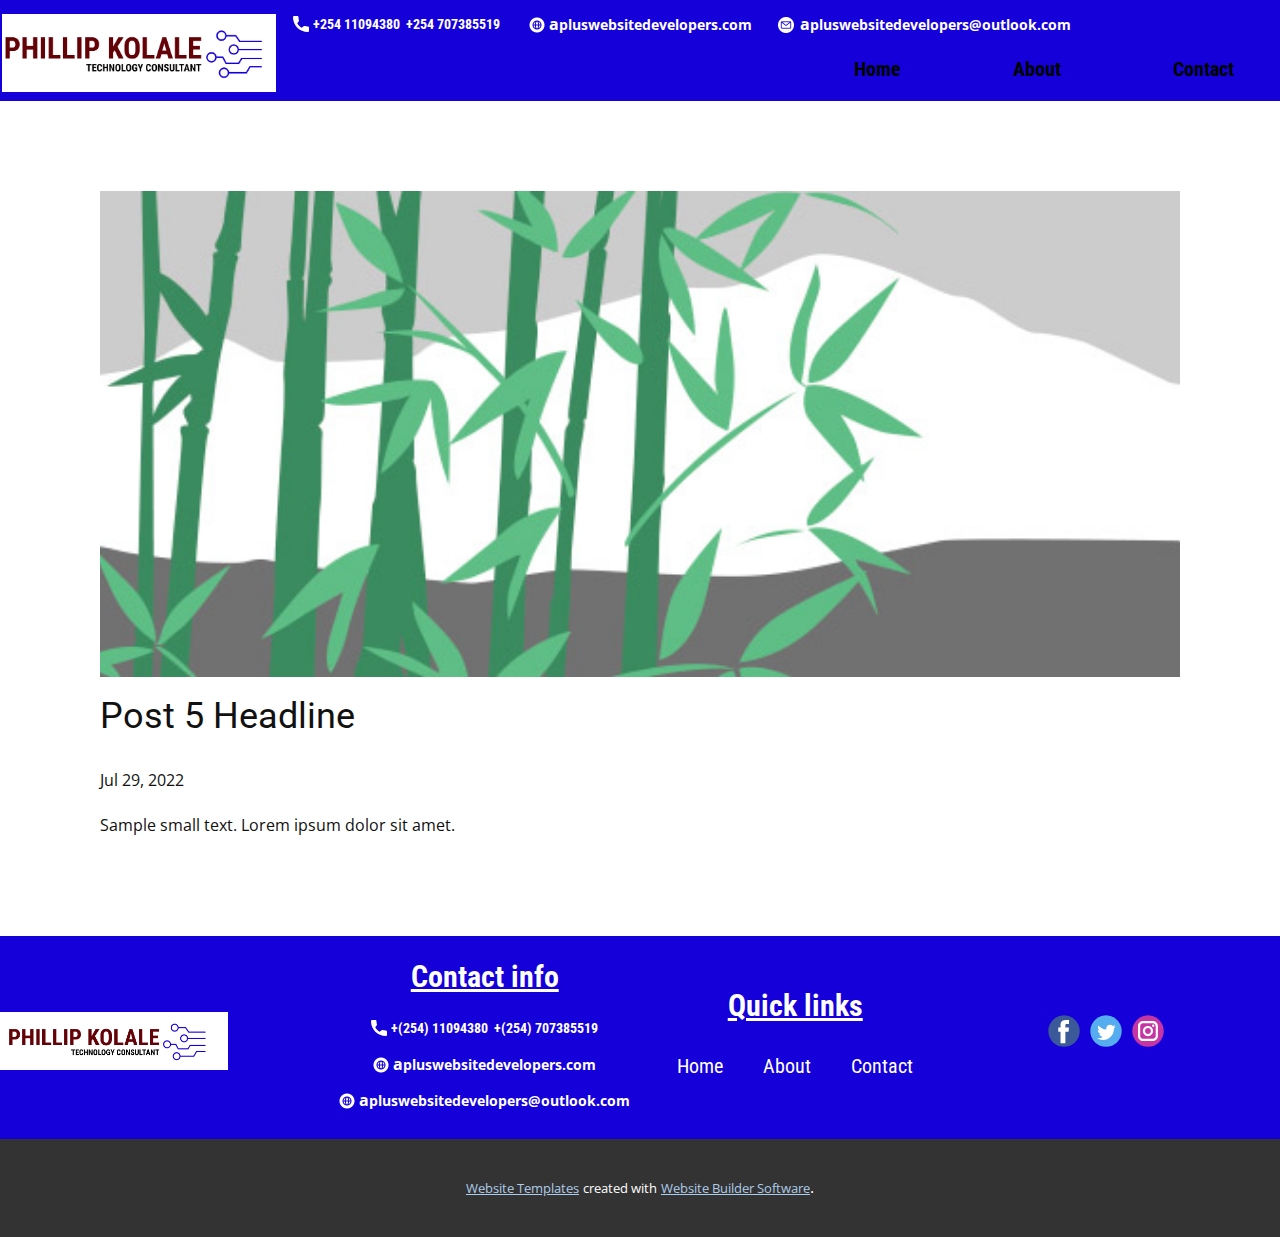
<file: blog/post-4.html>
<!doctype html>
<html style="font-size: 16px;" lang="en"><head>
    <meta name="viewport" content="width=device-width, initial-scale=1.0">
    <meta charset="utf-8">
    <meta name="keywords" content="Post 1 Headline">
    <meta name="description" content="">
    <title>Post 5 Headline</title>
    <link rel="stylesheet" href="../nicepage.css" media="screen">
<link rel="stylesheet" href="../Post-Template.css" media="screen">
    <script class="u-script" type="text/javascript" src="../jquery.js" "="" defer=""></script>
    <script class="u-script" type="text/javascript" src="../nicepage.js" "="" defer=""></script>
    <meta name="generator" content="Nicepage 4.15.8, nicepage.com">
    <link id="u-theme-google-font" rel="stylesheet" href="https://fonts.googleapis.com/css?family=Roboto:100,100i,300,300i,400,400i,500,500i,700,700i,900,900i|Open+Sans:300,300i,400,400i,500,500i,600,600i,700,700i,800,800i">
    <link id="u-page-google-font" rel="stylesheet" href="https://fonts.googleapis.com/css?family=Roboto+Condensed:300,300i,400,400i,700,700i">
    
    
    <script type="application/ld+json">{
		"@context": "http://schema.org",
		"@type": "Organization",
		"name": "",
		"sameAs": [
				"https://facebook.com/name",
				"https://twitter.com/name",
				"https://instagram.com/name"
		]
}</script>
    <meta name="theme-color" content="#478ac9">
    <meta name="twitter:site" content="@">
    <meta name="twitter:card" content="summary_large_image">
    <meta name="twitter:title" content="Post Template">
    <meta name="twitter:description" content="">
  </head>
  <body class="u-body u-xl-mode" data-lang="en"><header class="u-clearfix u-custom-color-6 u-header u-sticky u-sticky-17af u-header" id="sec-59f7"><style class="u-sticky-style" data-style-id="17af">.u-sticky-fixed.u-sticky-17af, .u-body.u-sticky-fixed .u-sticky-17af {
box-shadow: 0 2px 8px 0 rgba(128,128,128,1) !important
}</style><nav class="u-menu u-menu-one-level u-offcanvas u-menu-1">
        <div class="menu-collapse u-custom-font u-font-roboto-condensed" style="font-size: 1.25rem; letter-spacing: 0px; font-weight: 700;">
          <a class="u-button-style u-custom-border u-custom-border-color u-custom-borders u-custom-left-right-menu-spacing u-custom-padding-bottom u-custom-text-active-color u-custom-text-color u-custom-text-hover-color u-custom-text-shadow u-custom-top-bottom-menu-spacing u-nav-link u-text-active-palette-1-base u-text-hover-palette-2-base" href="#">
            <svg class="u-svg-link" viewBox="0 0 24 24"><use xmlns:xlink="http://www.w3.org/1999/xlink" xlink:href="#menu-hamburger"></use></svg>
            <svg class="u-svg-content" version="1.1" id="menu-hamburger" viewBox="0 0 16 16" x="0px" y="0px" xmlns:xlink="http://www.w3.org/1999/xlink" xmlns="http://www.w3.org/2000/svg"><g><rect y="1" width="16" height="2"></rect><rect y="7" width="16" height="2"></rect><rect y="13" width="16" height="2"></rect>
</g></svg>
          </a>
        </div>
        <div class="u-custom-menu u-nav-container">
          <ul class="u-custom-font u-font-roboto-condensed u-nav u-spacing-20 u-unstyled u-nav-1"><li class="u-nav-item"><a class="u-button-style u-nav-link u-text-active-custom-color-3 u-text-black u-text-hover-white" href="#" style="padding: 10px 46px;">Home</a>
</li><li class="u-nav-item"><a class="u-button-style u-nav-link u-text-active-custom-color-3 u-text-black u-text-hover-white" href="#" style="padding: 10px 46px;">About</a>
</li><li class="u-nav-item"><a class="u-button-style u-nav-link u-text-active-custom-color-3 u-text-black u-text-hover-white" href="../Contact.html" style="padding: 10px 46px;">Contact</a>
</li></ul>
        </div>
        <div class="u-custom-menu u-nav-container-collapse">
          <div class="u-black u-container-style u-inner-container-layout u-opacity u-opacity-95 u-sidenav">
            <div class="u-inner-container-layout u-sidenav-overflow">
              <div class="u-menu-close"></div>
              <ul class="u-align-center u-nav u-popupmenu-items u-unstyled u-nav-2"><li class="u-nav-item"><a class="u-button-style u-nav-link" href="#">Home</a>
</li><li class="u-nav-item"><a class="u-button-style u-nav-link" href="#">About</a>
</li><li class="u-nav-item"><a class="u-button-style u-nav-link" href="../Contact.html">Contact</a>
</li></ul>
            </div>
          </div>
          <div class="u-black u-menu-overlay u-opacity u-opacity-70"></div>
        </div>
      </nav><img class="u-image u-image-default u-image-1" src="../images/phillip-kolale-logo.png" alt="" data-image-width="1774" data-image-height="454"><a href="#" class="u-active-none u-bottom-left-radius-0 u-bottom-right-radius-0 u-btn u-btn-rectangle u-button-style u-custom-font u-font-roboto-condensed u-hover-none u-none u-radius-0 u-text-white u-top-left-radius-0 u-top-right-radius-0 u-btn-1"><span class="u-icon"><svg class="u-svg-content" viewBox="0 0 405.333 405.333" x="0px" y="0px" style="width: 1em; height: 1em;"><path d="M373.333,266.88c-25.003,0-49.493-3.904-72.704-11.563c-11.328-3.904-24.192-0.896-31.637,6.699l-46.016,34.752    c-52.8-28.181-86.592-61.952-114.389-114.368l33.813-44.928c8.512-8.512,11.563-20.971,7.915-32.64    C142.592,81.472,138.667,56.96,138.667,32c0-17.643-14.357-32-32-32H32C14.357,0,0,14.357,0,32    c0,205.845,167.488,373.333,373.333,373.333c17.643,0,32-14.357,32-32V298.88C405.333,281.237,390.976,266.88,373.333,266.88z"></path></svg><img></span>&nbsp;<span style="font-size: 0.875rem;">+254 11094380&nbsp;</span>
        <span style="font-size: 0.875rem;">&nbsp;+254 707385519</span>
      </a><a href="#" class="u-active-none u-bottom-left-radius-0 u-bottom-right-radius-0 u-btn u-btn-rectangle u-button-style u-hover-none u-none u-radius-0 u-text-white u-top-left-radius-0 u-top-right-radius-0 u-btn-2"><span class="u-file-icon u-icon u-text-white"><img src="../images/2764015.png" alt=""></span>&nbsp;a<span style="font-size: 0.875rem;">plus</span>
        <span style="font-size: 0.875rem;">websitedevelopers.com</span>
      </a><a href="#" class="u-active-none u-bottom-left-radius-0 u-bottom-right-radius-0 u-btn u-btn-rectangle u-button-style u-hover-none u-none u-radius-0 u-text-white u-top-left-radius-0 u-top-right-radius-0 u-btn-3"><span class="u-file-icon u-icon u-text-white u-icon-3"><img src="../images/3178158.png" alt=""></span>&nbsp;a<span style="font-size: 0.875rem;">plus</span>
        <span style="font-size: 0.875rem;">websitedevelopers@outlook.com</span>
      </a></header>
    <section class="u-align-center u-clearfix u-section-1" id="sec-f41d">
      <div class="u-clearfix u-sheet u-valign-middle-md u-valign-middle-sm u-valign-middle-xs u-sheet-1"><!--post_details--><!--post_details_options_json--><!--{"source":""}--><!--/post_details_options_json--><!--blog_post-->
        <div class="u-container-style u-expanded-width u-post-details u-post-details-1">
          <div class="u-container-layout u-valign-middle u-container-layout-1"><!--blog_post_image-->
            <img alt="" class="u-blog-control u-expanded-width u-image u-image-default u-image-1" src="[data-uri]"><!--/blog_post_image--><!--blog_post_header-->
            <h2 class="u-blog-control u-text u-text-1">Post 5 Headline</h2><!--/blog_post_header--><!--blog_post_metadata-->
            <div class="u-blog-control u-metadata u-metadata-1"><!--blog_post_metadata_date-->
              <span class="u-meta-date u-meta-icon">Jul 29, 2022</span><!--/blog_post_metadata_date--><!--blog_post_metadata_category-->
              <!--/blog_post_metadata_category--><!--blog_post_metadata_comments-->
              <!--/blog_post_metadata_comments-->
            </div><!--/blog_post_metadata--><!--blog_post_content-->
            <div class="u-align-justify u-blog-control u-post-content u-text u-text-2 fr-view">
  Sample small text. Lorem ipsum dolor sit amet.
  </div><!--/blog_post_content-->
          </div>
        </div><!--/blog_post--><!--/post_details-->
      </div>
    </section>
    
    
    <footer class="u-clearfix u-custom-color-6 u-footer u-footer" id="sec-d5ab"><div class="u-align-left u-clearfix u-sheet u-sheet-1">
        <div class="u-clearfix u-expanded-width-md u-expanded-width-sm u-expanded-width-xs u-gutter-0 u-layout-wrap u-layout-wrap-1">
          <div class="u-layout">
            <div class="u-layout-row">
              <div class="u-container-style u-layout-cell u-size-15 u-size-60-md u-layout-cell-1">
                <div class="u-container-layout u-container-layout-1">
                  <img class="u-image u-image-1" src="../images/phillip-kolale-logo.png" data-image-width="1774" data-image-height="454">
                </div>
              </div>
              <div class="u-container-style u-layout-cell u-size-15-xl u-size-16-lg u-size-20-sm u-size-20-xs u-size-60-md u-layout-cell-2">
                <div class="u-container-layout u-container-layout-2">
                  <h3 class="u-custom-font u-font-roboto-condensed u-text u-text-default u-text-1">Contact info</h3>
                  <a href="#" class="u-active-none u-bottom-left-radius-0 u-bottom-right-radius-0 u-btn u-btn-rectangle u-button-style u-custom-font u-font-roboto-condensed u-hover-none u-none u-radius-0 u-text-body-alt-color u-top-left-radius-0 u-top-right-radius-0 u-btn-1"><span class="u-icon"><svg class="u-svg-content" viewBox="0 0 405.333 405.333" x="0px" y="0px" style="width: 1em; height: 1em;"><path d="M373.333,266.88c-25.003,0-49.493-3.904-72.704-11.563c-11.328-3.904-24.192-0.896-31.637,6.699l-46.016,34.752    c-52.8-28.181-86.592-61.952-114.389-114.368l33.813-44.928c8.512-8.512,11.563-20.971,7.915-32.64    C142.592,81.472,138.667,56.96,138.667,32c0-17.643-14.357-32-32-32H32C14.357,0,0,14.357,0,32    c0,205.845,167.488,373.333,373.333,373.333c17.643,0,32-14.357,32-32V298.88C405.333,281.237,390.976,266.88,373.333,266.88z"></path></svg><img></span>&nbsp;<span style="font-size: 0.875rem;">+(254) 11094380&nbsp;</span>
                    <span style="font-size: 0.875rem;">&nbsp;+(254) 707385519</span>
                  </a>
                  <a href="#" class="u-active-none u-bottom-left-radius-0 u-bottom-right-radius-0 u-btn u-btn-rectangle u-button-style u-hover-none u-none u-radius-0 u-text-body-alt-color u-top-left-radius-0 u-top-right-radius-0 u-btn-2"><span class="u-file-icon u-icon u-text-white"><img src="../images/2764015.png" alt=""></span>&nbsp;a<span style="font-size: 0.875rem;">plus</span>
                    <span style="font-size: 0.875rem;">websitedevelopers.com</span>
                  </a>
                  <a href="#" class="u-active-none u-bottom-left-radius-0 u-bottom-right-radius-0 u-btn u-btn-rectangle u-button-style u-hover-none u-none u-radius-0 u-text-body-alt-color u-top-left-radius-0 u-top-right-radius-0 u-btn-3"><span class="u-file-icon u-icon u-text-white"><img src="../images/2764015.png" alt=""></span>&nbsp;a<span style="font-size: 0.875rem;">plus</span>
                    <span style="font-size: 0.875rem;">websitedevelopers@outlook.com</span>
                  </a>
                </div>
              </div>
              <div class="u-container-style u-layout-cell u-size-13-sm u-size-13-xs u-size-15-xl u-size-17-lg u-size-60-md u-layout-cell-3">
                <div class="u-container-layout u-container-layout-3">
                  <h3 class="u-custom-font u-font-roboto-condensed u-text u-text-default u-text-2">Quick links</h3>
                  <nav class="u-menu u-menu-one-level u-offcanvas u-menu-1">
                    <div class="menu-collapse u-custom-font u-font-roboto-condensed" style="font-size: 1.25rem; letter-spacing: 0px; font-weight: 700;">
                      <a class="u-button-style u-custom-border u-custom-border-color u-custom-borders u-custom-left-right-menu-spacing u-custom-padding-bottom u-custom-text-active-color u-custom-text-color u-custom-text-hover-color u-custom-text-shadow u-custom-top-bottom-menu-spacing u-nav-link u-text-active-palette-1-base u-text-hover-palette-2-base" href="#">
                        <svg class="u-svg-link" viewBox="0 0 24 24"><use xmlns:xlink="http://www.w3.org/1999/xlink" xlink:href="#svg-4807"></use></svg>
                        <svg class="u-svg-content" version="1.1" id="svg-4807" viewBox="0 0 16 16" x="0px" y="0px" xmlns:xlink="http://www.w3.org/1999/xlink" xmlns="http://www.w3.org/2000/svg"><g><rect y="1" width="16" height="2"></rect><rect y="7" width="16" height="2"></rect><rect y="13" width="16" height="2"></rect>
</g></svg>
                      </a>
                    </div>
                    <div class="u-custom-menu u-nav-container">
                      <ul class="u-custom-font u-font-roboto-condensed u-nav u-spacing-20 u-unstyled u-nav-1"><li class="u-nav-item"><a class="u-button-style u-nav-link u-text-active-custom-color-4 u-text-hover-custom-color-4" href="#" style="padding: 10px;">Home</a>
</li><li class="u-nav-item"><a class="u-button-style u-nav-link u-text-active-custom-color-4 u-text-hover-custom-color-4" href="#" style="padding: 10px;">About</a>
</li><li class="u-nav-item"><a class="u-button-style u-nav-link u-text-active-custom-color-4 u-text-hover-custom-color-4" href="../Contact.html" style="padding: 10px;">Contact</a>
</li></ul>
                    </div>
                    <div class="u-custom-menu u-nav-container-collapse">
                      <div class="u-black u-container-style u-inner-container-layout u-opacity u-opacity-95 u-sidenav">
                        <div class="u-inner-container-layout u-sidenav-overflow">
                          <div class="u-menu-close"></div>
                          <ul class="u-align-center u-nav u-popupmenu-items u-unstyled u-nav-2"><li class="u-nav-item"><a class="u-button-style u-nav-link" href="#">Home</a>
</li><li class="u-nav-item"><a class="u-button-style u-nav-link" href="#">About</a>
</li><li class="u-nav-item"><a class="u-button-style u-nav-link" href="../Contact.html">Contact</a>
</li></ul>
                        </div>
                      </div>
                      <div class="u-black u-menu-overlay u-opacity u-opacity-70"></div>
                    </div>
                  </nav>
                </div>
              </div>
              <div class="u-container-style u-layout-cell u-size-12-lg u-size-12-sm u-size-12-xs u-size-15-xl u-size-60-md u-layout-cell-4">
                <div class="u-container-layout u-valign-top-sm u-valign-top-xs u-container-layout-4">
                  <div class="u-social-icons u-spacing-10 u-social-icons-1">
                    <a class="u-social-url" title="facebook" target="_blank" href="https://facebook.com/name"><span class="u-icon u-social-facebook u-social-icon u-icon-4"><svg class="u-svg-link" preserveAspectRatio="xMidYMin slice" viewBox="0 0 112 112" style=""><use xmlns:xlink="http://www.w3.org/1999/xlink" xlink:href="#svg-229b"></use></svg><svg class="u-svg-content" viewBox="0 0 112 112" x="0" y="0" id="svg-229b"><circle fill="currentColor" cx="56.1" cy="56.1" r="55"></circle><path fill="#FFFFFF" d="M73.5,31.6h-9.1c-1.4,0-3.6,0.8-3.6,3.9v8.5h12.6L72,58.3H60.8v40.8H43.9V58.3h-8V43.9h8v-9.2
c0-6.7,3.1-17,17-17h12.5v13.9H73.5z"></path></svg></span>
                    </a>
                    <a class="u-social-url" title="twitter" target="_blank" href="https://twitter.com/name"><span class="u-icon u-social-icon u-social-twitter u-icon-5"><svg class="u-svg-link" preserveAspectRatio="xMidYMin slice" viewBox="0 0 112 112" style=""><use xmlns:xlink="http://www.w3.org/1999/xlink" xlink:href="#svg-535e"></use></svg><svg class="u-svg-content" viewBox="0 0 112 112" x="0" y="0" id="svg-535e"><circle fill="currentColor" class="st0" cx="56.1" cy="56.1" r="55"></circle><path fill="#FFFFFF" d="M83.8,47.3c0,0.6,0,1.2,0,1.7c0,17.7-13.5,38.2-38.2,38.2C38,87.2,31,85,25,81.2c1,0.1,2.1,0.2,3.2,0.2
c6.3,0,12.1-2.1,16.7-5.7c-5.9-0.1-10.8-4-12.5-9.3c0.8,0.2,1.7,0.2,2.5,0.2c1.2,0,2.4-0.2,3.5-0.5c-6.1-1.2-10.8-6.7-10.8-13.1
c0-0.1,0-0.1,0-0.2c1.8,1,3.9,1.6,6.1,1.7c-3.6-2.4-6-6.5-6-11.2c0-2.5,0.7-4.8,1.8-6.7c6.6,8.1,16.5,13.5,27.6,14
c-0.2-1-0.3-2-0.3-3.1c0-7.4,6-13.4,13.4-13.4c3.9,0,7.3,1.6,9.8,4.2c3.1-0.6,5.9-1.7,8.5-3.3c-1,3.1-3.1,5.8-5.9,7.4
c2.7-0.3,5.3-1,7.7-2.1C88.7,43,86.4,45.4,83.8,47.3z"></path></svg></span>
                    </a>
                    <a class="u-social-url" title="instagram" target="_blank" href="https://instagram.com/name"><span class="u-icon u-social-icon u-social-instagram u-icon-6"><svg class="u-svg-link" preserveAspectRatio="xMidYMin slice" viewBox="0 0 112 112" style=""><use xmlns:xlink="http://www.w3.org/1999/xlink" xlink:href="#svg-1cda"></use></svg><svg class="u-svg-content" viewBox="0 0 112 112" x="0" y="0" id="svg-1cda"><circle fill="currentColor" cx="56.1" cy="56.1" r="55"></circle><path fill="#FFFFFF" d="M55.9,38.2c-9.9,0-17.9,8-17.9,17.9C38,66,46,74,55.9,74c9.9,0,17.9-8,17.9-17.9C73.8,46.2,65.8,38.2,55.9,38.2
z M55.9,66.4c-5.7,0-10.3-4.6-10.3-10.3c-0.1-5.7,4.6-10.3,10.3-10.3c5.7,0,10.3,4.6,10.3,10.3C66.2,61.8,61.6,66.4,55.9,66.4z"></path><path fill="#FFFFFF" d="M74.3,33.5c-2.3,0-4.2,1.9-4.2,4.2s1.9,4.2,4.2,4.2s4.2-1.9,4.2-4.2S76.6,33.5,74.3,33.5z"></path><path fill="#FFFFFF" d="M73.1,21.3H38.6c-9.7,0-17.5,7.9-17.5,17.5v34.5c0,9.7,7.9,17.6,17.5,17.6h34.5c9.7,0,17.5-7.9,17.5-17.5V38.8
C90.6,29.1,82.7,21.3,73.1,21.3z M83,73.3c0,5.5-4.5,9.9-9.9,9.9H38.6c-5.5,0-9.9-4.5-9.9-9.9V38.8c0-5.5,4.5-9.9,9.9-9.9h34.5
c5.5,0,9.9,4.5,9.9,9.9V73.3z"></path></svg></span>
                    </a>
                  </div>
                </div>
              </div>
            </div>
          </div>
        </div>
      </div></footer>
    <section class="u-backlink u-clearfix u-grey-80">
      <a class="u-link" href="https://nicepage.com/website-templates" target="_blank">
        <span>Website Templates</span>
      </a>
      <p class="u-text">
        <span>created with</span>
      </p>
      <a class="u-link" href="" target="_blank">
        <span>Website Builder Software</span>
      </a>. 
    </section>
  
</body></html>
</file>
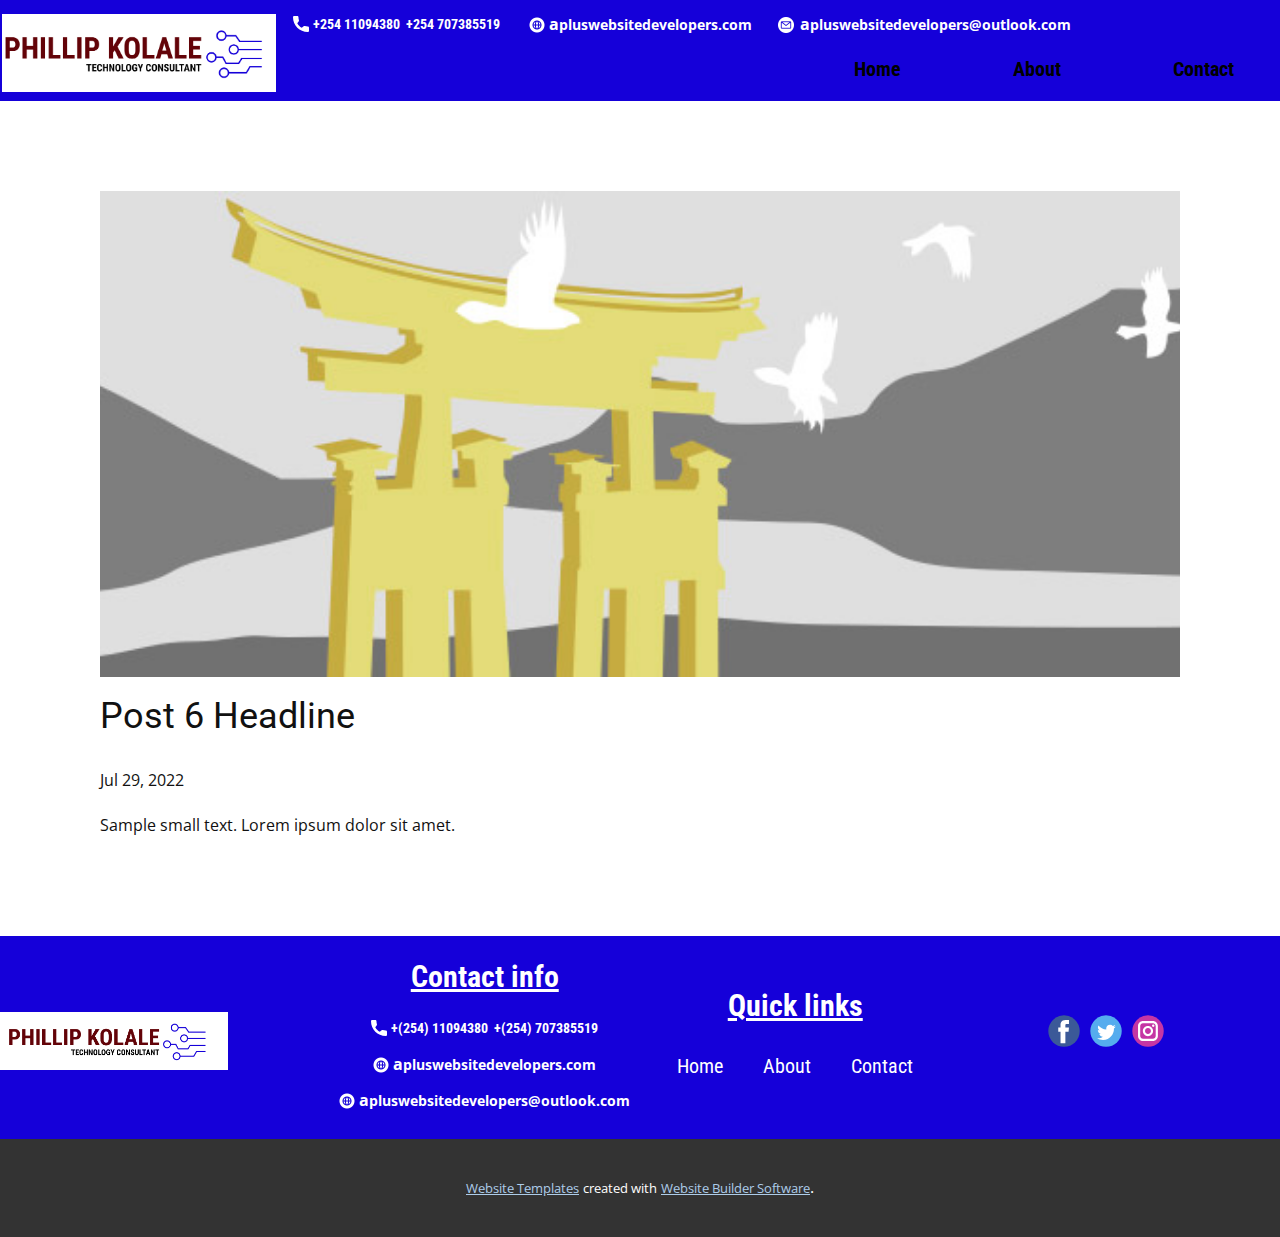
<file: blog/post-5.html>
<!doctype html>
<html style="font-size: 16px;" lang="en"><head>
    <meta name="viewport" content="width=device-width, initial-scale=1.0">
    <meta charset="utf-8">
    <meta name="keywords" content="Post 1 Headline">
    <meta name="description" content="">
    <title>Post 6 Headline</title>
    <link rel="stylesheet" href="../nicepage.css" media="screen">
<link rel="stylesheet" href="../Post-Template.css" media="screen">
    <script class="u-script" type="text/javascript" src="../jquery.js" "="" defer=""></script>
    <script class="u-script" type="text/javascript" src="../nicepage.js" "="" defer=""></script>
    <meta name="generator" content="Nicepage 4.15.8, nicepage.com">
    <link id="u-theme-google-font" rel="stylesheet" href="https://fonts.googleapis.com/css?family=Roboto:100,100i,300,300i,400,400i,500,500i,700,700i,900,900i|Open+Sans:300,300i,400,400i,500,500i,600,600i,700,700i,800,800i">
    <link id="u-page-google-font" rel="stylesheet" href="https://fonts.googleapis.com/css?family=Roboto+Condensed:300,300i,400,400i,700,700i">
    
    
    <script type="application/ld+json">{
		"@context": "http://schema.org",
		"@type": "Organization",
		"name": "",
		"sameAs": [
				"https://facebook.com/name",
				"https://twitter.com/name",
				"https://instagram.com/name"
		]
}</script>
    <meta name="theme-color" content="#478ac9">
    <meta name="twitter:site" content="@">
    <meta name="twitter:card" content="summary_large_image">
    <meta name="twitter:title" content="Post Template">
    <meta name="twitter:description" content="">
  </head>
  <body class="u-body u-xl-mode" data-lang="en"><header class="u-clearfix u-custom-color-6 u-header u-sticky u-sticky-17af u-header" id="sec-59f7"><style class="u-sticky-style" data-style-id="17af">.u-sticky-fixed.u-sticky-17af, .u-body.u-sticky-fixed .u-sticky-17af {
box-shadow: 0 2px 8px 0 rgba(128,128,128,1) !important
}</style><nav class="u-menu u-menu-one-level u-offcanvas u-menu-1">
        <div class="menu-collapse u-custom-font u-font-roboto-condensed" style="font-size: 1.25rem; letter-spacing: 0px; font-weight: 700;">
          <a class="u-button-style u-custom-border u-custom-border-color u-custom-borders u-custom-left-right-menu-spacing u-custom-padding-bottom u-custom-text-active-color u-custom-text-color u-custom-text-hover-color u-custom-text-shadow u-custom-top-bottom-menu-spacing u-nav-link u-text-active-palette-1-base u-text-hover-palette-2-base" href="#">
            <svg class="u-svg-link" viewBox="0 0 24 24"><use xmlns:xlink="http://www.w3.org/1999/xlink" xlink:href="#menu-hamburger"></use></svg>
            <svg class="u-svg-content" version="1.1" id="menu-hamburger" viewBox="0 0 16 16" x="0px" y="0px" xmlns:xlink="http://www.w3.org/1999/xlink" xmlns="http://www.w3.org/2000/svg"><g><rect y="1" width="16" height="2"></rect><rect y="7" width="16" height="2"></rect><rect y="13" width="16" height="2"></rect>
</g></svg>
          </a>
        </div>
        <div class="u-custom-menu u-nav-container">
          <ul class="u-custom-font u-font-roboto-condensed u-nav u-spacing-20 u-unstyled u-nav-1"><li class="u-nav-item"><a class="u-button-style u-nav-link u-text-active-custom-color-3 u-text-black u-text-hover-white" href="#" style="padding: 10px 46px;">Home</a>
</li><li class="u-nav-item"><a class="u-button-style u-nav-link u-text-active-custom-color-3 u-text-black u-text-hover-white" href="#" style="padding: 10px 46px;">About</a>
</li><li class="u-nav-item"><a class="u-button-style u-nav-link u-text-active-custom-color-3 u-text-black u-text-hover-white" href="../Contact.html" style="padding: 10px 46px;">Contact</a>
</li></ul>
        </div>
        <div class="u-custom-menu u-nav-container-collapse">
          <div class="u-black u-container-style u-inner-container-layout u-opacity u-opacity-95 u-sidenav">
            <div class="u-inner-container-layout u-sidenav-overflow">
              <div class="u-menu-close"></div>
              <ul class="u-align-center u-nav u-popupmenu-items u-unstyled u-nav-2"><li class="u-nav-item"><a class="u-button-style u-nav-link" href="#">Home</a>
</li><li class="u-nav-item"><a class="u-button-style u-nav-link" href="#">About</a>
</li><li class="u-nav-item"><a class="u-button-style u-nav-link" href="../Contact.html">Contact</a>
</li></ul>
            </div>
          </div>
          <div class="u-black u-menu-overlay u-opacity u-opacity-70"></div>
        </div>
      </nav><img class="u-image u-image-default u-image-1" src="../images/phillip-kolale-logo.png" alt="" data-image-width="1774" data-image-height="454"><a href="#" class="u-active-none u-bottom-left-radius-0 u-bottom-right-radius-0 u-btn u-btn-rectangle u-button-style u-custom-font u-font-roboto-condensed u-hover-none u-none u-radius-0 u-text-white u-top-left-radius-0 u-top-right-radius-0 u-btn-1"><span class="u-icon"><svg class="u-svg-content" viewBox="0 0 405.333 405.333" x="0px" y="0px" style="width: 1em; height: 1em;"><path d="M373.333,266.88c-25.003,0-49.493-3.904-72.704-11.563c-11.328-3.904-24.192-0.896-31.637,6.699l-46.016,34.752    c-52.8-28.181-86.592-61.952-114.389-114.368l33.813-44.928c8.512-8.512,11.563-20.971,7.915-32.64    C142.592,81.472,138.667,56.96,138.667,32c0-17.643-14.357-32-32-32H32C14.357,0,0,14.357,0,32    c0,205.845,167.488,373.333,373.333,373.333c17.643,0,32-14.357,32-32V298.88C405.333,281.237,390.976,266.88,373.333,266.88z"></path></svg><img></span>&nbsp;<span style="font-size: 0.875rem;">+254 11094380&nbsp;</span>
        <span style="font-size: 0.875rem;">&nbsp;+254 707385519</span>
      </a><a href="#" class="u-active-none u-bottom-left-radius-0 u-bottom-right-radius-0 u-btn u-btn-rectangle u-button-style u-hover-none u-none u-radius-0 u-text-white u-top-left-radius-0 u-top-right-radius-0 u-btn-2"><span class="u-file-icon u-icon u-text-white"><img src="../images/2764015.png" alt=""></span>&nbsp;a<span style="font-size: 0.875rem;">plus</span>
        <span style="font-size: 0.875rem;">websitedevelopers.com</span>
      </a><a href="#" class="u-active-none u-bottom-left-radius-0 u-bottom-right-radius-0 u-btn u-btn-rectangle u-button-style u-hover-none u-none u-radius-0 u-text-white u-top-left-radius-0 u-top-right-radius-0 u-btn-3"><span class="u-file-icon u-icon u-text-white u-icon-3"><img src="../images/3178158.png" alt=""></span>&nbsp;a<span style="font-size: 0.875rem;">plus</span>
        <span style="font-size: 0.875rem;">websitedevelopers@outlook.com</span>
      </a></header>
    <section class="u-align-center u-clearfix u-section-1" id="sec-f41d">
      <div class="u-clearfix u-sheet u-valign-middle-md u-valign-middle-sm u-valign-middle-xs u-sheet-1"><!--post_details--><!--post_details_options_json--><!--{"source":""}--><!--/post_details_options_json--><!--blog_post-->
        <div class="u-container-style u-expanded-width u-post-details u-post-details-1">
          <div class="u-container-layout u-valign-middle u-container-layout-1"><!--blog_post_image-->
            <img alt="" class="u-blog-control u-expanded-width u-image u-image-default u-image-1" src="[data-uri]"><!--/blog_post_image--><!--blog_post_header-->
            <h2 class="u-blog-control u-text u-text-1">Post 6 Headline</h2><!--/blog_post_header--><!--blog_post_metadata-->
            <div class="u-blog-control u-metadata u-metadata-1"><!--blog_post_metadata_date-->
              <span class="u-meta-date u-meta-icon">Jul 29, 2022</span><!--/blog_post_metadata_date--><!--blog_post_metadata_category-->
              <!--/blog_post_metadata_category--><!--blog_post_metadata_comments-->
              <!--/blog_post_metadata_comments-->
            </div><!--/blog_post_metadata--><!--blog_post_content-->
            <div class="u-align-justify u-blog-control u-post-content u-text u-text-2 fr-view">
  Sample small text. Lorem ipsum dolor sit amet.
  </div><!--/blog_post_content-->
          </div>
        </div><!--/blog_post--><!--/post_details-->
      </div>
    </section>
    
    
    <footer class="u-clearfix u-custom-color-6 u-footer u-footer" id="sec-d5ab"><div class="u-align-left u-clearfix u-sheet u-sheet-1">
        <div class="u-clearfix u-expanded-width-md u-expanded-width-sm u-expanded-width-xs u-gutter-0 u-layout-wrap u-layout-wrap-1">
          <div class="u-layout">
            <div class="u-layout-row">
              <div class="u-container-style u-layout-cell u-size-15 u-size-60-md u-layout-cell-1">
                <div class="u-container-layout u-container-layout-1">
                  <img class="u-image u-image-1" src="../images/phillip-kolale-logo.png" data-image-width="1774" data-image-height="454">
                </div>
              </div>
              <div class="u-container-style u-layout-cell u-size-15-xl u-size-16-lg u-size-20-sm u-size-20-xs u-size-60-md u-layout-cell-2">
                <div class="u-container-layout u-container-layout-2">
                  <h3 class="u-custom-font u-font-roboto-condensed u-text u-text-default u-text-1">Contact info</h3>
                  <a href="#" class="u-active-none u-bottom-left-radius-0 u-bottom-right-radius-0 u-btn u-btn-rectangle u-button-style u-custom-font u-font-roboto-condensed u-hover-none u-none u-radius-0 u-text-body-alt-color u-top-left-radius-0 u-top-right-radius-0 u-btn-1"><span class="u-icon"><svg class="u-svg-content" viewBox="0 0 405.333 405.333" x="0px" y="0px" style="width: 1em; height: 1em;"><path d="M373.333,266.88c-25.003,0-49.493-3.904-72.704-11.563c-11.328-3.904-24.192-0.896-31.637,6.699l-46.016,34.752    c-52.8-28.181-86.592-61.952-114.389-114.368l33.813-44.928c8.512-8.512,11.563-20.971,7.915-32.64    C142.592,81.472,138.667,56.96,138.667,32c0-17.643-14.357-32-32-32H32C14.357,0,0,14.357,0,32    c0,205.845,167.488,373.333,373.333,373.333c17.643,0,32-14.357,32-32V298.88C405.333,281.237,390.976,266.88,373.333,266.88z"></path></svg><img></span>&nbsp;<span style="font-size: 0.875rem;">+(254) 11094380&nbsp;</span>
                    <span style="font-size: 0.875rem;">&nbsp;+(254) 707385519</span>
                  </a>
                  <a href="#" class="u-active-none u-bottom-left-radius-0 u-bottom-right-radius-0 u-btn u-btn-rectangle u-button-style u-hover-none u-none u-radius-0 u-text-body-alt-color u-top-left-radius-0 u-top-right-radius-0 u-btn-2"><span class="u-file-icon u-icon u-text-white"><img src="../images/2764015.png" alt=""></span>&nbsp;a<span style="font-size: 0.875rem;">plus</span>
                    <span style="font-size: 0.875rem;">websitedevelopers.com</span>
                  </a>
                  <a href="#" class="u-active-none u-bottom-left-radius-0 u-bottom-right-radius-0 u-btn u-btn-rectangle u-button-style u-hover-none u-none u-radius-0 u-text-body-alt-color u-top-left-radius-0 u-top-right-radius-0 u-btn-3"><span class="u-file-icon u-icon u-text-white"><img src="../images/2764015.png" alt=""></span>&nbsp;a<span style="font-size: 0.875rem;">plus</span>
                    <span style="font-size: 0.875rem;">websitedevelopers@outlook.com</span>
                  </a>
                </div>
              </div>
              <div class="u-container-style u-layout-cell u-size-13-sm u-size-13-xs u-size-15-xl u-size-17-lg u-size-60-md u-layout-cell-3">
                <div class="u-container-layout u-container-layout-3">
                  <h3 class="u-custom-font u-font-roboto-condensed u-text u-text-default u-text-2">Quick links</h3>
                  <nav class="u-menu u-menu-one-level u-offcanvas u-menu-1">
                    <div class="menu-collapse u-custom-font u-font-roboto-condensed" style="font-size: 1.25rem; letter-spacing: 0px; font-weight: 700;">
                      <a class="u-button-style u-custom-border u-custom-border-color u-custom-borders u-custom-left-right-menu-spacing u-custom-padding-bottom u-custom-text-active-color u-custom-text-color u-custom-text-hover-color u-custom-text-shadow u-custom-top-bottom-menu-spacing u-nav-link u-text-active-palette-1-base u-text-hover-palette-2-base" href="#">
                        <svg class="u-svg-link" viewBox="0 0 24 24"><use xmlns:xlink="http://www.w3.org/1999/xlink" xlink:href="#svg-4807"></use></svg>
                        <svg class="u-svg-content" version="1.1" id="svg-4807" viewBox="0 0 16 16" x="0px" y="0px" xmlns:xlink="http://www.w3.org/1999/xlink" xmlns="http://www.w3.org/2000/svg"><g><rect y="1" width="16" height="2"></rect><rect y="7" width="16" height="2"></rect><rect y="13" width="16" height="2"></rect>
</g></svg>
                      </a>
                    </div>
                    <div class="u-custom-menu u-nav-container">
                      <ul class="u-custom-font u-font-roboto-condensed u-nav u-spacing-20 u-unstyled u-nav-1"><li class="u-nav-item"><a class="u-button-style u-nav-link u-text-active-custom-color-4 u-text-hover-custom-color-4" href="#" style="padding: 10px;">Home</a>
</li><li class="u-nav-item"><a class="u-button-style u-nav-link u-text-active-custom-color-4 u-text-hover-custom-color-4" href="#" style="padding: 10px;">About</a>
</li><li class="u-nav-item"><a class="u-button-style u-nav-link u-text-active-custom-color-4 u-text-hover-custom-color-4" href="../Contact.html" style="padding: 10px;">Contact</a>
</li></ul>
                    </div>
                    <div class="u-custom-menu u-nav-container-collapse">
                      <div class="u-black u-container-style u-inner-container-layout u-opacity u-opacity-95 u-sidenav">
                        <div class="u-inner-container-layout u-sidenav-overflow">
                          <div class="u-menu-close"></div>
                          <ul class="u-align-center u-nav u-popupmenu-items u-unstyled u-nav-2"><li class="u-nav-item"><a class="u-button-style u-nav-link" href="#">Home</a>
</li><li class="u-nav-item"><a class="u-button-style u-nav-link" href="#">About</a>
</li><li class="u-nav-item"><a class="u-button-style u-nav-link" href="../Contact.html">Contact</a>
</li></ul>
                        </div>
                      </div>
                      <div class="u-black u-menu-overlay u-opacity u-opacity-70"></div>
                    </div>
                  </nav>
                </div>
              </div>
              <div class="u-container-style u-layout-cell u-size-12-lg u-size-12-sm u-size-12-xs u-size-15-xl u-size-60-md u-layout-cell-4">
                <div class="u-container-layout u-valign-top-sm u-valign-top-xs u-container-layout-4">
                  <div class="u-social-icons u-spacing-10 u-social-icons-1">
                    <a class="u-social-url" title="facebook" target="_blank" href="https://facebook.com/name"><span class="u-icon u-social-facebook u-social-icon u-icon-4"><svg class="u-svg-link" preserveAspectRatio="xMidYMin slice" viewBox="0 0 112 112" style=""><use xmlns:xlink="http://www.w3.org/1999/xlink" xlink:href="#svg-229b"></use></svg><svg class="u-svg-content" viewBox="0 0 112 112" x="0" y="0" id="svg-229b"><circle fill="currentColor" cx="56.1" cy="56.1" r="55"></circle><path fill="#FFFFFF" d="M73.5,31.6h-9.1c-1.4,0-3.6,0.8-3.6,3.9v8.5h12.6L72,58.3H60.8v40.8H43.9V58.3h-8V43.9h8v-9.2
c0-6.7,3.1-17,17-17h12.5v13.9H73.5z"></path></svg></span>
                    </a>
                    <a class="u-social-url" title="twitter" target="_blank" href="https://twitter.com/name"><span class="u-icon u-social-icon u-social-twitter u-icon-5"><svg class="u-svg-link" preserveAspectRatio="xMidYMin slice" viewBox="0 0 112 112" style=""><use xmlns:xlink="http://www.w3.org/1999/xlink" xlink:href="#svg-535e"></use></svg><svg class="u-svg-content" viewBox="0 0 112 112" x="0" y="0" id="svg-535e"><circle fill="currentColor" class="st0" cx="56.1" cy="56.1" r="55"></circle><path fill="#FFFFFF" d="M83.8,47.3c0,0.6,0,1.2,0,1.7c0,17.7-13.5,38.2-38.2,38.2C38,87.2,31,85,25,81.2c1,0.1,2.1,0.2,3.2,0.2
c6.3,0,12.1-2.1,16.7-5.7c-5.9-0.1-10.8-4-12.5-9.3c0.8,0.2,1.7,0.2,2.5,0.2c1.2,0,2.4-0.2,3.5-0.5c-6.1-1.2-10.8-6.7-10.8-13.1
c0-0.1,0-0.1,0-0.2c1.8,1,3.9,1.6,6.1,1.7c-3.6-2.4-6-6.5-6-11.2c0-2.5,0.7-4.8,1.8-6.7c6.6,8.1,16.5,13.5,27.6,14
c-0.2-1-0.3-2-0.3-3.1c0-7.4,6-13.4,13.4-13.4c3.9,0,7.3,1.6,9.8,4.2c3.1-0.6,5.9-1.7,8.5-3.3c-1,3.1-3.1,5.8-5.9,7.4
c2.7-0.3,5.3-1,7.7-2.1C88.7,43,86.4,45.4,83.8,47.3z"></path></svg></span>
                    </a>
                    <a class="u-social-url" title="instagram" target="_blank" href="https://instagram.com/name"><span class="u-icon u-social-icon u-social-instagram u-icon-6"><svg class="u-svg-link" preserveAspectRatio="xMidYMin slice" viewBox="0 0 112 112" style=""><use xmlns:xlink="http://www.w3.org/1999/xlink" xlink:href="#svg-1cda"></use></svg><svg class="u-svg-content" viewBox="0 0 112 112" x="0" y="0" id="svg-1cda"><circle fill="currentColor" cx="56.1" cy="56.1" r="55"></circle><path fill="#FFFFFF" d="M55.9,38.2c-9.9,0-17.9,8-17.9,17.9C38,66,46,74,55.9,74c9.9,0,17.9-8,17.9-17.9C73.8,46.2,65.8,38.2,55.9,38.2
z M55.9,66.4c-5.7,0-10.3-4.6-10.3-10.3c-0.1-5.7,4.6-10.3,10.3-10.3c5.7,0,10.3,4.6,10.3,10.3C66.2,61.8,61.6,66.4,55.9,66.4z"></path><path fill="#FFFFFF" d="M74.3,33.5c-2.3,0-4.2,1.9-4.2,4.2s1.9,4.2,4.2,4.2s4.2-1.9,4.2-4.2S76.6,33.5,74.3,33.5z"></path><path fill="#FFFFFF" d="M73.1,21.3H38.6c-9.7,0-17.5,7.9-17.5,17.5v34.5c0,9.7,7.9,17.6,17.5,17.6h34.5c9.7,0,17.5-7.9,17.5-17.5V38.8
C90.6,29.1,82.7,21.3,73.1,21.3z M83,73.3c0,5.5-4.5,9.9-9.9,9.9H38.6c-5.5,0-9.9-4.5-9.9-9.9V38.8c0-5.5,4.5-9.9,9.9-9.9h34.5
c5.5,0,9.9,4.5,9.9,9.9V73.3z"></path></svg></span>
                    </a>
                  </div>
                </div>
              </div>
            </div>
          </div>
        </div>
      </div></footer>
    <section class="u-backlink u-clearfix u-grey-80">
      <a class="u-link" href="https://nicepage.com/website-templates" target="_blank">
        <span>Website Templates</span>
      </a>
      <p class="u-text">
        <span>created with</span>
      </p>
      <a class="u-link" href="" target="_blank">
        <span>Website Builder Software</span>
      </a>. 
    </section>
  
</body></html>
</file>
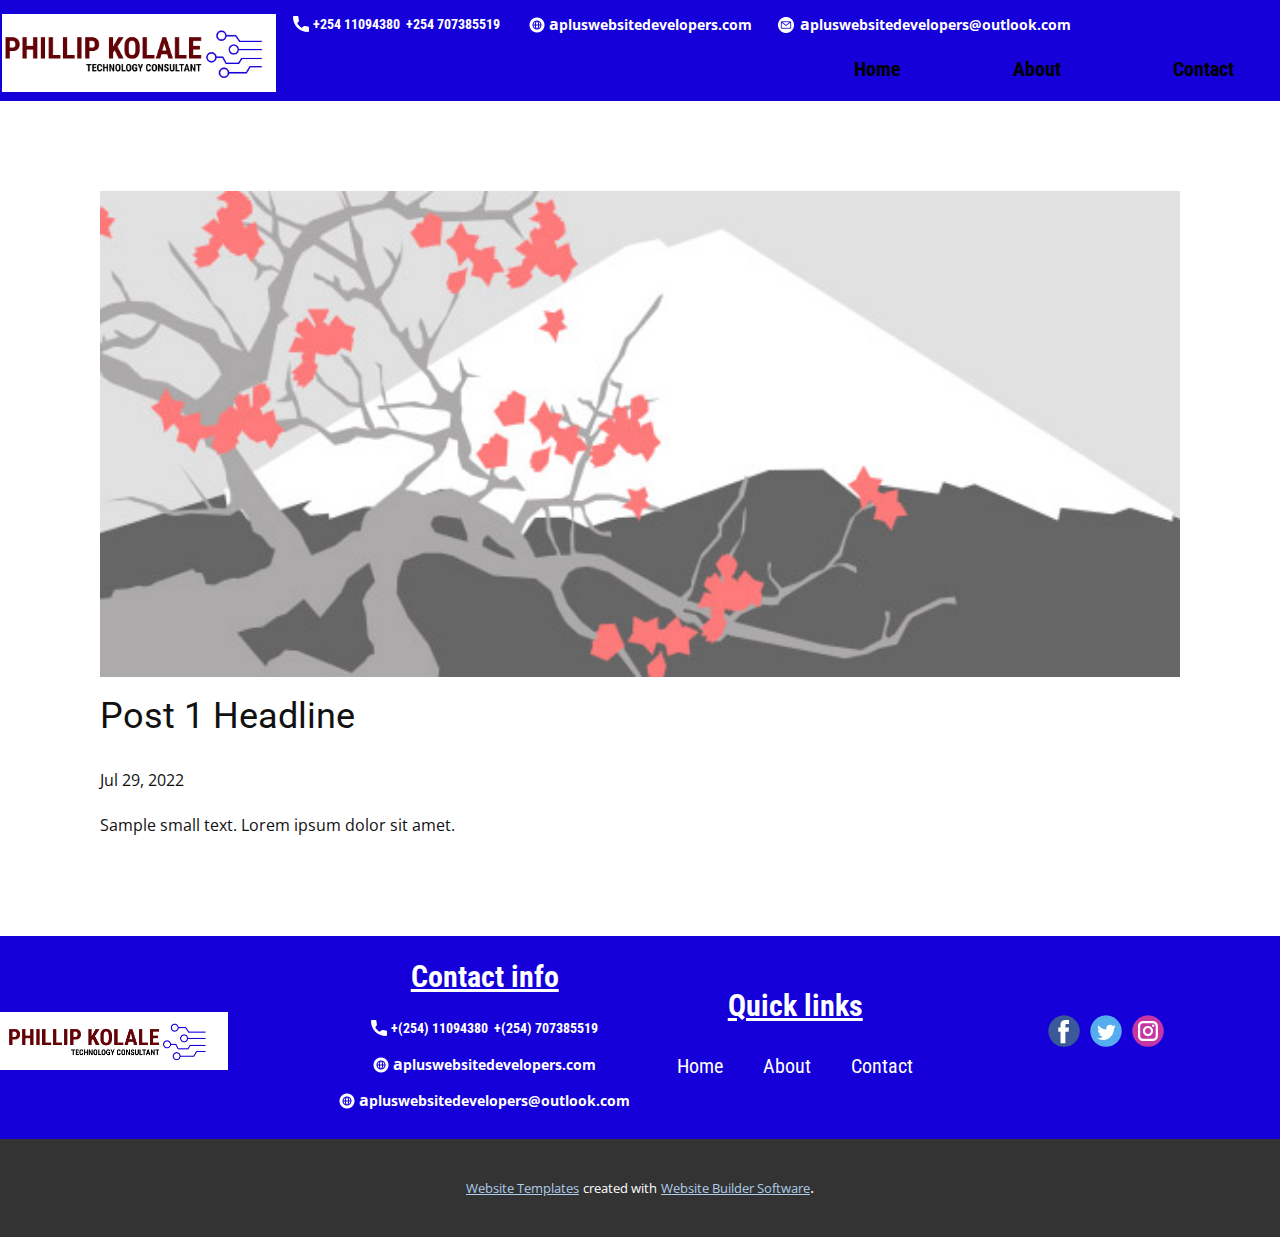
<file: blog/post.html>
<!doctype html>
<html style="font-size: 16px;" lang="en"><head>
    <meta name="viewport" content="width=device-width, initial-scale=1.0">
    <meta charset="utf-8">
    <meta name="keywords" content="Post 1 Headline">
    <meta name="description" content="">
    <title>Post 1 Headline</title>
    <link rel="stylesheet" href="../nicepage.css" media="screen">
<link rel="stylesheet" href="../Post-Template.css" media="screen">
    <script class="u-script" type="text/javascript" src="../jquery.js" "="" defer=""></script>
    <script class="u-script" type="text/javascript" src="../nicepage.js" "="" defer=""></script>
    <meta name="generator" content="Nicepage 4.15.8, nicepage.com">
    <link id="u-theme-google-font" rel="stylesheet" href="https://fonts.googleapis.com/css?family=Roboto:100,100i,300,300i,400,400i,500,500i,700,700i,900,900i|Open+Sans:300,300i,400,400i,500,500i,600,600i,700,700i,800,800i">
    <link id="u-page-google-font" rel="stylesheet" href="https://fonts.googleapis.com/css?family=Roboto+Condensed:300,300i,400,400i,700,700i">
    
    
    <script type="application/ld+json">{
		"@context": "http://schema.org",
		"@type": "Organization",
		"name": "",
		"sameAs": [
				"https://facebook.com/name",
				"https://twitter.com/name",
				"https://instagram.com/name"
		]
}</script>
    <meta name="theme-color" content="#478ac9">
    <meta name="twitter:site" content="@">
    <meta name="twitter:card" content="summary_large_image">
    <meta name="twitter:title" content="Post Template">
    <meta name="twitter:description" content="">
  </head>
  <body class="u-body u-xl-mode" data-lang="en"><header class="u-clearfix u-custom-color-6 u-header u-sticky u-sticky-17af u-header" id="sec-59f7"><style class="u-sticky-style" data-style-id="17af">.u-sticky-fixed.u-sticky-17af, .u-body.u-sticky-fixed .u-sticky-17af {
box-shadow: 0 2px 8px 0 rgba(128,128,128,1) !important
}</style><nav class="u-menu u-menu-one-level u-offcanvas u-menu-1">
        <div class="menu-collapse u-custom-font u-font-roboto-condensed" style="font-size: 1.25rem; letter-spacing: 0px; font-weight: 700;">
          <a class="u-button-style u-custom-border u-custom-border-color u-custom-borders u-custom-left-right-menu-spacing u-custom-padding-bottom u-custom-text-active-color u-custom-text-color u-custom-text-hover-color u-custom-text-shadow u-custom-top-bottom-menu-spacing u-nav-link u-text-active-palette-1-base u-text-hover-palette-2-base" href="#">
            <svg class="u-svg-link" viewBox="0 0 24 24"><use xmlns:xlink="http://www.w3.org/1999/xlink" xlink:href="#menu-hamburger"></use></svg>
            <svg class="u-svg-content" version="1.1" id="menu-hamburger" viewBox="0 0 16 16" x="0px" y="0px" xmlns:xlink="http://www.w3.org/1999/xlink" xmlns="http://www.w3.org/2000/svg"><g><rect y="1" width="16" height="2"></rect><rect y="7" width="16" height="2"></rect><rect y="13" width="16" height="2"></rect>
</g></svg>
          </a>
        </div>
        <div class="u-custom-menu u-nav-container">
          <ul class="u-custom-font u-font-roboto-condensed u-nav u-spacing-20 u-unstyled u-nav-1"><li class="u-nav-item"><a class="u-button-style u-nav-link u-text-active-custom-color-3 u-text-black u-text-hover-white" href="#" style="padding: 10px 46px;">Home</a>
</li><li class="u-nav-item"><a class="u-button-style u-nav-link u-text-active-custom-color-3 u-text-black u-text-hover-white" href="#" style="padding: 10px 46px;">About</a>
</li><li class="u-nav-item"><a class="u-button-style u-nav-link u-text-active-custom-color-3 u-text-black u-text-hover-white" href="../Contact.html" style="padding: 10px 46px;">Contact</a>
</li></ul>
        </div>
        <div class="u-custom-menu u-nav-container-collapse">
          <div class="u-black u-container-style u-inner-container-layout u-opacity u-opacity-95 u-sidenav">
            <div class="u-inner-container-layout u-sidenav-overflow">
              <div class="u-menu-close"></div>
              <ul class="u-align-center u-nav u-popupmenu-items u-unstyled u-nav-2"><li class="u-nav-item"><a class="u-button-style u-nav-link" href="#">Home</a>
</li><li class="u-nav-item"><a class="u-button-style u-nav-link" href="#">About</a>
</li><li class="u-nav-item"><a class="u-button-style u-nav-link" href="../Contact.html">Contact</a>
</li></ul>
            </div>
          </div>
          <div class="u-black u-menu-overlay u-opacity u-opacity-70"></div>
        </div>
      </nav><img class="u-image u-image-default u-image-1" src="../images/phillip-kolale-logo.png" alt="" data-image-width="1774" data-image-height="454"><a href="#" class="u-active-none u-bottom-left-radius-0 u-bottom-right-radius-0 u-btn u-btn-rectangle u-button-style u-custom-font u-font-roboto-condensed u-hover-none u-none u-radius-0 u-text-white u-top-left-radius-0 u-top-right-radius-0 u-btn-1"><span class="u-icon"><svg class="u-svg-content" viewBox="0 0 405.333 405.333" x="0px" y="0px" style="width: 1em; height: 1em;"><path d="M373.333,266.88c-25.003,0-49.493-3.904-72.704-11.563c-11.328-3.904-24.192-0.896-31.637,6.699l-46.016,34.752    c-52.8-28.181-86.592-61.952-114.389-114.368l33.813-44.928c8.512-8.512,11.563-20.971,7.915-32.64    C142.592,81.472,138.667,56.96,138.667,32c0-17.643-14.357-32-32-32H32C14.357,0,0,14.357,0,32    c0,205.845,167.488,373.333,373.333,373.333c17.643,0,32-14.357,32-32V298.88C405.333,281.237,390.976,266.88,373.333,266.88z"></path></svg><img></span>&nbsp;<span style="font-size: 0.875rem;">+254 11094380&nbsp;</span>
        <span style="font-size: 0.875rem;">&nbsp;+254 707385519</span>
      </a><a href="#" class="u-active-none u-bottom-left-radius-0 u-bottom-right-radius-0 u-btn u-btn-rectangle u-button-style u-hover-none u-none u-radius-0 u-text-white u-top-left-radius-0 u-top-right-radius-0 u-btn-2"><span class="u-file-icon u-icon u-text-white"><img src="../images/2764015.png" alt=""></span>&nbsp;a<span style="font-size: 0.875rem;">plus</span>
        <span style="font-size: 0.875rem;">websitedevelopers.com</span>
      </a><a href="#" class="u-active-none u-bottom-left-radius-0 u-bottom-right-radius-0 u-btn u-btn-rectangle u-button-style u-hover-none u-none u-radius-0 u-text-white u-top-left-radius-0 u-top-right-radius-0 u-btn-3"><span class="u-file-icon u-icon u-text-white u-icon-3"><img src="../images/3178158.png" alt=""></span>&nbsp;a<span style="font-size: 0.875rem;">plus</span>
        <span style="font-size: 0.875rem;">websitedevelopers@outlook.com</span>
      </a></header>
    <section class="u-align-center u-clearfix u-section-1" id="sec-f41d">
      <div class="u-clearfix u-sheet u-valign-middle-md u-valign-middle-sm u-valign-middle-xs u-sheet-1"><!--post_details--><!--post_details_options_json--><!--{"source":""}--><!--/post_details_options_json--><!--blog_post-->
        <div class="u-container-style u-expanded-width u-post-details u-post-details-1">
          <div class="u-container-layout u-valign-middle u-container-layout-1"><!--blog_post_image-->
            <img alt="" class="u-blog-control u-expanded-width u-image u-image-default u-image-1" src="[data-uri]"><!--/blog_post_image--><!--blog_post_header-->
            <h2 class="u-blog-control u-text u-text-1">Post 1 Headline</h2><!--/blog_post_header--><!--blog_post_metadata-->
            <div class="u-blog-control u-metadata u-metadata-1"><!--blog_post_metadata_date-->
              <span class="u-meta-date u-meta-icon">Jul 29, 2022</span><!--/blog_post_metadata_date--><!--blog_post_metadata_category-->
              <!--/blog_post_metadata_category--><!--blog_post_metadata_comments-->
              <!--/blog_post_metadata_comments-->
            </div><!--/blog_post_metadata--><!--blog_post_content-->
            <div class="u-align-justify u-blog-control u-post-content u-text u-text-2 fr-view">
  Sample small text. Lorem ipsum dolor sit amet.
  </div><!--/blog_post_content-->
          </div>
        </div><!--/blog_post--><!--/post_details-->
      </div>
    </section>
    
    
    <footer class="u-clearfix u-custom-color-6 u-footer u-footer" id="sec-d5ab"><div class="u-align-left u-clearfix u-sheet u-sheet-1">
        <div class="u-clearfix u-expanded-width-md u-expanded-width-sm u-expanded-width-xs u-gutter-0 u-layout-wrap u-layout-wrap-1">
          <div class="u-layout">
            <div class="u-layout-row">
              <div class="u-container-style u-layout-cell u-size-15 u-size-60-md u-layout-cell-1">
                <div class="u-container-layout u-container-layout-1">
                  <img class="u-image u-image-1" src="../images/phillip-kolale-logo.png" data-image-width="1774" data-image-height="454">
                </div>
              </div>
              <div class="u-container-style u-layout-cell u-size-15-xl u-size-16-lg u-size-20-sm u-size-20-xs u-size-60-md u-layout-cell-2">
                <div class="u-container-layout u-container-layout-2">
                  <h3 class="u-custom-font u-font-roboto-condensed u-text u-text-default u-text-1">Contact info</h3>
                  <a href="#" class="u-active-none u-bottom-left-radius-0 u-bottom-right-radius-0 u-btn u-btn-rectangle u-button-style u-custom-font u-font-roboto-condensed u-hover-none u-none u-radius-0 u-text-body-alt-color u-top-left-radius-0 u-top-right-radius-0 u-btn-1"><span class="u-icon"><svg class="u-svg-content" viewBox="0 0 405.333 405.333" x="0px" y="0px" style="width: 1em; height: 1em;"><path d="M373.333,266.88c-25.003,0-49.493-3.904-72.704-11.563c-11.328-3.904-24.192-0.896-31.637,6.699l-46.016,34.752    c-52.8-28.181-86.592-61.952-114.389-114.368l33.813-44.928c8.512-8.512,11.563-20.971,7.915-32.64    C142.592,81.472,138.667,56.96,138.667,32c0-17.643-14.357-32-32-32H32C14.357,0,0,14.357,0,32    c0,205.845,167.488,373.333,373.333,373.333c17.643,0,32-14.357,32-32V298.88C405.333,281.237,390.976,266.88,373.333,266.88z"></path></svg><img></span>&nbsp;<span style="font-size: 0.875rem;">+(254) 11094380&nbsp;</span>
                    <span style="font-size: 0.875rem;">&nbsp;+(254) 707385519</span>
                  </a>
                  <a href="#" class="u-active-none u-bottom-left-radius-0 u-bottom-right-radius-0 u-btn u-btn-rectangle u-button-style u-hover-none u-none u-radius-0 u-text-body-alt-color u-top-left-radius-0 u-top-right-radius-0 u-btn-2"><span class="u-file-icon u-icon u-text-white"><img src="../images/2764015.png" alt=""></span>&nbsp;a<span style="font-size: 0.875rem;">plus</span>
                    <span style="font-size: 0.875rem;">websitedevelopers.com</span>
                  </a>
                  <a href="#" class="u-active-none u-bottom-left-radius-0 u-bottom-right-radius-0 u-btn u-btn-rectangle u-button-style u-hover-none u-none u-radius-0 u-text-body-alt-color u-top-left-radius-0 u-top-right-radius-0 u-btn-3"><span class="u-file-icon u-icon u-text-white"><img src="../images/2764015.png" alt=""></span>&nbsp;a<span style="font-size: 0.875rem;">plus</span>
                    <span style="font-size: 0.875rem;">websitedevelopers@outlook.com</span>
                  </a>
                </div>
              </div>
              <div class="u-container-style u-layout-cell u-size-13-sm u-size-13-xs u-size-15-xl u-size-17-lg u-size-60-md u-layout-cell-3">
                <div class="u-container-layout u-container-layout-3">
                  <h3 class="u-custom-font u-font-roboto-condensed u-text u-text-default u-text-2">Quick links</h3>
                  <nav class="u-menu u-menu-one-level u-offcanvas u-menu-1">
                    <div class="menu-collapse u-custom-font u-font-roboto-condensed" style="font-size: 1.25rem; letter-spacing: 0px; font-weight: 700;">
                      <a class="u-button-style u-custom-border u-custom-border-color u-custom-borders u-custom-left-right-menu-spacing u-custom-padding-bottom u-custom-text-active-color u-custom-text-color u-custom-text-hover-color u-custom-text-shadow u-custom-top-bottom-menu-spacing u-nav-link u-text-active-palette-1-base u-text-hover-palette-2-base" href="#">
                        <svg class="u-svg-link" viewBox="0 0 24 24"><use xmlns:xlink="http://www.w3.org/1999/xlink" xlink:href="#svg-4807"></use></svg>
                        <svg class="u-svg-content" version="1.1" id="svg-4807" viewBox="0 0 16 16" x="0px" y="0px" xmlns:xlink="http://www.w3.org/1999/xlink" xmlns="http://www.w3.org/2000/svg"><g><rect y="1" width="16" height="2"></rect><rect y="7" width="16" height="2"></rect><rect y="13" width="16" height="2"></rect>
</g></svg>
                      </a>
                    </div>
                    <div class="u-custom-menu u-nav-container">
                      <ul class="u-custom-font u-font-roboto-condensed u-nav u-spacing-20 u-unstyled u-nav-1"><li class="u-nav-item"><a class="u-button-style u-nav-link u-text-active-custom-color-4 u-text-hover-custom-color-4" href="#" style="padding: 10px;">Home</a>
</li><li class="u-nav-item"><a class="u-button-style u-nav-link u-text-active-custom-color-4 u-text-hover-custom-color-4" href="#" style="padding: 10px;">About</a>
</li><li class="u-nav-item"><a class="u-button-style u-nav-link u-text-active-custom-color-4 u-text-hover-custom-color-4" href="../Contact.html" style="padding: 10px;">Contact</a>
</li></ul>
                    </div>
                    <div class="u-custom-menu u-nav-container-collapse">
                      <div class="u-black u-container-style u-inner-container-layout u-opacity u-opacity-95 u-sidenav">
                        <div class="u-inner-container-layout u-sidenav-overflow">
                          <div class="u-menu-close"></div>
                          <ul class="u-align-center u-nav u-popupmenu-items u-unstyled u-nav-2"><li class="u-nav-item"><a class="u-button-style u-nav-link" href="#">Home</a>
</li><li class="u-nav-item"><a class="u-button-style u-nav-link" href="#">About</a>
</li><li class="u-nav-item"><a class="u-button-style u-nav-link" href="../Contact.html">Contact</a>
</li></ul>
                        </div>
                      </div>
                      <div class="u-black u-menu-overlay u-opacity u-opacity-70"></div>
                    </div>
                  </nav>
                </div>
              </div>
              <div class="u-container-style u-layout-cell u-size-12-lg u-size-12-sm u-size-12-xs u-size-15-xl u-size-60-md u-layout-cell-4">
                <div class="u-container-layout u-valign-top-sm u-valign-top-xs u-container-layout-4">
                  <div class="u-social-icons u-spacing-10 u-social-icons-1">
                    <a class="u-social-url" title="facebook" target="_blank" href="https://facebook.com/name"><span class="u-icon u-social-facebook u-social-icon u-icon-4"><svg class="u-svg-link" preserveAspectRatio="xMidYMin slice" viewBox="0 0 112 112" style=""><use xmlns:xlink="http://www.w3.org/1999/xlink" xlink:href="#svg-229b"></use></svg><svg class="u-svg-content" viewBox="0 0 112 112" x="0" y="0" id="svg-229b"><circle fill="currentColor" cx="56.1" cy="56.1" r="55"></circle><path fill="#FFFFFF" d="M73.5,31.6h-9.1c-1.4,0-3.6,0.8-3.6,3.9v8.5h12.6L72,58.3H60.8v40.8H43.9V58.3h-8V43.9h8v-9.2
c0-6.7,3.1-17,17-17h12.5v13.9H73.5z"></path></svg></span>
                    </a>
                    <a class="u-social-url" title="twitter" target="_blank" href="https://twitter.com/name"><span class="u-icon u-social-icon u-social-twitter u-icon-5"><svg class="u-svg-link" preserveAspectRatio="xMidYMin slice" viewBox="0 0 112 112" style=""><use xmlns:xlink="http://www.w3.org/1999/xlink" xlink:href="#svg-535e"></use></svg><svg class="u-svg-content" viewBox="0 0 112 112" x="0" y="0" id="svg-535e"><circle fill="currentColor" class="st0" cx="56.1" cy="56.1" r="55"></circle><path fill="#FFFFFF" d="M83.8,47.3c0,0.6,0,1.2,0,1.7c0,17.7-13.5,38.2-38.2,38.2C38,87.2,31,85,25,81.2c1,0.1,2.1,0.2,3.2,0.2
c6.3,0,12.1-2.1,16.7-5.7c-5.9-0.1-10.8-4-12.5-9.3c0.8,0.2,1.7,0.2,2.5,0.2c1.2,0,2.4-0.2,3.5-0.5c-6.1-1.2-10.8-6.7-10.8-13.1
c0-0.1,0-0.1,0-0.2c1.8,1,3.9,1.6,6.1,1.7c-3.6-2.4-6-6.5-6-11.2c0-2.5,0.7-4.8,1.8-6.7c6.6,8.1,16.5,13.5,27.6,14
c-0.2-1-0.3-2-0.3-3.1c0-7.4,6-13.4,13.4-13.4c3.9,0,7.3,1.6,9.8,4.2c3.1-0.6,5.9-1.7,8.5-3.3c-1,3.1-3.1,5.8-5.9,7.4
c2.7-0.3,5.3-1,7.7-2.1C88.7,43,86.4,45.4,83.8,47.3z"></path></svg></span>
                    </a>
                    <a class="u-social-url" title="instagram" target="_blank" href="https://instagram.com/name"><span class="u-icon u-social-icon u-social-instagram u-icon-6"><svg class="u-svg-link" preserveAspectRatio="xMidYMin slice" viewBox="0 0 112 112" style=""><use xmlns:xlink="http://www.w3.org/1999/xlink" xlink:href="#svg-1cda"></use></svg><svg class="u-svg-content" viewBox="0 0 112 112" x="0" y="0" id="svg-1cda"><circle fill="currentColor" cx="56.1" cy="56.1" r="55"></circle><path fill="#FFFFFF" d="M55.9,38.2c-9.9,0-17.9,8-17.9,17.9C38,66,46,74,55.9,74c9.9,0,17.9-8,17.9-17.9C73.8,46.2,65.8,38.2,55.9,38.2
z M55.9,66.4c-5.7,0-10.3-4.6-10.3-10.3c-0.1-5.7,4.6-10.3,10.3-10.3c5.7,0,10.3,4.6,10.3,10.3C66.2,61.8,61.6,66.4,55.9,66.4z"></path><path fill="#FFFFFF" d="M74.3,33.5c-2.3,0-4.2,1.9-4.2,4.2s1.9,4.2,4.2,4.2s4.2-1.9,4.2-4.2S76.6,33.5,74.3,33.5z"></path><path fill="#FFFFFF" d="M73.1,21.3H38.6c-9.7,0-17.5,7.9-17.5,17.5v34.5c0,9.7,7.9,17.6,17.5,17.6h34.5c9.7,0,17.5-7.9,17.5-17.5V38.8
C90.6,29.1,82.7,21.3,73.1,21.3z M83,73.3c0,5.5-4.5,9.9-9.9,9.9H38.6c-5.5,0-9.9-4.5-9.9-9.9V38.8c0-5.5,4.5-9.9,9.9-9.9h34.5
c5.5,0,9.9,4.5,9.9,9.9V73.3z"></path></svg></span>
                    </a>
                  </div>
                </div>
              </div>
            </div>
          </div>
        </div>
      </div></footer>
    <section class="u-backlink u-clearfix u-grey-80">
      <a class="u-link" href="https://nicepage.com/website-templates" target="_blank">
        <span>Website Templates</span>
      </a>
      <p class="u-text">
        <span>created with</span>
      </p>
      <a class="u-link" href="" target="_blank">
        <span>Website Builder Software</span>
      </a>. 
    </section>
  
</body></html>
</file>
